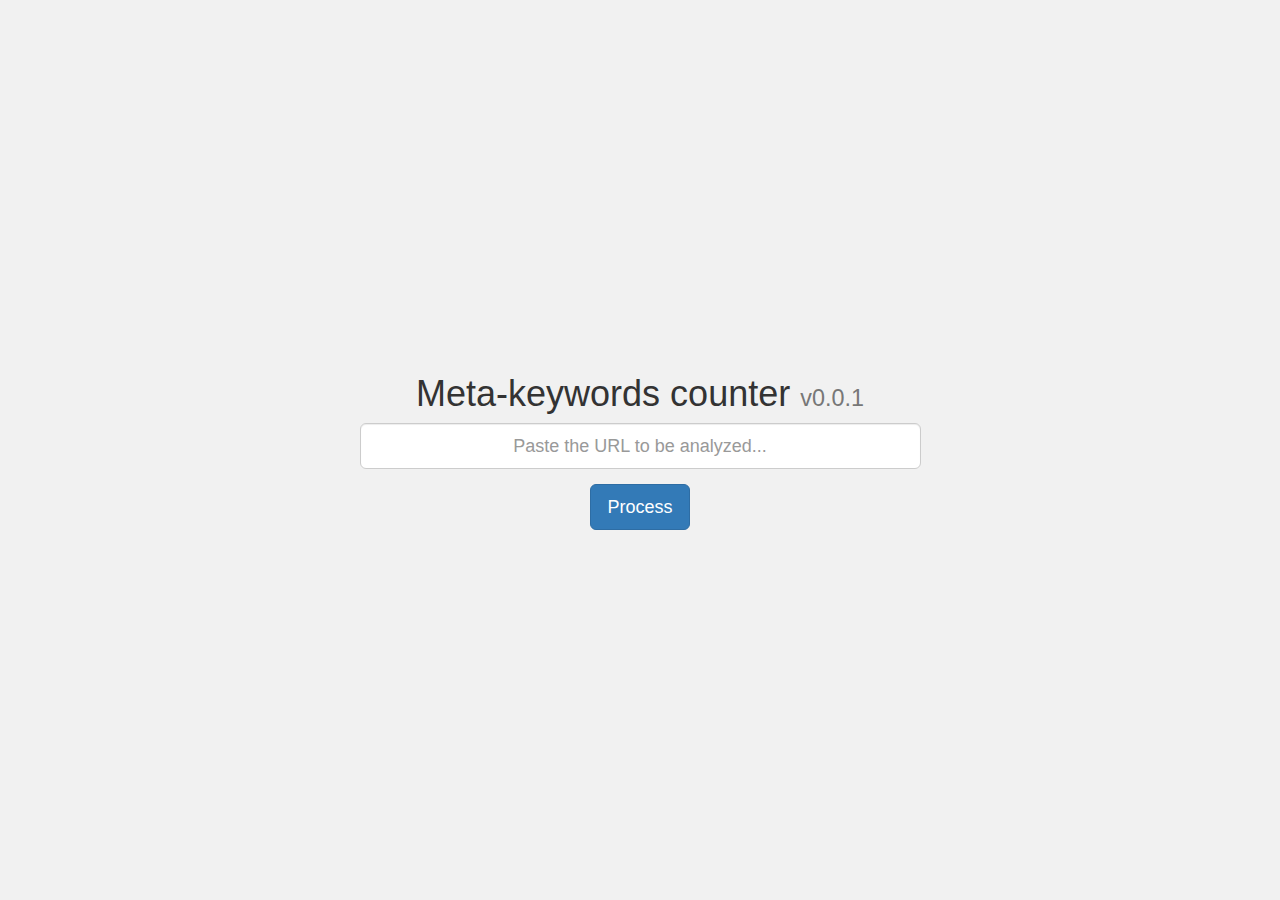
<file: frontend/index.html>
<!DOCTYPE html>
<html lang="en">
    <head>
        <meta charset="utf-8">
        <meta name="viewport" content="width=device-width, initial-scale=1.0">
        <title>Keywords counter</title>
        <meta name="description" content="">
        <meta name="author" content="">

        <!-- Boostrap -->
        <link rel="stylesheet" href="https://maxcdn.bootstrapcdn.com/bootstrap/3.3.7/css/bootstrap.min.css" integrity="sha384-BVYiiSIFeK1dGmJRAkycuHAHRg32OmUcww7on3RYdg4Va+PmSTsz/K68vbdEjh4u" crossorigin="anonymous">
        <link rel="stylesheet" href="https://maxcdn.bootstrapcdn.com/font-awesome/4.7.0/css/font-awesome.min.css">

        <link rel="stylesheet" href="./static/css/style.css">
    </head>

    <body class="app">
        <div class="fill-height">
            <div class="container">
                <div class="row text-center">            
                    <h1>Meta-keywords counter <small>v0.0.1</small></h1>
                </div>

                <div class="col-xs-12 col-sm-offset-2 col-sm-8 col-sm-offset-2 col-md-offset-3 col-md-6 col-md-offset-3 col-lg-offset-3 col-lg-6 col-lg-offset-3">
                    <div class="row">
                        <form id="form">
                            <div class="form-group" id="input-url-group">
                                <input type="text" class='form-control input-lg' id="input-url" placeholder="Paste the URL to be analyzed...">
                                
                                <div class="hidden alert alert-danger custom-alert">
                                    <a href="#" class="close" data-dismiss="alert">&times;</a>
                                    <span></span>
                                </div>
                            </div>
                            <div class="form-group text-center" id="form-submit">
                                <button type="submit" class="btn btn-primary btn-lg"><i class="fa fa-refresh fa-spin hidden"></i><span>Process</span></button>
                            </div>
                        </form>
                    </div>
                </div>
                <div class="col-xs-12 col-sm-offset-3 col-sm-6 col-md-offset-4 col-md-4">
                    <div class="row hidden" id="results-panel">
                        <div class="panel">
                            <p class="lead text-center">
                                Found <span id="results-count"></span> keywords.
                            </p>
                            <ul class="list-group" id="results-group">
                            </ul>
                        </div>
                    </div>
                </div>
            </div>
        </div>


        <!-- jQuery -->
        <script src="https://ajax.googleapis.com/ajax/libs/jquery/1.12.4/jquery.min.js"></script>
        <!-- Boostrap -->
        <script src="https://maxcdn.bootstrapcdn.com/bootstrap/3.3.7/js/bootstrap.min.js" integrity="sha384-Tc5IQib027qvyjSMfHjOMaLkfuWVxZxUPnCJA7l2mCWNIpG9mGCD8wGNIcPD7Txa" crossorigin="anonymous"></script>
        <!-- Site JavaScript -->
        <script src="./static/js/main.js"></script>
    </body>
</html>
</file>
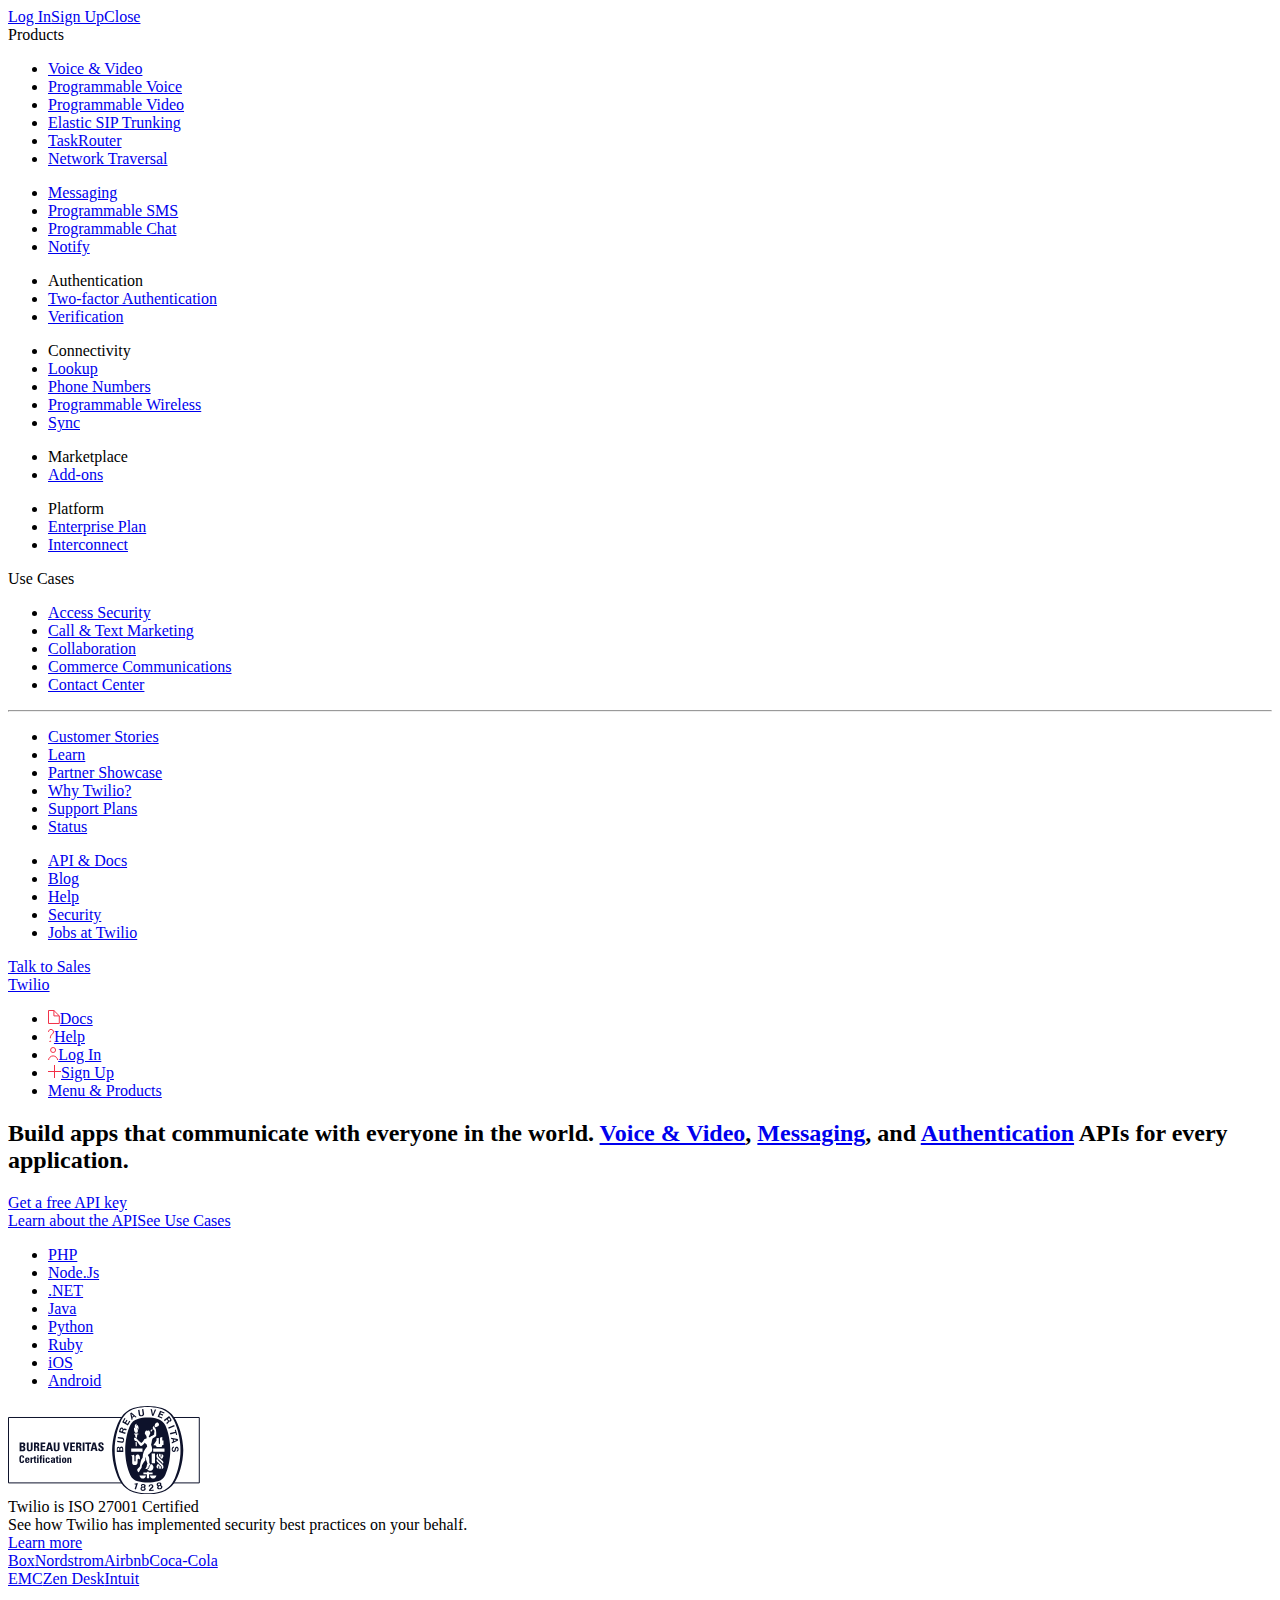
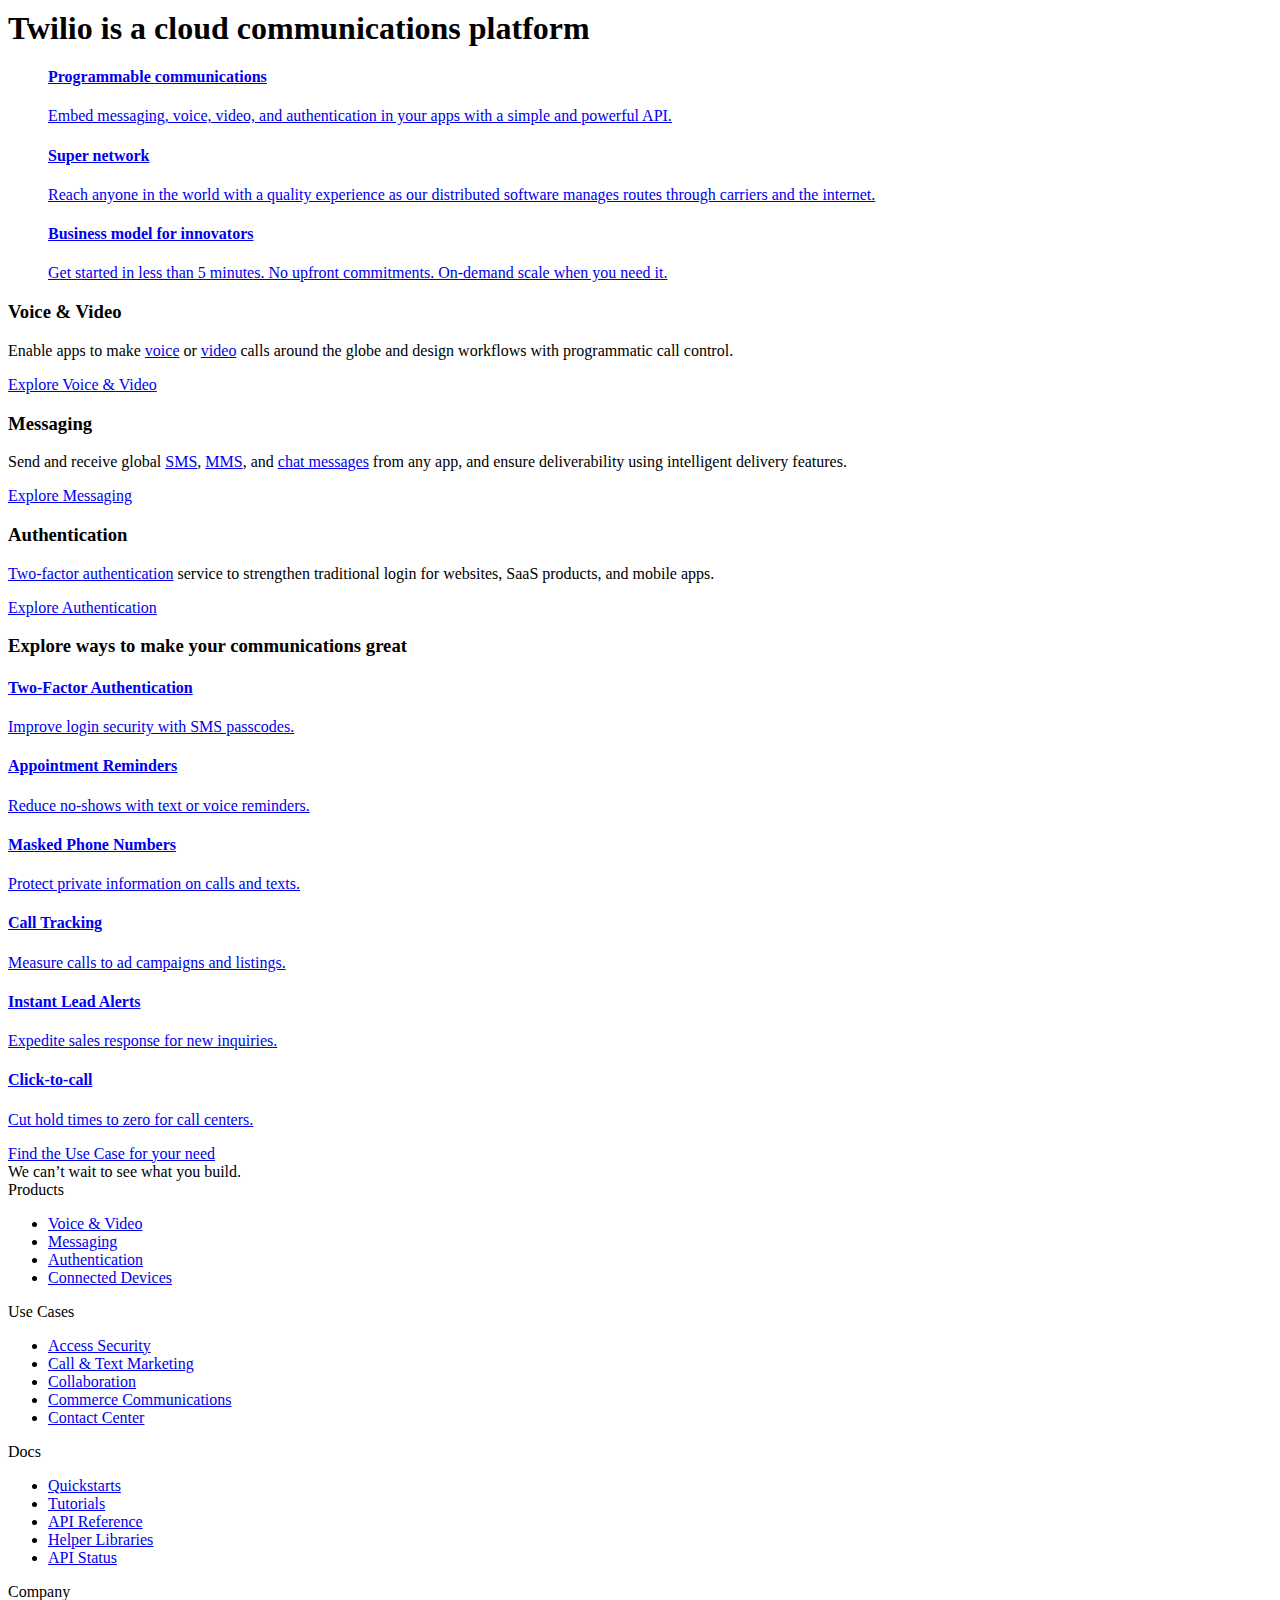
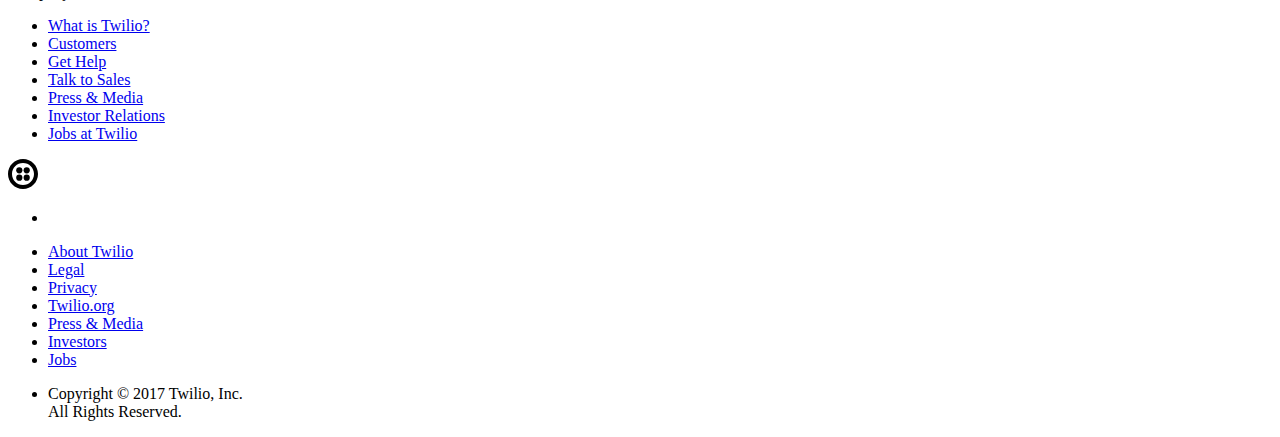
<file: api/tests/fixtures/head_tag_missing.html>
<!DOCTYPE html>
<!--[if IE 8]><html lang="" class="no-js lt-ie9"><![endif]--><!--[if IE 9]><html lang="en" class="no-js ie9"><![endif]--><!--[if (gt IE 9)|!(IE)]><!--><html lang="" class="no-js"><!--<![endif]--><title>Communication APIs for SMS, Voice, Video and Authentication</title><meta http-equiv="content-type" content="text/html; charset=utf-8"/><meta http-equiv="X-UA-Compatible" content="chrome=1"/><meta name="viewport" content="width=device-width,initial-scale=1"><meta name="theme-color" content="#232840"><!-- Chrome, Firefox OS and Opera --><meta name="heartbeat" content="twilio"/><meta name="csrfToken" content="0483a01dcdaadea10854953903268d5e998a7db89ca67257b8be7d8caa1d6196"/><meta name="description" content="Cloud communications platform for building SMS, Voice & Messaging applications on an API built for global scale. Get started with a free trial today!" /><meta name="msvalidate.01" content="3D12095F1193FB34A99AEC3A6839D3C1"/><meta name="p:domain_verify" content="461cef7d1c33614f6741f1219779b382"/><meta property="twitter:account_id" content="15936194"/><link href="https://plus.google.com/102140742001641246827" rel="publisher"/><script type="application/ld+json">
            {
              "@context" : "http://schema.org",
              "@type" : "Organization",
              "name" : "Twilio",
              "url" : "https://www.twilio.com",
              "sameAs" : [
                "https://twitter.com/twilio",
                "https://www.facebook.com/TeamTwilio",
                "https://plus.google.com/+twilio",
                "https://www.linkedin.com/company/twilio-inc-",
                "https://instagram.com/twilio/"
              ]
            }
            </script><link rel="shortcut icon" href="/marketing/bundles/marketing/img/favicons/favicon.ico"/><link rel="apple-touch-icon" href="/marketing/bundles/marketing/img/favicons/favicon_57.png"/><link rel="apple-touch-icon" sizes="72x72" href="/marketing/bundles/marketing/img/favicons/favicon_72.png"/><link rel="apple-touch-icon" sizes="114x114" href="/marketing/bundles/marketing/img/favicons/favicon_114.png"/><script src="//cdn.optimizely.com/js/6082066.js"></script><script type="text/javascript">
window.liveSettings = {
  api_key: '4c06c1c5a6b341e591d969476fe2675f'
};
</script><script type="text/javascript" src="//cdn.transifex.com/live.js"></script><style>
  .txlive-langselector { display: none; }
</style><script type="text/javascript">
        try {
            var _gaq = _gaq || [];
            _gaq.push(['_setAccount', 'UA-2900316-1']);
            _gaq.push(['_setSiteSpeedSampleRate', 50]);
            _gaq.push(['_trackPageview']);
                        _gaq.push(['_setCustomVar', 0, 'loggedIn', 2]);
            
            (function() {
                var ga = document.createElement('script'); ga.type = 'text/javascript'; ga.async = true;
                ga.src = ('https:' == document.location.protocol ? 'https://' : 'http://') + 'stats.g.doubleclick.net/dc.js';
                var s = document.getElementsByTagName('script')[0]; s.parentNode.insertBefore(ga, s);
            })();
        } catch(err) {}

        var _kmq = _kmq || [];
    </script><script>
            var twilio = twilio || {};
            twilio.environment = "prod";
            twilio.realm = "us1";
            twilio.visitorSid = '[base64]';
            window['optimizely'] = window['optimizely'] || [];
            window['optimizely'].push(['setDimensionValue', 'visitorSid', twilio.visitorSid]);
        </script><link rel="stylesheet" type="text/css" href="//cloud.typography.com/6230892/752864/css/fonts.css"><link rel="stylesheet" type="text/css"href="https://fonts.googleapis.com/css?family=Lekton"><link type="text/css" rel="stylesheet" href="//static0.twilio.com/marketing/bundles/archetype.css?d52260feab57df61611b5028211852a1"/><link type="text/css" rel="stylesheet" href="//static0.twilio.com/marketing/bundles/homepage-2016.css?eb3a4f146a04e45176d98ce4eea1c3b8"/><link type="text/css" rel="stylesheet" href="//static0.twilio.com/marketing/bundles/background-video.css?0862cd886c72af44e7fe7b3e339bbb27"/><script src="//static1.twilio.com/marketing/bundles/archetype.js?01ed33fb0bbd5e3ed65992707b3944a9"></script><script src="//static0.twilio.com/marketing/bundles/background-video.js?f6cb3bac07aded73c410b9fdd1ce613d"></script><script>var _sf_startpt = (new Date()).getTime()</script><body class="txlive localization res"><!-- Google Tag Manager --><noscript><iframe src="//www.googletagmanager.com/ns.html?id=GTM-MWRD6S"
    height="0" width="0" style="display:none;visibility:hidden"></iframe></noscript><script>(function(w,d,s,l,i){w[l]=w[l]||[];w[l].push({'gtm.start':
    new Date().getTime(),event:'gtm.js'});var f=d.getElementsByTagName(s)[0],
    j=d.createElement(s),dl=l!='dataLayer'?'&l='+l:'';j.async=true;j.src=
    '//www.googletagmanager.com/gtm.js?id='+i+dl;f.parentNode.insertBefore(j,f);
    })(window,document,'script','dataLayer','GTM-MWRD6S');</script><!-- End Google Tag Manager --><div role="drawer" class="nav__drawer"><div role="drawer__wrapper" class="nav__drawer-wrapper"><div role="drawer__nav" class="nav__drawer-nav"><span class="nav__drawer-auth"><a href="/login" class="nav__drawer-auth-link">Log In</a><a href="/try-twilio" class="nav__drawer-auth-link">Sign Up</a></span><a href="#close" role="drawer__close" class="nav__drawer-close">Close</a></div><div class="nav__drawer-menu"><div class="nav__drawer-container"><div class="nav__drawer-grid"><div class="nav__drawer-section"><div role="drawer__header" class="nav__drawer-header">Products</div><div role="drawer__dropdown" class="nav__drawer-dropdown"><div class="nav__drawer-column"><ul><li><a href="/voice-video" class="nav__drawer-link nav__drawer-link--category">Voice & Video</a></li><li><a href="/voice" class="nav__drawer-link">Programmable Voice</a></li><li><a href="/video" class="nav__drawer-link">Programmable Video</a></li><li><a href="/sip-trunking" class="nav__drawer-link">Elastic SIP Trunking</a></li><li><a href="/taskrouter" class="nav__drawer-link">TaskRouter</a></li><li><a href="/stun-turn" class="nav__drawer-link">Network Traversal</a></li></ul><ul><li><a href="/messaging" class="nav__drawer-link nav__drawer-link--category">Messaging</a></li><li><a href="/sms" class="nav__drawer-link">Programmable SMS</a></li><li><a href="/chat" class="nav__drawer-link">Programmable Chat</a></li><li><a href="/notify" class="nav__drawer-link">Notify</a></li></ul></div><div class="nav__drawer-column"><ul><li><div class="nav__drawer-link nav__drawer-link--category">Authentication</div></li><li><a href="/two-factor-authentication" class="nav__drawer-link">Two-factor Authentication</a></li><li><a href="/verification" class="nav__drawer-link">Verification</a></li></ul><ul><li><div class="nav__drawer-link nav__drawer-link--category">Connectivity</div></li><li><a href="/lookup" class="nav__drawer-link">Lookup</a></li><li><a href="/phone-numbers" class="nav__drawer-link">Phone Numbers</a></li><li><a href="/wireless" class="nav__drawer-link">Programmable Wireless</a></li><li><a href="/sync" class="nav__drawer-link">Sync</a></li></ul><ul><li><div class="nav__drawer-link nav__drawer-link--category">Marketplace</div></li><li><a href="/marketplace/add-ons" class="nav__drawer-link">Add-ons</a></li></ul><ul><li><div class="nav__drawer-link nav__drawer-link--category">Platform</div></li><li><a href="/enterprise" class="nav__drawer-link">Enterprise Plan</a></li><li><a href="/interconnect" class="nav__drawer-link">Interconnect</a></li></ul></div></div></div><div class="nav__drawer-section"><div role="drawer__header" class="nav__drawer-header">Use Cases</div><div role="drawer__dropdown" class="nav__drawer-dropdown"><ul><li><a href="/use-cases/access-security" class="nav__drawer-link nav__drawer-link--category">Access Security</a></li><li><a href="/use-cases/call-and-text-marketing" class="nav__drawer-link nav__drawer-link--category">Call &amp; Text Marketing</a></li><li><a href="/use-cases/collaboration" class="nav__drawer-link nav__drawer-link--category">Collaboration</a></li><li><a href="/use-cases/commerce-communications" class="nav__drawer-link nav__drawer-link--category">Commerce Communications</a></li><li><a href="/use-cases/contact-center" class="nav__drawer-link nav__drawer-link--category">Contact Center</a></li></ul><hr /></div><div><div class="nav__drawer-column"><ul><li><a href="https://customers.twilio.com" class="nav__drawer-link nav__drawer-link--small">Customer Stories</a></li><li><a href="/learn" class="nav__drawer-link nav__drawer-link--small">Learn</a></li><li><a href="/showcase" class="nav__drawer-link nav__drawer-link--small">Partner Showcase</a></li><li><a href="/what-is-cloud-communications?" class="nav__drawer-link nav__drawer-link--small">Why Twilio?</a></li><li><a href="/support-plans" class="nav__drawer-link nav__drawer-link--small">Support Plans</a></li><li><a href="http://status.twilio.com" class="nav__drawer-link nav__drawer-link--small">Status</a></li></ul></div><div class="nav__drawer-column"><ul><li><a href="/docs" class="nav__drawer-link nav__drawer-link--small">API & Docs</a></li><li><a href="/blog" class="nav__drawer-link nav__drawer-link--small">Blog</a></li><li><a href="/help" class="nav__drawer-link nav__drawer-link--small">Help</a></li><li><a href="/security" class="nav__drawer-link nav__drawer-link--small">Security</a></li><li><a href="/company/jobs" class="nav__drawer-link nav__drawer-link--small">Jobs at Twilio</a></li></ul></div></div><div class="nav__sales"><a href="/help/sales" class="nav__sales-button">Talk to Sales</a></div></div></div></div></div></div></div><div role="nav" class="nav  nav--inverted " ><div role="nav__menu" class="nav__header"><div class="nav__title"><a href="/" class="nav__logo">Twilio</a></div><nav class="nav__menu"><ul class="nav__menu-items"><li class="nav__menu-item"><a href="/docs" class="nav__menu-link"><svg xmlns="http://www.w3.org/2000/svg" width="11.8" height="14" viewBox="0 0 11.8 14"><g fill="none" stroke="#F22F46" stroke-miterlimit="10"><path d="M11.3 13.5H.5V.5h5.4l5.4 5.4z"/><path d="M11.3 5.9H5.9V.5"/></g></svg>Docs</a></li><li class="nav__menu-item"><a href="https://support.twilio.com/hc/en-us" class="nav__menu-link"><svg xmlns="http://www.w3.org/2000/svg" width="5.9" height="13.5" viewBox="-130.2 48.3 5.9 13.5"><path fill="none" stroke="#F22F46" stroke-miterlimit="10" d="M-127.5 60.8c0 .3-.2.5-.5.5s-.5-.2-.5-.5.2-.5.5-.5.5.2.5.5zm-2.2-9.6c0-1.4 1.1-2.5 2.5-2.5s2.5 1.1 2.5 2.5c0 1-.5 1.5-1.3 2.2-.9.9-1.9 1.9-1.9 4.2m-.7-9.3"/></svg>Help</a></li><li class="nav__menu-item"><a href="/login" class="nav__menu-link"><svg xmlns="http://www.w3.org/2000/svg" width="10.2" height="13.5" viewBox="0 0 10.2 13.5"><circle fill="none" stroke="#F22F46" stroke-miterlimit="10" cx="5.1" cy="3" r="2.5"/><path fill="none" stroke="#F22F46" stroke-miterlimit="10" d="M.5 13.5c0-2.5 2.1-4.6 4.6-4.6s4.6 2.1 4.6 4.6"/></svg>Log In</a></li><li class="nav__menu-item"><a href="/try-twilio" class="nav__menu-link"><svg xmlns="http://www.w3.org/2000/svg" width="13" height="13" viewBox="0 0 13 13"><path d="M0 6.5h13M6.5 0v13" fill="none" stroke="#F22F46" stroke-miterlimit="10"/></svg>Sign Up</a></li><li class="nav__menu-item"><a href="#menu" role="nav__activate" class="nav__menu-link nav__menu-activate"><span></span>Menu & Products</a></li></ul></nav></div></div><main class="body"><div class="body__inner"><section class="header"
        data-bg-path="https://d3hjue7omxs01q.cloudfront.net/Video/homepage/background-header-v1"
        data-bg-video-options='{"posterPath": "marketing/bundles/homepage-2016/img/background-header-v1"}'><div class="uk-container uk-container-center"><h2 class="header__title">Build apps that communicate with everyone in the world. <a href="/voice-video" class="header__link header__link--voice" role="metric" data-metric-label="category_referral" data-metric-event="click" data-metric-properties='{ "site_section": "homepage_hero", "category": "voice-video" }'>Voice & Video</a>, <a href="/messaging" class="header__link header__link--messaging" role="metric" data-metric-label="category_referral" data-metric-event="click" data-metric-properties='{ "site_section": "homepage_hero", "category": "messaging" }'>Messaging</a>, and <a href="/authy" class="header__link header__link--authentication" role="metric" data-metric-label="category_referral" data-metric-event="click" data-metric-properties='{ "site_section": "homepage_hero", "category": "authentication" }'>Authentication</a> APIs for every application.</h2><div class="call-to-action"><a href="/try-twilio" class="call-to-action__button" role="metric" data-metric-label="signup_referral" data-metric-event="click" data-metric-properties='{ "site_section": "homepage_hero" }'>Get a free API key</a><div class="call-to-action__footer"><a href="/docs/api" class="call-to-action__link" role="metric" data-metric-label="learn_more_api" data-metric-event="click" data-metric-properties='{ "site_section": "homepage" }'>Learn about the API</a><a href="/use-cases" class="call-to-action__link" data-smooth-scroll="#use-cases" data-smooth-scroll-duration="1500" role="metric" data-metric-label="use_cases_referral" data-metric-event="click" data-metric-properties='{ "site_section": "homepage_hero" }'>See Use Cases</a></div></div></div></section><div class="languages"><ul class="languages__list"><li><a href="/docs/php/install" class="language language--php">PHP</a></li><li><a href="/docs/node/install" class="language language--nodejs">Node.Js</a></li><li><a href="/docs/csharp/install" class="language language--dotnet">.NET</a></li><li><a href="/docs/java/install" class="language language--java">Java</a></li><li><a href="/docs/python/install" class="language language--python">Python</a></li><li><a href="/docs/ruby/install" class="language language--ruby">Ruby</a></li><li><a href="/docs/quickstart/php/ios-client" class="language language--ios">iOS</a></li><li><a href="/docs/quickstart/php/android-client" class="language language--android">Android</a></li></ul></div><div class="customers"><div class="customers__wrapper"><div class="customer__featured"><div class="iso-27001"><a href="/security" class="iso-27001__logo"><svg xmlns="http://www.w3.org/2000/svg" width="191.8" height="88.4" viewBox="0 0 191.8 88.4"><path fill="none" stroke="#0D122B" stroke-miterlimit="10" d="M.5 11.5h190.8v65.4H.5z"/><path fill="#0D122B" d="M139.7 88.4h.1c5 0 9.7-.7 14.2-2.1 4.9-1.7 9.5-5.1 12.3-9.3 4.6-6.7 8.8-19.8 9-32.8-.2-13-4.4-26-9-32.8-2.8-4.2-7.3-7.6-12.2-9.3C149.6.7 144.7 0 139.7 0s-9.9.7-14.4 2.1c-4.9 1.7-9.4 5.1-12.2 9.3-4.6 6.7-8.8 19.8-9 32.8.2 13 4.4 26 9 32.8 2.8 4.2 7.3 7.6 12.2 9.3 4.5 1.4 9.3 2.1 14.3 2.1h.1z"/><path fill="#FFF" d="M172.5 44.2c.2 9.8-2.8 21.6-5.7 28-3.2 7.2-8 11.6-15.2 13.6-3.8 1-7.9 1.5-12 1.5s-8.2-.5-12-1.5c-7.1-1.9-12-6.3-15.2-13.6-2.9-6.3-5.9-18.2-5.7-28-.2-9.8 2.8-21.6 5.7-28 3.2-7.2 8-11.6 15.2-13.6 3.8-1 7.9-1.5 12-1.5s8.2.5 12 1.5c7.1 2 12 6.3 15.2 13.6 2.9 6.4 5.9 18.2 5.7 28"/><path fill="#0D122B" d="M139.8 11.6c3.4 0 6.8.5 10 1.3 3.3 1 6.1 3.3 7.5 6.4 3 6.4 5 15.7 5 24.8 0 9.1-2 18.4-5 24.8-1.4 3.1-4.1 5.5-7.5 6.4-3.1.9-6.6 1.3-10 1.3h-.1c-3.4 0-6.8-.5-10-1.3-3.3-1-6.1-3.3-7.5-6.4-3-6.4-5-15.7-5-24.8 0-9.1 2-18.4 5-24.8 1.4-3.1 4.1-5.5 7.5-6.4 3.1-.8 6.6-1.3 10-1.3h.1z"/><path fill="#FFF" d="M144.6 24.1c-.5-.8-.1-.1-.6-1m-20.8 19.4h11.3v3.3h-11.3zm8.7 28.3c-.2-.5-.3-.7-.4-1.2h6.4c0 .9-.5 1.8-1.3 2.4-.9.7-2.4.8-3.4.2-.5-.3-1-.8-1.3-1.4"/><path fill="#FFF" d="M138.9 68.2h-3.5v-1.6h3.5l1.1-1.3c.5.6.6.7 1.1 1.3h3.5v1.6h-3.5v4h-2.2v-4zm.4-5c.7-.2 1.7-.6 1.9-1.3 0-1.1.7-1.9 1.2-2.8.3-.4.3-.6.2-1 1.1 0 2.2 1 2.6 2 .4 1 .3 2.4-.4 3.3-.8 1-2 1.6-3.4 1.3-.8-.1-1.6-.6-2.1-1.5m-8.4-14.3c-.6-.3-1.5-.4-2.1-.1-.6.2-1.1.8-1.2 1.5V55c0 .3-.2.5-.6.5-.4 0-.6-.2-.6-.5v-4.8c0-.5-.1-1-.5-1.4l-2.5.8-.2.1c.6.5.9.5 1 1.2v6.4l.1.2.1.2.1.2c.4.7 1.1.9 1.6 1 .2.1.6.1.8.1.6 0 1.3 0 1.9-.5 1-.8.8-2.2.8-4.2 0-.6 0-.9.4-1.2.3-.2.7-.3 1.1-.2.4.1.5.2.9.4 0-1.7 0-3.9-1.1-4.4m23 7.7c-1.8-1.8-4.9-4.3-5.2-5.3-.3-.7-.2-1.6-.2-2.4.5-.4 1-.8 1.6-1.3 0 1.3-.2 2.5.4 3.3 1.5 1.5 2.8 2.8 4.2 4.1.5.5.9 1.3.6 2-.2.3-.4.7-.6 1-.1-.7-.4-1.1-.8-1.4m-10.2-9.1h3.3v9.7h-3.3v-9.7z"/><path fill="#FFF" d="M151 48.4c.3-.4.5-.5.9-.9l.8 1v2.8c1.2-.6.9-2.2.9-3.6.7.6 1 .9 1.7 1.5.4 1.6-.6 2.6-1.4 3.7L151 50v-1.6zm2.7-7.4l.4-1.8 1.4-.2v-4.6c-.6.1-.8.1-1.2.2v-3.5c-.8.2-1.5.4-2.3.6v5.8c0 .3-.5.4-.5.4h-.1c-.3 0-.6-.2-.6-.4V32l-2.3.3v2.3c-.8 1.6-2 3.1-3.2 4.6 1.2.1 1.3.1 2.6.2l.8 1.6h5zm-26-1.1c0-1.5-.1-2.5-.1-4 .5-.1.9.2 1.3.4-.1 1.9-.1 1.9-.1 3.9h-1l-.1-.3zm-.2-8.7c-.3-1.5-.3-1.6-.4-2.7h-1v-1h4.2v1h-1l-.4 3.5c-.4-.4-.9-.7-1.4-.8m-.2-4.5c-1.4-1.5-1.5-3.8-1.2-5.8.3.8.7 1.3 1.5 1.7-.1-.4-.4-.8-.6-1.2-.3-.8-.3-2 .2-2.7.4-.6.9-.8 1.5-1-.2.7-.3 1.5 0 2.2.4-.3.4-.3.7-.6.1-.1.2-.1.3-.2.6 1.2 1.2 2.8.8 4.2l-.2.6c-.1-1-.2-1.5-.9-1.8-.1.6.3 1 .4 1.7.3 1.2.1 2.3-.7 3h-1.8zm17.3-2.6l-1.4 1.6-.8-.8c.7-.8.8-.9 1.7-1.8m2.4-2.9c.3-1.4.5-3 2-3.5.6-.2 1.3-.1 1.8.3.7.5.8 1.3.7 2-.5 1.6-2.2 1.9-3.7 2.3l-.8-1.1zm10 22.3v3.3l-11.3-.1v-3.2z"/><path fill="#FFF" d="M129.3 64.5c-.5-2.1 2.1-2.8 2.7-4.6.5-2.9.6-5.9 2.6-8.2.2-4.3 1.6-8 4.6-11.1-.1-.9-.5-1.8-.8-2.7-.4 0-.7-.1-1-.4-.3-.4-.4-.6-.4-1.1-1 1.3-2.4 2.8-3.8 3.6-.3.1-.6-.2-1.1-.6-1.8-1.4-2.1-4.5-4.7-4.4-1.2-.4-1.2-1.8-1.4-2.9.5-.3 1.2-.3 1.7-.1 1.7.9 2.8 2.8 4.4 4 .4.3.8.8 1.2.9 1-.9 1.9-1.7 2.6-3 .5-.8 1.3-1.1 2.2-1.1l.6-.8-.3-1.9c-.6-.8-1.2-1.7-1.6-2.6.2-1.1.4-2.3 1.5-2.9.7-.4 1.3.6 1.9-.1.4-.1.8 0 1.1.3.4.8 1 1.5 1 2.4-.3.9-.7 1.7-1.1 2.5-.1.2-.3.2-.5.4.1.4.2.8.4 1.1.3.1.6.1 1 .1.3-.9 1.3-1.4 2.2-1.6l1.9-1.2c-.3-1.4.6-2.7.1-4.1-1.1-.5-1.4-1.7-1.6-2.6.2-.6.5-1.2.9-1.7l.1.1c1 1.2 2 2.4 2.3 3.9.2 1.9.4 3.8.2 5.8-1 1-2.2 1.6-3.4 2.4l-.8 1.6c-.1 1.7-.6 3.2-.9 4.8.7 2 1.6 4.6.9 6.4-.5 1.1-1.5 1.7-2.3 2.3l-1.9 1.5c1.9 2.1 1.5 4.5 1.5 7.6 0 .7 1.3 1.4.6 2.2-.6.9-1.5 1.7-1.4 3-.6 1-2 1.2-2.7 1.2-.1 0-.3-.1-.3-.2.1-.5.5-.9.8-1.4.7-1 .4-2.5 1.2-3.5-.7-2.3-1.8-4.4-2-6.8v-.1c-.6 1.1-.3 2.2 0 3.1-1.9 2.4-3.9 4.7-3.9 7.8-.8 1.4-2 2.7-2.6 4.3-.2.3-.6 0-.8-.1-.6-.7-.7-1-.9-1.5M150 54.2c1.8 1.8 4.9 4.3 5.2 5.3.3.7.2 1.6.2 2.4-.5.4-1 .8-1.6 1.3 0-1.3.2-2.5-.4-3.3-1.5-1.5-2.8-2.8-4.2-4.1-.5-.5-.9-1.3-.6-2 .2-.3.4-.7.6-1 .1.6.4 1 .8 1.4"/><path fill="#FFF" d="M152.9 62.3c-.3.4-.5.5-.9.9l-.8-1v-2.8c-1.2.6-.9 2.2-.9 3.6-.7-.6-1-.9-1.7-1.5-.4-1.6.6-2.6 1.4-3.7l2.9 2.8v1.7zm-4.9 8.5c.2-.5.3-.7.4-1.2H142c0 .9.5 1.8 1.3 2.4.9.7 2.4.8 3.4.2.5-.3 1-.8 1.3-1.4"/><path fill="#0D122B" d="M140.9 84.9c0-1.8 1.7-2.7 2.8-3.9.3-.3.4-.9.2-1.3-.1-.3-.3-.4-.6-.5-.4-.1-.7 0-1 .2-.3.3-.4.7-.4 1.2l-1.2.1c-.1-.7.1-1.3.5-1.8.6-.6 1.4-.8 2.3-.7.7.1 1.4.5 1.7 1.2.4.8.2 1.7-.3 2.4-.7.8-1.7 1.2-2.3 2.1l3.1-.2c0 .4 0 .8.1 1.1l-4.9.1zm-11-7.7l-2 6.2-1.3-.4 1.4-4.2v-.1c-.5-.2-1.1-.4-1.6-.5l.3-.8c.7.2 1.3.3 1.9-.2.2-.2.2-.2.4-.3l.9.3zm24.5 3.4c-.2-.6-.5-1.1-1.2-1.3l-.4-.1c.4-.3.8-.9.6-1.4-.1-.6-.6-1-1.1-1.3-.5-.2-1.1-.1-1.7 0-.6.1-1.1.4-1.5.8-.4.5-.6 1-.4 1.6.1.6.7.9 1.2 1l-.3.3c-.5.5-.6 1.1-.4 1.7.2.7.7 1.2 1.4 1.4.5.1 1.1.1 1.7 0 .6-.1 1.1-.4 1.5-.8.5-.5.7-1.2.6-1.9m-4.3-1.8c-.2-.3-.2-.7.1-1 .2-.2.4-.3.6-.3.2-.1.5-.1.7 0 .4.1.6.5.6.8 0 .2-.1.4-.3.6l-.6.3c-.2.1-.5.1-.7 0-.1 0-.3-.2-.4-.4m2.7 3c-.2.2-.5.3-.8.4-.3.1-.6.1-.9 0-.3-.1-.5-.4-.6-.7-.1-.4 0-.9.4-1.1l.6-.3c.2-.1.5-.1.7 0 .4.1.8.4.8.8.1.3 0 .7-.2.9m-15.1 1.1c0-.6-.1-1.2-.7-1.6l-.3-.2c.5-.2 1-.6 1-1.2.1-.6-.2-1.2-.7-1.5-.4-.3-1-.4-1.6-.5-.6 0-1.2 0-1.6.3-.5.3-.9.8-.9 1.4 0 .6.4 1.1.9 1.3l-.4.2c-.6.3-.9.9-.9 1.5-.1.7.3 1.4.9 1.8.4.3 1 .5 1.6.5.6 0 1.2-.1 1.7-.3.5-.4.9-1 1-1.7m-3.6-2.9c-.1-.3.1-.7.4-.9.2-.1.5-.2.7-.1.3 0 .5.1.7.2.3.2.4.7.3.9-.1.2-.2.4-.4.5-.2.1-.4.1-.7.1-.2 0-.5-.1-.7-.2-.1-.1-.2-.3-.3-.5m1.7 3.6c-.2.1-.5.2-.9.2-.3 0-.6-.1-.8-.3-.3-.2-.4-.5-.4-.8 0-.4.3-.8.7-1 .2-.1.4-.1.7-.1.3 0 .5.1.7.2.4.2.6.6.6 1-.1.3-.3.6-.6.8m24.386-62.048l5.97-2.574.553 1.286-5.97 2.574zM144.1 9.8l-1.5-6.7 1.4.1c.3 1.7.6 3.6.9 5 .6-1.3 1.3-3.1 1.9-4.7l1.4.1-2.8 6.3-1.3-.1zm-25.6 3.9l-1.5 2.6-1.2-.7 1.7-3-1-.5-2.3 4.2 5.7 3.2 2.4-4.2-1-.6-1.7 3-1.6-.8 1.5-2.7zM115 41.5c-.3-.7-1.1-1-1.8-.9-.7.1-1.2.5-1.4 1.2-.1-.4-.5-.9-1.1-1-.7-.1-1.3.1-1.6.7-.4.6-.2 3-.3 4.4h6.5v-.5c-.1-2.6.1-2.9-.3-3.9m-3.7 3h-1.6c0-1.5-.2-2.3.7-2.4.5 0 .7.1.8.4.2.3.1.7.1 2m2.9 0h-1.8c0-1.5-.2-2.3.7-2.5.3-.1.7-.1.9.2.3.3.2.9.2 2.3m52.6-20.6l1-.3 1.4 5.1-1.1.3-.5-1.9-5.2 1.3-.4-1.3 5.3-1.3zm-33.1-13.7c-.7.1-1.5.1-2.1-.3-.5-.3-.7-.7-.8-1.2l-.7-4.7 1.3-.2.8 4.7c.1.4.4.6.8.7h.6m.2 1c.7-.1 1.4-.4 1.9-1 .4-.4.5-.9.4-1.4l-.8-4.7-1.3.2.7 4.7c.1.4-.2.7-.5.9-.2.1-.4.2-.6.2m36.2 24l-6.8-1.4.2 1.3 1.5.3.3 2.3-1.3.7.2 1.3 6.2-3.2-.3-1.3zm-3.8 2.1l-.2-1.6 2.8.4-2.6 1.2zm2.8 9.2h.3c.4-.2.5-.8.5-1.3s-.2-1-.6-1.1c-.2-.1-.5-.1-.7.2-.7 1.1-.2 3.4-2.1 3.8-.8.1-1.6-.2-2-.9-.6-1.1-.6-2.7 0-3.7.4-.5 1-.9 1.6-.9l.1 1.3c-.4.1-.8.3-1 .7-.3.7-.2 1.7.3 2.1.2.2.6.2.8.1.8-.5.6-1.9 1-2.8.1-.4.5-.8.8-1 .7-.3 1.5-.2 2.1.3.9.8.9 2.4.5 3.4-.2.7-1 1.2-1.7 1.2l.1-1.4zm-52.7-9.9c-.1.7-.4 1.4-.9 1.9-.4.4-.9.5-1.4.4l-4.7-.7.2-1.3 4.7.7c.4 0 .7-.2.9-.5.1-.2.2-.4.2-.6m1 .1c.1-.7 0-1.5-.3-2.1-.3-.5-.7-.7-1.2-.8l-4.7-.7-.2 1.3 4.7.7c.4.1.6.4.7.8v.6m8.3-27.8l-1.2.7 1.4 6.8 1.1-.7-.3-1.5 2-1.2 1.1 1 1.1-.7-5.2-4.4zm.8 4.3l-.7-2.8 2.1 1.9-1.4.9zm31-2.2l-2.8-1.1.6-1.3 3.1 1.3.5-1-4.5-1.8-2.5 6 4.4 1.9.4-1-3.1-1.4.7-1.7 2.7 1.2zm-39.9 14.6c0-.4 0-.8-.4-1.2-.4-.4-.9-.5-1.5-.5-1.5.2-1.7 1.9-2.5 4.5l6.3 1.9.4-1.3-2.5-.7h-.1c.2-.6.4-1.4.5-1.5.5-1 2.1 0 2.8-.1l.4-1.3c-1.1-.1-2.6-1.1-3.4.2m-1.3 2.3l-1.6-.5c.4-1.1.5-2.2 1.3-2.2.3 0 .5.1.7.4.3.4-.1 1.2-.4 2.3m47.1-15.4l-5.2 4 .8 1.1 2.1-1.6.1-.1c.4.5.9 1.1.9 1.3.6 1-1.2 1.7-1.5 2.3l.8 1.1c.6-.9 2.3-1.6 1.8-2.9.4.3.7.5 1.2.4.5-.1 1-.4 1.3-.9.6-1.3-.7-2.5-2.3-4.7m1 4.1c-.2.2-.4.4-.7.4-.5 0-.9-.8-1.6-1.7l1.4-1c.6.9 1.4 1.7.9 2.3M11.6 45.1v-8.5h3.2c1.4 0 2.5.4 2.5 2.2 0 1-.5 1.7-1.5 1.9 1.3.2 1.6 1 1.6 2.2 0 2.2-1.9 2.3-2.6 2.3h-3.2zm1.8-5h1.2c.4 0 .9-.3.9-1.1 0-.6-.4-1.1-1-1.1h-1.1v2.2zm0 3.7h1c.4 0 1.2 0 1.2-1.2 0-.8-.3-1.2-1.2-1.2h-1v2.4zm11.2-7.2v6.1c0 1.3-.7 2.6-2.9 2.6-2 0-2.9-1-2.9-2.6v-6.1h1.8v5.9c0 1.1.4 1.5 1.1 1.5.8 0 1.1-.5 1.1-1.5v-5.9h1.8zm3.2 8.5H26v-8.5h3.3c1.2 0 2 .8 2 2.2 0 1.1-.4 1.9-1.6 2.1.4 0 1.5.1 1.5 1.7 0 .5 0 2.2.2 2.5h-1.8c-.2-.5-.2-1.1-.2-1.7 0-1 .1-1.9-1.3-1.9h-.5v3.6zm0-4.8h.8c.7 0 .9-.7.9-1.3 0-.8-.3-1.1-.9-1.1h-.8v2.4zm4.8 4.8v-8.5h4.7v1.3h-2.9V40h2.7v1.3h-2.7v2.5h3v1.3zm5.3 0l2.4-8.5h2.4l2.3 8.5h-1.9l-.5-1.9h-2.4l-.5 1.9h-1.8zm3.4-6.9l-.8 3.7h1.7l-.9-3.7zm10.2-1.6v6.1c0 1.3-.7 2.6-2.9 2.6-2 0-2.9-1-2.9-2.6v-6.1h1.8v5.9c0 1.1.5 1.5 1.1 1.5.8 0 1.1-.5 1.1-1.5v-5.9h1.8zm3.4 0h1.9l1.3 6.2 1.5-6.2h1.8l-2.3 8.5H57zm7.3 8.5v-8.5h4.7v1.3H64V40h2.6v1.3H64v2.5h3v1.3zm7.7 0h-1.8v-8.5h3.3c1.2 0 2 .8 2 2.2 0 1.1-.4 1.9-1.6 2.1.4 0 1.5.1 1.5 1.7 0 .5 0 2.2.2 2.5h-1.8c-.2-.5-.2-1.1-.2-1.7 0-1 .1-1.9-1.3-1.9h-.5v3.6zm0-4.8h.8c.7 0 .9-.7.9-1.3 0-.8-.3-1.1-.9-1.1h-.8v2.4zm4.8-3.7h1.8v8.5h-1.8zm8.4 0V38h-2v7.1h-1.8V38h-2v-1.4zm-.6 8.5l2.4-8.5h2.4l2.3 8.5h-1.9l-.5-1.9h-2.4l-.5 1.9h-1.8zm3.5-6.9l-.8 3.7h1.7l-.9-3.7zm6.7 7c-2.2 0-2.6-1.3-2.5-2.8H92c0 .8 0 1.5 1 1.5.6 0 .9-.4.9-1 0-1.5-3.6-1.6-3.6-4.2 0-1.3.6-2.4 2.8-2.4 1.7 0 2.6.8 2.5 2.6h-1.7c0-.6-.1-1.3-.8-1.3-.6 0-.9.3-.9.9 0 1.6 3.6 1.5 3.6 4.2-.1 2.3-1.7 2.5-3.1 2.5m-81.3 7.9c0-2 0-3.9 2.6-3.9 1.6 0 2.3.9 2.2 2.5h-1.6c0-1-.2-1.4-.7-1.4-.9 0-1 .8-1 2.8 0 1.9.1 2.8 1 2.8.7 0 .7-.9.7-1.5h1.6c0 2-.8 2.7-2.3 2.7-2.5 0-2.5-2-2.5-4m7.3 1.4c0 .6 0 1.6.7 1.6.5 0 .6-.5.6-.9h1.5c0 .6-.2 1.1-.6 1.4-.4.3-.9.4-1.6.4-1.9 0-2.2-1.2-2.2-2.8 0-1.4.2-2.7 2.2-2.7s2.2 1.3 2.2 3h-2.8zm1.3-.8c0-.5 0-1.3-.7-1.3s-.7.8-.7 1.3H20zm4-2.1v.7c.3-.6.8-.8 1.4-.8v1.3c-1.4 0-1.4.7-1.4 1.2v2.9h-1.5v-5.3H24zm1.4 0h.6v-.8l1.5-.7v1.5h.8v.9h-.8v2.8c0 .4 0 .7.5.7h.3v.9c-.2 0-.4.1-.8.1-1.3 0-1.4-.9-1.4-1.2v-3.3h-.6v-.9zm5.2-1.1h-1.5v-1.2h1.5v1.2zm0 6.4h-1.5v-5.3h1.5v5.3zm3.6-6.6c-.6 0-.7.2-.7.7v.6h.7v.9h-.7v4.4H32v-4.4h-.7v-.9h.7c0-1.5-.1-2.3 1.7-2.3h.5v1zm2.2.2h-1.5v-1.2h1.5v1.2zm0 6.4h-1.5v-5.3h1.5v5.3zm4-3.4c0-.8-.2-1.1-.7-1.1-.6 0-.7.6-.7 1.7 0 1.6.1 2 .7 2 .5 0 .7-.4.7-1.1h1.5c0 1.4-.8 2.1-2.2 2.1-1.9 0-2.2-1.2-2.2-2.8 0-1.5.2-2.7 2.2-2.7 1.4 0 2.1.6 2.1 2h-1.4zm6.6 2.4c0 .3 0 .7.1 1h-1.4l-.1-.7c-.3.5-.7.8-1.4.8-1 0-1.4-.8-1.4-1.7 0-1.8 1.4-1.8 2.7-1.8v-.4c0-.5-.1-.8-.6-.8s-.6.4-.6.8H43c0-.6.2-1.1.5-1.3.3-.3.8-.3 1.4-.3 1.9 0 2.1.8 2.1 1.8v2.6zm-2.7-.6c0 .4.1.8.5.8.9 0 .7-1.2.7-1.8-.7.1-1.2 0-1.2 1m3.4-3.7h.6v-.8l1.5-.7v1.5h.8v.9h-.8v2.8c0 .4 0 .7.5.7h.3v.9c-.2 0-.4.1-.8.1-1.3 0-1.5-.9-1.5-1.2v-3.3h-.6v-.9zm5.1-1.1h-1.5v-1.2h1.5v1.2zm0 6.4h-1.5v-5.3h1.5v5.3zm1.2-2.7c0-1.4.2-2.7 2.2-2.7s2.2 1.2 2.2 2.7c0 1.7-.3 2.8-2.2 2.8-2 0-2.2-1.1-2.2-2.8m2.8-.1c0-1.1-.1-1.7-.7-1.7s-.7.6-.7 1.7c0 1.6.1 2 .7 2s.7-.4.7-2m4-1.9c.2-.2.3-.4.5-.5.2-.1.5-.1.7-.1.7 0 1.3.4 1.3 1.2v4.3H62v-3.7c0-.5-.1-.8-.6-.8s-.6.4-.6.8v3.7h-1.5v-5.3h1.5v.4z"/></svg></a><div class="iso-27001__title">Twilio is ISO 27001 Certified</div><div class="iso-27001__description">See how Twilio has implemented security best practices on your behalf.</div><a href="/security" class="button solid blue iso-27001__button">Learn more</a></div></div><div class="customer__wing"><a href="https://customers.twilio.com/230/box/" class="customer customer--box ">Box</a><a href="https://customers.twilio.com/222/nordstrom/" class="customer customer--nordstrom ">Nordstrom</a><a href="https://customers.twilio.com/214/airbnb/" class="customer customer--airbnb ">Airbnb</a><a href="https://customers.twilio.com/244/coca-cola-enterprises/" class="customer customer--coca-cola ">Coca-Cola</a></div><div class="customer__wing"><a href="https://customers.twilio.com/178/emc/" class="customer customer--emc customer--double">EMC</a><a href="https://customers.twilio.com/199/zendesk/" class="customer customer--zendesk ">Zen Desk</a><a href="https://customers.twilio.com/206/intuit/" class="customer customer--intuit ">Intuit</a></div></div></div><section class="platform"><div class="uk-container uk-container-center"><h1 class="group__header group__header--platform">Twilio is a <span>cloud communications platform</span></h1><div class="uk-grid"><div class="uk-width-1-1"><ul class="values"><a href="/what-is-cloud-communications?#programmable-communications" class="value"><div class="value__icon value__icon--twiml"></div><div class="value__body"><h4 class="value__title">Programmable communications</h4><p class="value__description">Embed messaging, voice, video, and authentication in your apps with a simple and powerful API.</p></div></a><a href="/what-is-cloud-communications?#super-network" class="value"><div class="value__icon value__icon--globe"></div><div class="value__body"><h4 class="value__title">Super network</h4><p class="value__description">Reach anyone in the world with a quality experience as our distributed software manages routes through carriers and the internet.</p></div></a><a href="/what-is-cloud-communications?#business-model" class="value"><div class="value__icon value__icon--coins"></div><div class="value__body"><h4 class="value__title">Business model for innovators</h4><p class="value__description">Get started in less than 5 minutes. No upfront commitments. On-demand scale when you need it.</p></div></a></ul></div></div><div class="categories"><div class="uk-grid"><div class="uk-width-1-1 uk-width-medium-1-3"><div class="category"><h3 class="category__title">Voice & Video</h3><p class="category__description">Enable apps to make <a href="/voice">voice</a> or <a href="/video">video</a> calls around the globe and design workflows with programmatic call control.</p><a href="/voice-video" class="category__button">Explore Voice & Video</a></div></div><div class="uk-width-1-1 uk-width-medium-1-3"><div class="category"><h3 class="category__title">Messaging</h3><p class="category__description">Send and receive global <a href="/sms">SMS</a>, <a href="/mms">MMS</a>, and <a href="/chat">chat messages</a> from any app, and ensure deliverability using intelligent delivery features.</p><a href="/messaging" class="category__button">Explore Messaging</a></div></div><div class="uk-width-1-1 uk-width-medium-1-3"><div class="category"><h3 class="category__title">Authentication</h3><p class="category__description"><a href="/use-cases/two-factor-authentication">Two-factor authentication</a> service to strengthen traditional login for websites, SaaS products, and mobile apps.</p><a href="/authy" class="category__button">Explore Authentication</a></div></div></div></div></div><div id="use-cases" class="use-cases"><div class="uk-container uk-container-center"><h3 class="group__header group__header--use-cases">Explore ways to <span>make your communications great</span></h3><div class="uk-grid"><div class="uk-width-1-1 uk-width-medium-5-6 uk-width-large-1-1"><div class="uk-grid"><div class="uk-width-1-1 uk-width-medium-1-2 uk-width-large-1-3"><a href="/use-cases/two-factor-authentication" class="use-case"><div class="use-case__icon use-case__icon--two-factor-authentication"></div><h4 class="use-case__title">Two-Factor Authentication</h4><p class="use-case__description">Improve login security with SMS passcodes.</p></a></div><div class="uk-width-1-1 uk-width-medium-1-2 uk-width-large-1-3"><a href="/use-cases/mobile-messaging/appointment-reminders" class="use-case"><div class="use-case__icon use-case__icon--appointment-reminders"></div><h4 class="use-case__title">Appointment Reminders</h4><p class="use-case__description">Reduce no-shows with text or voice reminders.</p></a></div><div class="uk-width-1-1 uk-width-medium-1-2 uk-width-large-1-3"><a href="/use-cases/marketplace-communications/masked-phone-numbers" class="use-case"><div class="use-case__icon use-case__icon--masked-phone-numbers"></div><h4 class="use-case__title">Masked Phone Numbers</h4><p class="use-case__description">Protect private information on calls and texts.</p></a></div><div class="uk-width-1-1 uk-width-medium-1-2 uk-width-large-1-3"><a href="/use-cases/call-tracking" class="use-case"><div class="use-case__icon use-case__icon--call-tracking"></div><h4 class="use-case__title">Call Tracking</h4><p class="use-case__description">Measure calls to ad campaigns and listings.</p></a></div><div class="uk-width-1-1 uk-width-medium-1-2 uk-width-large-1-3"><a href="/use-cases/instant-lead-alerts" class="use-case"><div class="use-case__icon use-case__icon--instant-lead-alerts"></div><h4 class="use-case__title">Instant Lead Alerts</h4><p class="use-case__description">Expedite sales response for new inquiries.</p></a></div><div class="uk-width-1-1 uk-width-medium-1-2 uk-width-large-1-3"><a href="/docs/tutorials/walkthrough/click-to-call/php/laravel" class="use-case"><div class="use-case__icon use-case__icon--click-to-call"></div><h4 class="use-case__title">Click-to-call</h4><p class="use-case__description">Cut hold times to zero for call centers.</p></a></div></div></div></div><a href="/use-cases" class="use-cases__button">Find the Use Case <span>for your need</span></a></div></div></section></div></main><div class="footer"><div class="uk-container uk-container-center"><div class="footer__statement">We can’t wait to see what you build.</div><div class="uk-grid"><div class="uk-width-1-1 uk-width-small-1-2 uk-width-medium-1-4"><section class="footer__section"><header class="footer__header">Products</header><ul class="footer__list"><li class="footer__list-item"><a href="/voice-video" class="footer__link">Voice & Video</a></li><li class="footer__list-item"><a href="/messaging" class="footer__link">Messaging</a></li><li class="footer__list-item"><a href="/authy" class="footer__link">Authentication</a></li><li class="footer__list-item"><a href="/wireless" class="footer__link">Connected Devices</a></li></ul></section></div><div class="uk-width-1-1 uk-width-small-1-2 uk-width-medium-1-4"><section class="footer__section"><header class="footer__header">Use Cases</header><ul class="footer__list"><li class="footer__list-item"><a href="/use-cases/access-security" class="footer__link">Access Security</a></li><li class="footer__list-item"><a href="/use-cases/call-and-text-marketing" class="footer__link">Call &amp; Text Marketing</a></li><li class="footer__list-item"><a href="/use-cases/collaboration" class="footer__link">Collaboration</a></li><li class="footer__list-item"><a href="/use-cases/commerce-communications" class="footer__link">Commerce Communications</a></li><li class="footer__list-item"><a href="/use-cases/contact-center" class="footer__link">Contact Center</a></li></ul></section></div><div class="uk-width-1-1 uk-width-small-1-2 uk-width-medium-1-4"><section class="footer__section"><header class="footer__header">Docs</header><ul class="footer__list"><li class="footer__list-item"><a href="/docs/quickstart" class="footer__link">Quickstarts</a></li><li class="footer__list-item"><a href="/docs/tutorials" class="footer__link">Tutorials</a></li><li class="footer__list-item"><a href="/docs/api" class="footer__link">API Reference</a></li><li class="footer__list-item"><a href="/docs/libraries" class="footer__link">Helper Libraries</a></li><li class="footer__list-item"><a href="http://status.twilio.com" class="footer__link">API Status</a></li></ul></section></div><div class="uk-width-1-1 uk-width-small-1-2 uk-width-medium-1-4"><section class="footer__section"><header class="footer__header">Company</header><ul class="footer__list"><li class="footer__list-item"><a href="/what-is-cloud-communications?" class="footer__link">What is Twilio?</a></li><li class="footer__list-item"><a href="https://customers.twilio.com" class="footer__link">Customers</a></li><li class="footer__list-item"><a href="/help" class="footer__link">Get Help</a></li><li class="footer__list-item"><a href="/help/sales" class="footer__link">Talk to Sales</a></li><li class="footer__list-item"><a href="/press" class="footer__link">Press & Media</a></li><li class="footer__list-item"><a href="https://investors.twilio.com" class="footer__link">Investor Relations</a></li><li class="footer__list-item"><a href="/company/jobs" class="footer__link">Jobs at Twilio</a></li></ul></section></div></div><footer class="footer__footer"><div class="footer__logo" title="Twilio"><svg xmlns="http://www.w3.org/2000/svg" width="30" height="30" viewBox="0 0 30 30"><path d="M15 0C6.7 0 0 6.7 0 15s6.7 15 15 15 15-6.7 15-15S23.3 0 15 0zm0 26C8.9 26 4 21.1 4 15S8.9 4 15 4s11 4.9 11 11-4.9 11-11 11z"/><circle cx="18.7" cy="11.3" r="3.1"/><circle cx="18.7" cy="18.7" r="3.1"/><circle cx="11.3" cy="18.7" r="3.1"/><circle cx="11.3" cy="11.3" r="3.1"/></svg></div><ul class="legal__list"><li class="legal__list-item"><div role="localization" class="legal__link legal__link--language legal__link--hidden"><span class="language__name"></span><aside class="language__selector"></aside></div></li><li class="legal__list-item"><a href="/company" class="legal__link">About Twilio</a></li><li class="legal__list-item"><a href="/legal" class="legal__link">Legal</a></li><li class="legal__list-item"><a href="/legal/privacy" class="legal__link">Privacy</a></li><li class="legal__list-item"><a href="http://twilio.org" class="legal__link">Twilio.org</a></li><li class="legal__list-item"><a href="/press" class="legal__link">Press & Media</a></li><li class="legal__list-item"><a href="https://investors.twilio.com" class="legal__link">Investors</a></li><li class="legal__list-item"><a href="/company/jobs" class="legal__link">Jobs</a></li></ul><ul class="legal__list"><li class="legal__list-item">Copyright &copy; 2017 Twilio, Inc. <br class="uk-visible-small">All Rights Reserved.</li></ul></footer></div></div><script type="text/javascript">
    window.heap=window.heap||[],heap.load=function(e,t){window.heap.appid=e,window.heap.config=t=t||{};var r=t.forceSSL||"https:"===document.location.protocol,a=document.createElement("script");a.type="text/javascript",a.async=!0,a.src=(r?"https:":"http:")+"//cdn.heapanalytics.com/js/heap-"+e+".js";var n=document.getElementsByTagName("script")[0];n.parentNode.insertBefore(a,n);for(var o=function(e){return function(){heap.push([e].concat(Array.prototype.slice.call(arguments,0)))}},p=["addEventProperties","addUserProperties","clearEventProperties","identify","removeEventProperty","setEventProperties","track","unsetEventProperty"],c=0;c<p.length;c++)heap[p[c]]=o(p[c])};
    heap.load("1541905715");

    
    if (optimizely) {
        // Create an object to store experiment names and variations
        var props = {};
        // This covers both A/B Experiments and Personalization
        var camState = optimizely.get("state").getCampaignStates(
            {"isActive": true}
        );
        for (x in camState) {
            if (camState.isInCampaignHoldback !== true) {
                props[camState[x].id] = camState[x].variation.name;
            } else {
                props[camState[x].id] = "Campaign Hold Back";
            }
        }
        heap.addUserProperties(props);
    }
</script><script type="text/javascript">
        var _elqQ = _elqQ || [];
        _elqQ.push(['elqSetSiteId', '815114181']);
        _elqQ.push(['elqTrackPageView']);
        _elqQ.push(['elqUseFirstPartyCookie', 'www.twilio.com']);

        (function () {
            function async_load() {
                var s = document.createElement('script'); s.type = 'text/javascript'; s.async = true;
                s.src = '//img03.en25.com/i/elqCfg.min.js';
                var x = document.getElementsByTagName('script')[0]; x.parentNode.insertBefore(s, x);
            }
            if (window.addEventListener) window.addEventListener('DOMContentLoaded', async_load, false);
            else if (window.attachEvent) window.attachEvent('onload', async_load);
        })();
    </script><script type="text/javascript">
        setTimeout(function(){var a=document.createElement("script");
            var b=document.getElementsByTagName('script')[0];
            a.src=document.location.protocol+"//dnn506yrbagrg.cloudfront.net/pages/scripts/0011/0384.js?"+Math.floor(new Date().getTime()/3600000);
            a.async=true;a.type="text/javascript";b.parentNode.insertBefore(a,b)}, 1);
    </script></body></html>
</file>
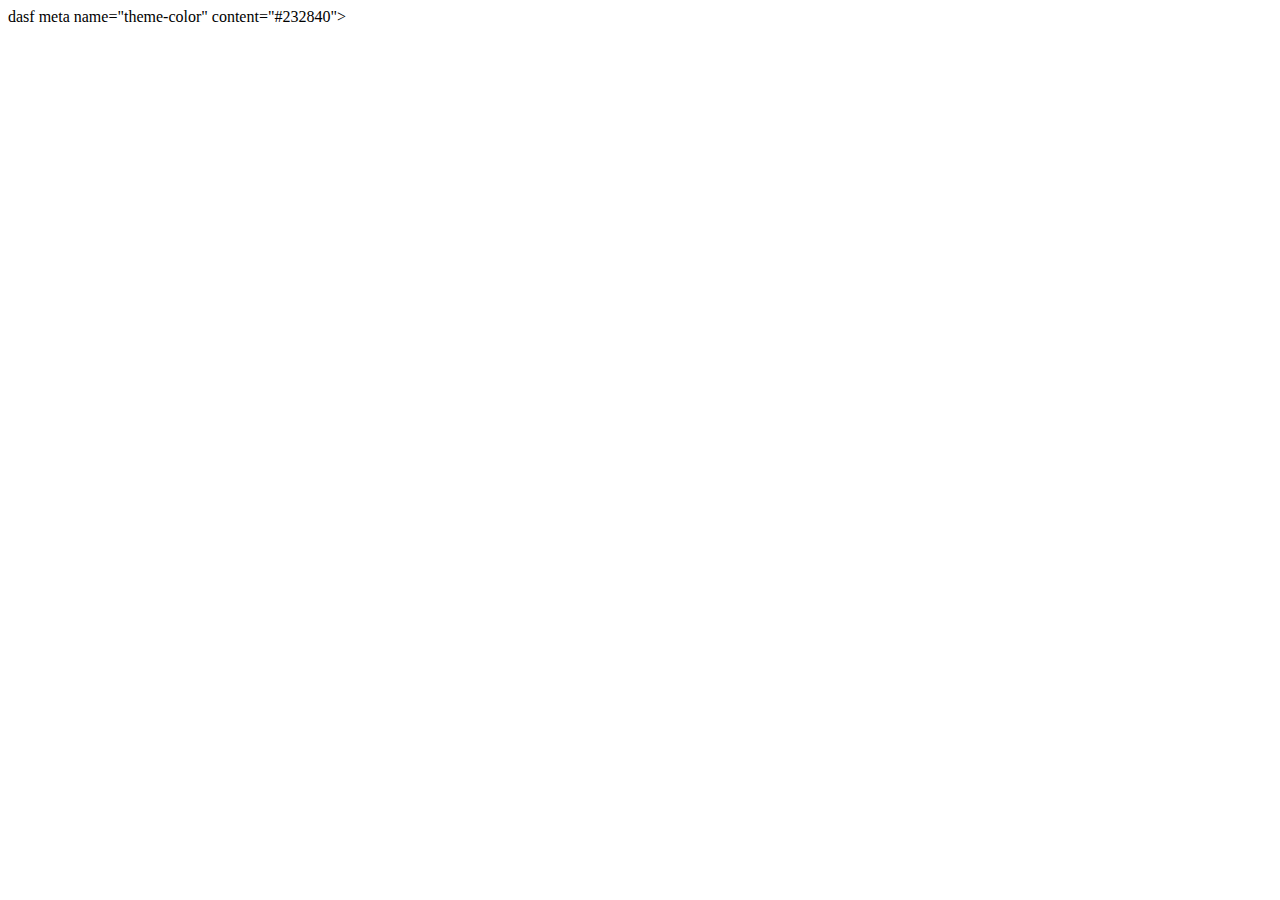
<file: api/tests/fixtures/invalid_document.html>
<!DOCTYPE html>
<!--[if IE 8]><html lang="" class="no-js lt-ie9"><![endif]--><!--[if IE 9]><html lang="en" class="no-js ie9"><![endif]--><!--[if (gt IE 9)|!(IE)]><!--><body></body>dasf
<html lang="" class="no-js"><!--<![endif]--><title>Communication APIs for SMS, Voice, Video and Authentication</title><meta http-equiv="content-type" content="text/html; charset=utf-8"/><meta http-equiv="X-UA-Compatible" content="chrome=1"/><meta name="viewport" content="width=device-width,initial-scale=1"></html></html>meta name="theme-color" content="#232840"><!-- Chrome, Firefox OS and Opera --><meta name="heartbeat" content="twilio"/><meta name="csrfToken" content="0483a01de & Messaging applications on an API built for global scale. Get started with a free trial today!" /><meta name="msvalidate.01" content="3D12095F1193FB34A99AEC3A6839D3C1"/><meta name="p:domain_verify" content="461cef7d1c33614f6741f1219779b382"/><meta property="twitter:account_id" content="15936194"/><link href="https://plus.google.com/102140742001641246827" rel="publisher"/r><scipt / type="application/ld+json"
            {
              "@context" : "http://schema.org",
              "@type" : "Organization",
              "name" : "Twilio",
              "url" : "https://www.twilio.com",
              "sameAs" : [
                "https://www.facebook.com/TeamTwilio",
                "https://plus.google.com/+twilio",
                "https://www.linkedin.com/company/twilio-inc-",
                "https://instagram.com/twilio/"
              ]
            }
window.liveSettings = {
  api_key: '4c06c1c5a6b341e591d969476fe2675f'
};
</script><script type="text/javascript" src="//cdn.transifex.com/live.js"></script><style>
  .txlive-langselector { display: none; }
</style><script type="text/javascript">
        try {
            var _gah(['_setAccount', 'UA-2900316-1']);
            _gaq.push(['_setSiteSpeedSampleRate', 50]);
            _gaq.push(['_trackPageview']);
                        _gaq.push(['_setCustomVar', 0, 'loggedIn', 2]);
            
            (function() {
                var ga = document.createElement('script'); ga.type = 'text/javascript'; ga.async = true;
                ga.src = ('https:' == document.location.protocol ? 'https://' : 'http://') + 'stats.g.doubleclick.net/dc.js';
                var s = document.getElementsByTagName('script')[0]; s.parentNode.insertBefore(ga, s);
            })();
        } catch(err) {}

        var _kmq = _kmq || [];
    </script><script>
            var twilio = twilio || {};
            twilio.environment = "prod";
            twilio.realm = "us1";
            twilio.visitorSid = '[base64]';
            window['optimizely'] = window['optimizely'] || [];
        </script><link rel="stylesheet" type="text/css" href="//cloud.typography.com/6230892/752864/css/fonts.css"><link rel="stylesheet" type="text/css"href="https://fonts.googleapis.com/css?family=Lekton"><link type="text/css" rel="stylesheet" href="//static0.twilio.com/marketing/bundles/archetype.css?d52260feab57df61611b5028211852a1"/><link type="text/css" rel="stylesheet" href="//static0.twilio.com/marketing/bundles/homepage-2016.css?eb3a4f146a04e45176d98ce4eea1c3b8"/><link type="text/css" rel="stylesheet" href="//static0.twilio.com/marketing/bundles/background-video.css?0862cd886c72af44e7fe7b3e339bbb27"/><script src="//static1.twilio.com/marketing/bundles/archetype.js?01ed33fb0bbd5e3ed65992707b3944a9"></script><script src="//static0.twilio.com/marketing/bundles/background-video.js?f6cb3bac07aded73c410b9fdd1ce613d"></script><script>var _sf_startpt = (new Date()).getTime()</script><body class="txlive localization res"><!-- Google Tag Manager --><noscript><iframe src="//www.googletagmanager.com/ns.html?id=GTM-MWRD6S"
    new Date().getTime(),event:'gtm.js'});var f=d.getElementsByTagName(s)[0],
    j=d.createElement(s),dl=l!='dataLayer'?'&l='+l:'';j.async=true;j.src=
    '//www.googletagmanager.com/gtm.js?id='+i+dl;f.parentNode.insertBefore(j,f);
    })(window,document,'script','dataLayer','GTM-MWRD6S');</script><!-- End Google Tag Manager --><div role="drawer" class="nav__drawer"><div role="drawer__wrapper" class="nav__drawer-wrapper"><div role="drawer__nav" class="nav__drawer-nav"><span class="nav__drawer-auth"><a href="/login" class="nav__drawer-auth-link">Log In</a><a href="/try-twilio" class="nav__drawer-auth-link">Sign Up</a></span><a href="#close" role="drawer__close" class="nav__drawer-close">Close</a></div><div class="nav__drawer-menu"><div class="nav__drawer-container"><div class="nav__drawer-grid"><div class="nav__drawer-section"><div role="drawer__header" class="nav__drawer-header">Products</div><div role="drawer__dropdown" class="nav__drawer-dropdown"><div class="nav__drawer-column"><ul><li><a href="/voice-video" class="nav__drawer-link nav__drawer-link--category">Voice & Video</a></li><li><a href="/voice" class="nav__drawer-link">Programmable Voice</a></li><li><a href="/video" class="nav__drawer-link">Programmable Video</a></li><li><a href="/sip-trunking" class="nav__drawer-link">Elastic SIP Trunking</a></li><li><a href="/taskrouter" class="nav__drawer-link">TaskRouter</a></li><li><a href="/stun-turn" class="nav__drawer-link">Network Traversal</a></li></ul><ul><li><a href="/messaging" class="nav__drawer-link nav__drawer-link--category">Messaging</a></li><li><a href="/sms" class="nav__drawer-link">Programmable SMS</a></li><li><a href="/chat" class="nav__drawer-link">Programmable Chat</a></li><li><a href="/notify" class="nav__drawer-link">Notify</a></li></ul></div><div class="nav__drawer-column"><ul><li><div class="nav__drawer-link nav__drawer-link--category">Authentication</div></li><li><a href="/two-factor-authentication" class="nav__drawer-link">Two-factor Authentication</a></li><li><a href="/verification" class="nav__drawer-link">Verification</a></li></ul><ul><li><div class="nav__drawer-link nav__drawer-link--category">Connectivity</div></li><li><a hriv class="nav__drawer-link nav__drawer-link--category">Marketplace</div></li><li><a href="/marketplace/add-ons" class="nav__drawer-link">Add-ons</a></li></ul><ul><li><div class="nav__drawer-link nav__drawer-link--category">Platform</div></li><li><a href="/enterprise" class="nav__drawer-link">Enterprise Plan</a></li><li><a href="/interconnect" class="nav__drawer-link">Interconnect</a></li></ul></div></div></div><div class="na
        data-bg-path="https://d3hjue7omxs01q.cloudfront.net/Video/homepage/background-header-v1"
        data-bg-video-options='{"posterPath": "marketing/bundles/homepage-2016/img/background-header-v1"}'><div class="uk-container uk-container-center"><h2 class="header__title">Build apps that communicate with everyone in the world. <a href="/voice-video" class="header__link header__link--voice" role="metric" data-metric-label="category_referral" data-metric-event="click" data-metric-properties='{ "site_section": "homepage_hero", "category": "voice-video" }'>Voice & Video</a>, <a href="/messaging" class="header__link header__link--messaging" role="metric" data-metric-label="category_referral" data-metric-event="click" data-metric-properties='{ "site_section": "homepage_hero", "category": "messaging" }'>Messaging</a>, and <a href="/authy" class="header__link header__link--authentication" role="metric" data-metric-label="category_referral" data-metric-event="click" data-metric-properties='{ "site_section": "homepage_hero", "category": "authentication" }'>Authentication</a> APIs for every application.</h2><div class="call-to-action"><a href="/try-twilio" class="call-to-action__button" role="metric" data-metric-label="signup_referral" data-metric-event="click" data-metric-properties='{ "site_section": "homepage_hero" }'>Get a free API key</a><div class="call-to-action__footer"><a href="/docs/api" class="call-to-action__link" role="metric" data-metric-label="learn_more_api" data-metric-event="click" data-metric-properties='{ "site_section": "homepage" }'>Learn about the API</a><a href="/use-cases" class="call-to-action__link" data-smooth-scroll="#use-cases" data-smooth-scroll-duration="1500" role="metric" data-metric-label="use_cases_referral" data-metric-event="click" data-metric-properties='{ "site_section": "homepage_hero" }'>See Use Cases</a></div></div></div></section><div class="languages"><ul class="languages__list"><li><a href="/docs/php/install" class="language language--php">PHP</a></li><li><a href="/docs/node/install" class="language language--nodejs">Node.Js</a></li><li><a href="/docs/csharp/install" class="language language--dotnet">.NET</a></li><li><a href="/docs/java/install" class="language language--java">Java</a></li><li><a href="/docs/python/install" class="language language--python">Python</a></li><li><a href="/docs/ruby/install" class="language language--ruby">Ruby</a></li><li><a href="/docs/quickstart/php/ios-client" class="language language--ios">iOS</a></li><li><a href="/docs/quickstart/php/android-client" class="language language--android">Android</a></li></ul></div><div class="customers"><div class="customers__wrapper"><div class="customer__featured"><div class="iso-27001"><a href="/security" class="iso-27001__logo"><svg xmlns="http://www.w3.org/2000/svg" width="191.8" height="88.4" viewBox="0 0 191.8 88.4"><path fill="none" stroke="#0D122B" stroke-miterlimit="10" d="M.5 11.5h190.8v65.4H.5z"/><path fill="#0D122B" d="M139.7 88.4h.1c5 0 9.7-.7 14.2-2.1 4.9-1.7 9.5-5.1 12.3-9.3 4.6-6.7 8.8-19.8 9-32.8-.2-13-4.4-26-9-32.8-2.8-4.2-7.3-7.6-12.2-9.3C149.6.7 144.7 0 139.7 0s-9.9.7-14.4 2.1c-4.9 1.7-9.4 5.1-12.2 9.3-4.6 6.7-8.8 19.8-9 32.8.2 13 4.4 26 9 32.8 2.8 4.2 7.3 7.6 12.2 9.3 4.5 1.4 9.3 2.1 14.3 2.1h.1z"/><path fill="#FFF" d="M172.5 44.2c.2 9.8-2.8 21.6-5.7 28-3.2 7.2-8 11.6-15.2 13.6-3.8 1-7.9 1.5-12 1.5s-8.2-.5-12-1.5c-7.1-1.9-12-6.3-15.2-13.6-2.9-6.3-5.9-18.2-5.7-28-.2-9.8 2.8-21.6 5.7-28 3.2-7.2 8-11.6 15.2-13.6 3.8-1 7.9-1.5 12-1.5s8.2.5 12 1.5c7.1 2 12 6.3 15.2 13.6 2.9 6.4 5.9 18.2 5.7 28"/><path fill="#0D122B" d="M139.8 11.6c3.4 0 6.8.5 10 1.3 3.3 1 6.1 3.3 7.5 6.4 3 6.4 5 15.7 5 24.8 0 9.1-2 18.4-5 24.8-1.4 3.1-4.1 5.5-7.5 6.4-3.1.9-6.6 1.3-10 1.3h-.1c-3.4 0-6.8-.5-10-1.3-3.3-1-6.1-3.3-7.5-6.4-3-6.4-5-15.7-5-24.8 0-9.1 2-18.4 5-24.8 1.4-3.1 4.1-5.5 7.5-6.4 3.1-.8 6.6-1.3 10-1.3h.1z"/><path fill="#FFF" d="M144.6 24.1c-.5-.8-.1-.1-.6-1m-20.8 19.4h11.3v3.3h-11.3zm8.7 28.3c-.2-.5-.3-.7-.4-1.2h6.4c0 .9-.5 1.8-1.3 2.4-.9.7-2.4.8-3.4.2-.5-.3-1-.8-1.3-1.4"/><path fill="#FFF" d="M138.9 68.2h-3.5v-1.6h3.5l1.1-1.3c.5.6.6.7 1.1 1.3h3.5v1.6h-3.5v4h-2.2v-4zm.4-5c.7-.2 1.7-.6 1.9-1.3 0-1.1.7-1.9 1.2-2.8.3-.4.3-.6.2-1 1.1 0 2.2 1 2.6 2 .4 1 .3 2.4-.4 3.3-.8 1-2 1.6-3.4 1.3-.8-.1-1.6-.6-2.1-1.5m-8.4-14.3c-.6-.3-1.5-.4-2.1-.1-.6.2-1.1.8-1.2 1.5V55c0 .3-.2.5-.6.5-.4 0-.6-.2-.6-.5v-4.8c0-.5-.1-1-.5-1.4l-2.5.8-.2.1c.6.5.9.5 1 1.2v6.4l.1.2.1.2.1.2c.4.7 1.1.9 1.6 1 .2.1.6.1.8.1.6 0 1.3 0 1.9-.5 1-.8.8-2.2.8-4.2 0-.6 0-.9.4-1.2.3-.2.7-.3 1.1-.2.4.1.5.2.9.4 0-1.7 0-3.9-1.1-4.4m23 7.7c-1.8-1.8-4.9-4.3-5.2-5.3-.3-.7-.2-1.6-.2-2.4.5-.4 1-.8 1.6-1.3 0 1.3-.2 2.5.4 3.3 1.5 1.5 2.8 2.8 4.2 4.1.5.5.9 1.3.6 2-.2.3-.4.7-.6 1-.1-.7-.4-1.1-.8-1.4m-10.2-9.1h3.3v9.7h-3.3v-9.7z"/><path fill="#FFF" d="M151 48.4c.3-.4.5-.5.9-.9l.8 1v2.8c1.2-.6.9-2.2.9-3.6.7.6 1 .9 1.7 1.5.4 1.6-.6 2.6-1.4 3.7L151 50v-1.6zm2.7-7.4l.4-1.8 1.4-.2v-4.6c-.6.1-.8.1-1.2.2v-3.5c-.8.2-1.5.4-2.3.6v5.8c0 .3-.5.4-.5.4h-.1c-.3 0-.6-.2-.6-.4V32l-2.3.3v2.3c-.8 1.6-2 3.1-3.2 4.6 1.2.1 1.3.1 2.6.2l.8 1.6h5zm-26-1.1c0-1.5-.1-2.5-.1-4 .5-.1.9.2 1.3.4-.1 1.9-.1 1.9-.1 3.9h-1l-.1-.3zm-.2-8.7c-.3-1.5-.3-1.6-.4-2.7h-1v-1h4.2v1h-1l-.4 3.5c-.4-.4-.9-.7-1.4-.8m-.2-4.5c-1.4-1.5-1.5-3.8-1.2-5.8.3.8.7 1.3 1.5 1.7-.1-.4-.4-.8-.6-1.2-.3-.8-.3-2 .2-2.7.4-.6.9-.8 1.5-1-.2.7-.3 1.5 0 2.2.4-.3.4-.3.7-.6.1-.1.2-.1.3-.2.6 1.2 1.2 2.8.8 4.2l-.2.6c-.1-1-.2-1.5-.9-1.8-.1.6.3 1 .4 1.7.3 1.2.1 2.3-.7 3h-1.8zm17.3-2.6l-1.4 1.6-.8-.8c.7-.8.8-.9 1.7-1.8m2.4-2.9c.3-1.4.5-3 2-3.5.6-.2 1.3-.1 1.8.3.7.5.8 1.3.7 2-.5 1.6-2.2 1.9-3.7 2.3l-.8-1.1zm10 22.3v3.3l-11.3-.1v-3.2z"/><path fill="#FFF" d="M129.3 64.5c-.5-2.1 2.1-2.8 2.7-4.6.5-2.9.6-5.9 2.6-8.2.2-4.3 1.6-8 4.6-11.1-.1-.9-.5-1.8-.8-2.7-.4 0-.7-.1-1-.4-.3-.4-.4-.6-.4-1.1-1 1.3-2.4 2.8-3.8 3.6-.3.1-.6-.2-1.1-.6-1.8-1.4-2.1-4.5-4.7-4.4-1.2-.4-1.2-1.8-1.4-2.9.5-.3 1.2-.3 1.7-.1 1.7.9 2.8 2.8 4.4 4 .4.3.8.8 1.2.9 1-.9 1.9-1.7 2.6-3 .5-.8 1.3-1.1 2.2-1.1l.6-.8-.3-1.9c-.6-.8-1.2-1.7-1.6-2.6.2-1.1.4-2.3 1.5-2.9.7-.4 1.3.6 1.9-.1.4-.1.8 0 1.1.3.4.8 1 1.5 1 2.4-.3.9-.7 1.7-1.1 2.5-.1.2-.3.2-.5.4.1.4.2.8.4 1.1.3.1.6.1 1 .1.3-.9 1.3-1.4 2.2-1.6l1.9-1.2c-.3-1.4.6-2.7.1-4.1-1.1-.5-1.4-1.7-1.6-2.6.2-.6.5-1.2.9-1.7l.1.1c1 1.2 2 2.4 2.3 3.9.2 1.9.4 3.8.2 5.8-1 1-2.2 1.6-3.4 2.4l-.8 1.6c-.1 1.7-.6 3.2-.9 4.8.7 2 1.6 4.6.9 6.4-.5 1.1-1.5 1.7-2.3 2.3l-1.9 1.5c1.9 2.1 1.5 4.5 1.5 7.6 0 .7 1.3 1.4.6 2.2-.6.9-1.5 1.7-1.4 3-.6 1-2 1.2-2.7 1.2-.1 0-.3-.1-.3-.2.1-.5.5-.9.8-1.4.7-1 .4-2.5 1.2-3.5-.7-2.3-1.8-4.4-2-6.8v-.1c-.6 1.1-.3 2.2 0 3.1-1.9 2.4-3.9 4.7-3.9 7.8-.8 1.4-2 2.7-2.6 4.3-.2.3-.6 0-.8-.1-.6-.7-.7-1-.9-1.5M150 54.2c1.8 1.8 4.9 4.3 5.2 5.3.3.7.2 1.6.2 2.4-.5.4-1 .8-1.6 1.3 0-1.3.2-2.5-.4-3.3-1.5-1.5-2.8-2.8-4.2-4.1-.5-.5-.9-1.3-.6-2 .2-.3.4-.7.6-1 .1.6.4 1 .8 1.4"/><path fill="#FFF" d="M152.9 62.3c-.3.4-.5.5-.9.9l-.8-1v-2.8c-1.2.6-.9 2.2-.9 3.6-.7-.6-1-.9-1.7-1.5-.4-1.6.6-2.6 1.4-3.7l2.9 2.8v1.7zm-4.9 8.5c.2-.5.3-.7.4-1.2H142c0 .9.5 1.8 1.3 2.4.9.7 2.4.8 3.4.2.5-.3 1-.8 1.3-1.4"/><path fill="#0D122B" d="M140.9 84.9c0-1.8 1.7-2.7 2.8-3.9.3-.3.4-.9.2-1.3-.1-.3-.3-.4-.6-.5-.4-.1-.7 0-1 .2-.3.3-.4.7-.4 1.2l-1.2.1c-.1-.7.1-1.3.5-1.8.6-.6 1.4-.8 2.3-.7.7.1 1.4.5 1.7 1.2.4.8.2 1.7-.3 2.4-.7.8-1.7 1.2-2.3 2.1l3.1-.2c0 .4 0 .8.1 1.1l-4.9.1zm-11-7.7l-2 6.2-1.3-.4 1.4-4.2v-.1c-.5-.2-1.1-.4-1.6-.5l.3-.8c.7.2 1.3.3 1.9-.2.2-.2.2-.2.4-.3l.9.3zm24.5 3.4c-.2-.6-.5-1.1-1.2-1.3l-.4-.1c.4-.3.8-.9.6-1.4-.1-.6-.6-1-1.1-1.3-.5-.2-1.1-.1-1.7 0-.6.1-1.1.4-1.5.8-.4.5-.6 1-.4 1.6.1.6.7.9 1.2 1l-.3.3c-.5.5-.6 1.1-.4 1.7.2.7.7 1.2 1.4 1.4.5.1 1.1.1 1.7 0 .6-.1 1.1-.4 1.5-.8.5-.5.7-1.2.6-1.9m-4.3-1.8c-.2-.3-.2-.7.1-1 .2-.2.4-.3.6-.3.2-.1.5-.1.7 0 .4.1.6.5.6.8 0 .2-.1.4-.3.6l-.6.3c-.2.1-.5.1-.7 0-.1 0-.3-.2-.4-.4m2.7 3c-.2.2-.5.3-.8.4-.3.1-.6.1-.9 0-.3-.1-.5-.4-.6-.7-.1-.4 0-.9.4-1.1l.6-.3c.2-.1.5-.1.7 0 .4.1.8.4.8.8.1.3 0 .7-.2.9m-15.1 1.1c0-.6-.1-1.2-.7-1.6l-.3-.2c.5-.2 1-.6 1-1.2.1-.6-.2-1.2-.7-1.5-.4-.3-1-.4-1.6-.5-.6 0-1.2 0-1.6.3-.5.3-.9.8-.9 1.4 0 .6.4 1.1.9 1.3l-.4.2c-.6.3-.9.9-.9 1.5-.1.7.3 1.4.9 1.8.4.3 1 .5 1.6.5.6 0 1.2-.1 1.7-.3.5-.4.9-1 1-1.7m-3.6-2.9c-.1-.3.1-.7.4-.9.2-.1.5-.2.7-.1.3 0 .5.1.7.2.3.2.4.7.3.9-.1.2-.2.4-.4.5-.2.1-.4.1-.7.1-.2 0-.5-.1-.7-.2-.1-.1-.2-.3-.3-.5m1.7 3.6c-.2.1-.5.2-.9.2-.3 0-.6-.1-.8-.3-.3-.2-.4-.5-.4-.8 0-.4.3-.8.7-1 .2-.1.4-.1.7-.1.3 0 .5.1.7.2.4.2.6.6.6 1-.1.3-.3.6-.6.8m24.386-62.048l5.97-2.574.553 1.286-5.97 2.574zM144.1 9.8l-1.5-6.7 1.4.1c.3 1.7.6 3.6.9 5 .6-1.3 1.3-3.1 1.9-4.7l1.4.1-2.8 6.3-1.3-.1zm-25.6 3.9l-1.5 2.6-1.2-.7 1.7-3-1-.5-2.3 4.2 5.7 3.2 2.4-4.2-1-.6-1.7 3-1.6-.8 1.5-2.7zM115 41.5c-.3-.7-1.1-1-1.8-.9-.7.1-1.2.5-1.4 1.2-.1-.4-.5-.9-1.1-1-.7-.1-1.3.1-1.6.7-.4.6-.2 3-.3 4.4h6.5v-.5c-.1-2.6.1-2.9-.3-3.9m-3.7 3h-1.6c0-1.5-.2-2.3.7-2.4.5 0 .7.1.8.4.2.3.1.7.1 2m2.9 0h-1.8c0-1.5-.2-2.3.7-2.5.3-.1.7-.1.9.2.3.3.2.9.2 2.3m52.6-20.6l1-.3 1.4 5.1-1.1.3-.5-1.9-5.2 1.3-.4-1.3 5.3-1.3zm-33.1-13.7c-.7.1-1.5.1-2.1-.3-.5-.3-.7-.7-.8-1.2l-.7-4.7 1.3-.2.8 4.7c.1.4.4.6.8.7h.6m.2 1c.7-.1 1.4-.4 1.9-1 .4-.4.5-.9.4-1.4l-.8-4.7-1.3.2.7 4.7c.1.4-.2.7-.5.9-.2.1-.4.2-.6.2m36.2 24l-6.8-1.4.2 1.3 1.5.3.3 2.3-1.3.7.2 1.3 6.2-3.2-.3-1.3zm-3.8 2.1l-.2-1.6 2.8.4-2.6 1.2zm2.8 9.2h.3c.4-.2.5-.8.5-1.3s-.2-1-.6-1.1c-.2-.1-.5-.1-.7.2-.7 1.1-.2 3.4-2.1 3.8-.8.1-1.6-.2-2-.9-.6-1.1-.6-2.7 0-3.7.4-.5 1-.9 1.6-.9l.1 1.3c-.4.1-.8.3-1 .7-.3.7-.2 1.7.3 2.1.2.2.6.2.8.1.8-.5.6-1.9 1-2.8.1-.4.5-.8.8-1 .7-.3 1.5-.2 2.1.3.9.8.9 2.4.5 3.4-.2.7-1 1.2-1.7 1.2l.1-1.4zm-52.7-9.9c-.1.7-.4 1.4-.9 1.9-.4.4-.9.5-1.4.4l-4.7-.7.2-1.3 4.7.7c.4 0 .7-.2.9-.5.1-.2.2-.4.2-.6m1 .1c.1-.7 0-1.5-.3-2.1-.3-.5-.7-.7-1.2-.8l-4.7-.7-.2 1.3 4.7.7c.4.1.6.4.7.8v.6m8.3-27.8l-1.2.7 1.4 6.8 1.1-.7-.3-1.5 2-1.2 1.1 1 1.1-.7-5.2-4.4zm.8 4.3l-.7-2.8 2.1 1.9-1.4.9zm31-2.2l-2.8-1.1.6-1.3 3.1 1.3.5-1-4.5-1.8-2.5 6 4.4 1.9.4-1-3.1-1.4.7-1.7 2.7 1.2zm-39.9 14.6c0-.4 0-.8-.4-1.2-.4-.4-.9-.5-1.5-.5-1.5.2-1.7 1.9-2.5 4.5l6.3 1.9.4-1.3-2.5-.7h-.1c.2-.6.4-1.4.5-1.5.5-1 2.1 0 2.8-.1l.4-1.3c-1.1-.1-2.6-1.1-3.4.2m-1.3 2.3l-1.6-.5c.4-1.1.5-2.2 1.3-2.2.3 0 .5.1.7.4.3.4-.1 1.2-.4 2.3m47.1-15.4l-5.2 4 .8 1.1 2.1-1.6.1-.1c.4.5.9 1.1.9 1.3.6 1-1.2 1.7-1.5 2.3l.8 1.1c.6-.9 2.3-1.6 1.8-2.9.4.3.7.5 1.2.4.5-.1 1-.4 1.3-.9.6-1.3-.7-2.5-2.3-4.7m1 4.1c-.2.2-.4.4-.7.4-.5 0-.9-.8-1.6-1.7l1.4-1c.6.9 1.4 1.7.9 2.3M11.6 45.1v-8.5h3.2c1.4 0 2.5.4 2.5 2.2 0 1-.5 1.7-1.5 1.9 1.3.2 1.6 1 1.6 2.2 0 2.2-1.9 2.3-2.6 2.3h-3.2zm1.8-5h1.2c.4 0 .9-.3.9-1.1 0-.6-.4-1.1-1-1.1h-1.1v2.2zm0 3.7h1c.4 0 1.2 0 1.2-1.2 0-.8-.3-1.2-1.2-1.2h-1v2.4zm11.2-7.2v6.1c0 1.3-.7 2.6-2.9 2.6-2 0-2.9-1-2.9-2.6v-6.1h1.8v5.9c0 1.1.4 1.5 1.1 1.5.8 0 1.1-.5 1.1-1.5v-5.9h1.8zm3.2 8.5H26v-8.5h3.3c1.2 0 2 .8 2 2.2 0 1.1-.4 1.9-1.6 2.1.4 0 1.5.1 1.5 1.7 0 .5 0 2.2.2 2.5h-1.8c-.2-.5-.2-1.1-.2-1.7 0-1 .1-1.9-1.3-1.9h-.5v3.6zm0-4.8h.8c.7 0 .9-.7.9-1.3 0-.8-.3-1.1-.9-1.1h-.8v2.4zm4.8 4.8v-8.5h4.7v1.3h-2.9V40h2.7v1.3h-2.7v2.5h3v1.3zm5.3 0l2.4-8.5h2.4l2.3 8.5h-1.9l-.5-1.9h-2.4l-.5 1.9h-1.8zm3.4-6.9l-.8 3.7h1.7l-.9-3.7zm10.2-1.6v6.1c0 1.3-.7 2.6-2.9 2.6-2 0-2.9-1-2.9-2.6v-6.1h1.8v5.9c0 1.1.5 1.5 1.1 1.5.8 0 1.1-.5 1.1-1.5v-5.9h1.8zm3.4 0h1.9l1.3 6.2 1.5-6.2h1.8l-2.3 8.5H57zm7.3 8.5v-8.5h4.7v1.3H64V40h2.6v1.3H64v2.5h3v1.3zm7.7 0h-1.8v-8.5h3.3c1.2 0 2 .8 2 2.2 0 1.1-.4 1.9-1.6 2.1.4 0 1.5.1 1.5 1.7 0 .5 0 2.2.2 2.5h-1.8c-.2-.5-.2-1.1-.2-1.7 0-1 .1-1.9-1.3-1.9h-.5v3.6zm0-4.8h.8c.7 0 .9-.7.9-1.3 0-.8-.3-1.1-.9-1.1h-.8v2.4zm4.8-3.7h1.8v8.5h-1.8zm8.4 0V38h-2v7.1h-1.8V38h-2v-1.4zm-.6 8.5l2.4-8.5h2.4l2.3 8.5h-1.9l-.5-1.9h-2.4l-.5 1.9h-1.8zm3.5-6.9l-.8 3.7h1.7l-.9-3.7zm6.7 7c-2.2 0-2.6-1.3-2.5-2.8H92c0 .8 0 1.5 1 1.5.6 0 .9-.4.9-1 0-1.5-3.6-1.6-3.6-4.2 0-1.3.6-2.4 2.8-2.4 1.7 0 2.6.8 2.5 2.6h-1.7c0-.6-.1-1.3-.8-1.3-.6 0-.9.3-.9.9 0 1.6 3.6 1.5 3.6 4.2-.1 2.3-1.7 2.5-3.1 2.5m-81.3 7.9c0-2 0-3.9 2.6-3.9 1.6 0 2.3.9 2.2 2.5h-1.6c0-1-.2-1.4-.7-1.4-.9 0-1 .8-1 2.8 0 1.9.1 2.8 1 2.8.7 0 .7-.9.7-1.5h1.6c0 2-.8 2.7-2.3 2.7-2.5 0-2.5-2-2.5-4m7.3 1.4c0 .6 0 1.6.7 1.6.5 0 .6-.5.6-.9h1.5c0 .6-.2 1.1-.6 1.4-.4.3-.9.4-1.6.4-1.9 0-2.2-1.2-2.2-2.8 0-1.4.2-2.7 2.2-2.7s2.2 1.3 2.2 3h-2.8zm1.3-.8c0-.5 0-1.3-.7-1.3s-.7.8-.7 1.3H20zm4-2.1v.7c.3-.6.8-.8 1.4-.8v1.3c-1.4 0-1.4.7-1.4 1.2v2.9h-1.5v-5.3H24zm1.4 0h.6v-.8l1.5-.7v1.5h.8v.9h-.8v2.8c0 .4 0 .7.5.7h.3v.9c-.2 0-.4.1-.8.1-1.3 0-1.4-.9-1.4-1.2v-3.3h-.6v-.9zm5.2-1.1h-1.5v-1.2h1.5v1.2zm0 6.4h-1.5v-5.3h1.5v5.3zm3.6-6.6c-.6 0-.7.2-.7.7v.6h.7v.9h-.7v4.4H32v-4.4h-.7v-.9h.7c0-1.5-.1-2.3 1.7-2.3h.5v1zm2.2.2h-1.5v-1.2h1.5v1.2zm0 6.4h-1.5v-5.3h1.5v5.3zm4-3.4c0-.8-.2-1.1-.7-1.1-.6 0-.7.6-.7 1.7 0 1.6.1 2 .7 2 .5 0 .7-.4.7-1.1h1.5c0 1.4-.8 2.1-2.2 2.1-1.9 0-2.2-1.2-2.2-2.8 0-1.5.2-2.7 2.2-2.7 1.4 0 2.1.6 2.1 2h-1.4zm6.6 2.4c0 .3 0 .7.1 1h-1.4l-.1-.7c-.3.5-.7.8-1.4.8-1 0-1.4-.8-1.4-1.7 0-1.8 1.4-1.8 2.7-1.8v-.4c0-.5-.1-.8-.6-.8s-.6.4-.6.8H43c0-.6.2-1.1.5-1.3.3-.3.8-.3 1.4-.3 1.9 0 2.1.8 2.1 1.8v2.6zm-2.7-.6c0 .4.1.8.5.8.9 0 .7-1.2.7-1.8-.7.1-1.2 0-1.2 1m3.4-3.7h.6v-.8l1.5-.7v1.5h.8v.9h-.8v2.8c0 .4 0 .7.5.7h.3v.9c-.2 0-.4.1-.8.1-1.3 0-1.5-.9-1.5-1.2v-3.3h-.6v-.9zm5.1-1.1h-1.5v-1.2h1.5v1.2zm0 6.4h-1.5v-5.3h1.5v5.3zm1.2-2.7c0-1.4.2-2.7 2.2-2.7s2.2 1.2 2.2 2.7c0 1.7-.3 2.8-2.2 2.8-2 0-2.2-1.1-2.2-2.8m2.8-.1c0-1.1-.1-1.7-.7-1.7s-.7.6-.7 1.7c0 1.6.1 2 .7 2s.7-.4.7-2m4-1.9c.2-.2.3-.4.5-.5.2-.1.5-.1.7-.1.7 0 1.3.4 1.3 1.2v4.3H62v-3.7c0-.5-.1-.8-.6-.8s-.6.4-.6.8v3.7h-1.5v-5.3h1.5v.4z"/></svg></a><div class="iso-27001__title">Twilio is ISO 27001 Certified</div><div class="iso-27001__description">See how Twilio has implemented security best practices on your behalf.</div><a href="/security" class="button solid blue iso-27001__button">Learn more</a></div></div><div class="customer__wing"><a href="https://customers.twilio.com/230/box/" class="customer customer--box ">Box</a><a href="https://customers.twilio.com/222/nordstrom/" class="customer customer--nordstrom ">Nordstrom</a><a href="https://customers.twilio.com/214/airbnb/" class="customer customer--airbnb ">Airbnb</a><a href="https://customers.twilio.com/244/coca-cola-enterprises/" class="customer customer--coca-cola ">Coca-Cola</a></div><div class="customer__wing"><a href="https://customers.twilio.com/178/emc/" class="customer customer--emc customer--double">EMC</a><a href="https://customers.twilio.com/199/zendesk/" class="customer customer--zendesk ">Zen Desk</a><a href="https://customers.twilio.com/206/intuit/" class="customer customer--intuit ">Intuit</a></div></div></div><section class="platform"><div class="uk-container uk-container-center"><h1 class="group__header group__header--platform">Twilio is a <span>cloud communications platform</span></h1><div class="uk-grid"><div class="uk-width-1-1"><ul class="values"><a href="/what-is-cloud-communications?#programmable-communications" class="value"><div class="value__icon value__icon--twiml"></div><div class="value__body"><h4 class="value__title">Programmable communications</h4><p class="value__description">Embed messaging, voice, video, and authentication in your apps with a simple and powerful API.</p></div></a><a href="/what-is-cloud-communications?#super-network" class="value"><div class="value__icon value__icon--globe"></div><div class="value__body"><h4 class="value__title">Super network</h4><p class="value__description">Reach anyone in the world with a quality experience as our distributed software manages routes through carriers and the internet.</p></div></a><a href="/what-is-cloud-communications?#business-model" class="value"><div class="value__icon value__icon--coins"></div><div class="value__body"><h4 class="value__title">Business model for innovators</h4><p class="value__description">Get started in less than 5 minutes. No upfront commitments. On-demand scale when you need it.</p></div></a></ul></div></div><div class="categories"><div class="uk-grid"><div class="uk-width-1-1 uk-width-medium-1-3"><div class="category"><h3 class="category__title">Voice & Video</h3><p class="category__description">Enable apps to make <a href="/voice">voice</a> or <a href="/video">video</a> calls around the globe and design workflows with programmatic call control.</p><a href="/voice-video" class="category__button">Explore Voice & Video</a></div></div><div class="uk-width-1-1 uk-width-medium-1-3"><div class="category"><h3 class="category__title">Messaging</h3><p class="category__description">Send and receive global <a href="/sms">SMS</a>, <a href="/mms">MMS</a>, and <a href="/chat">chat messages</a> from any app, and ensure deliverability using intelligent delivery features.</p><a href="/messaging" class="category__button">Explore Messaging</a></div></div><div class="uk-width-1-1 uk-width-medium-1-3"><div class="category"><h3 class="category__title">Authentication</h3><p class="category__description"><a href="/use-cases/two-factor-authentication">Two-factor authentication</a> service to strengthen traditional login for websites, SaaS products, and mobile apps.</p><a href="/authy" class="category__button">Explore Authentication</a></div></div></div></div></div><div id="use-cases" class="use-cases"><div class="uk-container uk-container-center"><h3 class="group__header group__header--use-cases">Explore ways to <span>make your communications great</span></h3><div class="uk-grid"><div class="uk-width-1-1 uk-width-medium-5-6 uk-width-large-1-1"><div class="uk-grid"><div class="uk-width-1-1 uk-width-medium-1-2 uk-width-large-1-3"><a href="/use-cases/two-factor-authentication" class="use-case"><div class="use-case__icon use-case__icon--two-factor-authentication"></div><h4 class="use-case__title">Two-Factor Authentication</h4><p class="use-case__description">Improve login security with SMS passcodes.</p></a></div><div class="uk-width-1-1 uk-width-medium-1-2 uk-width-large-1-3"><a href="/use-cases/mobile-messaging/appointment-reminders" class="use-case"><div class="use-case__icon use-case__icon--appointment-reminders"></div><h4 class="use-case__title">Appointment Reminders</h4><p class="use-case__description">Reduce no-shows with text or voice reminders.</p></a></div><div class="uk-width-1-1 uk-width-medium-1-2 uk-width-large-1-3"><a href="/use-cases/marketplace-communications/masked-phone-numbers" class="use-case"><div class="use-case__icon use-case__icon--masked-phone-numbers"></div><h4 class="use-case__title">Masked Phone Numbers</h4><p class="use-case__description">Protect private information on calls and texts.</p></a></div><div class="uk-width-1-1 uk-width-medium-1-2 uk-width-large-1-3"><a href="/use-cases/call-tracking" class="use-case"><div class="use-case__icon use-case__icon--call-tracking"></div><h4 class="use-case__title">Call Tracking</h4><p class="use-case__description">Measure calls to ad campaigns and listings.</p></a></div><div class="uk-width-1-1 uk-width-medium-1-2 uk-width-large-1-3"><a href="/use-cases/instant-lead-alerts" class="use-case"><div class="use-case__icon use-case__icon--instant-lead-alerts"></div><h4 class="use-case__title">Instant Lead Alerts</h4><p class="use-case__description">Expedite sales response for new inquiries.</p></a></div><div class="uk-width-1-1 uk-width-medium-1-2 uk-width-large-1-3"><a href="/docs/tutorials/walkthrough/click-to-call/php/laravel" class="use-case"><div class="use-case__icon use-case__icon--click-to-call"></div><h4 class="use-case__title">Click-to-call</h4><p class="use-case__description">Cut hold times to zero for call centers.</p></a></div></div></div></div><a href="/use-cases" class="use-cases__button">Find the Use Case <span>for your need</span></a></div></div></section></div></main><div class="footer"><div class="uk-container uk-container-center"><div class="footer__statement">We can’t wait to see what you build.</div><div class="uk-grid"><div class="uk-width-1-1 uk-width-small-1-2 uk-width-medium-1-4"><section class="footer__section"><header class="footer__header">Products</header><ul class="footer__list"><li class="footer__list-item"><a href="/voice-video" class="footer__link">Voice & Video</a></li><li class="footer__list-item"><a href="/messaging" class="footer__link">Messaging</a></li><li class="footer__list-item"><a href="/authy" class="footer__link">Authentication</a></li><li class="footer__list-item"><a href="/wireless" class="footer__link">Connected Devices</a></li></ul></section></div><div class="uk-width-1-1 uk-width-small-1-2 uk-width-medium-1-4"><section class="footer__section"><header class="footer__header">Use Cases</header><ul class="footer__list"><li class="footer__list-item"><a href="/use-cases/access-security" class="footer__link">Access Security</a></li><li class="footer__list-item"><a href="/use-cases/call-and-text-marketing" class="footer__link">Call &amp; Text Marketing</a></li><li class="footer__list-item"><a href="/use-cases/collaboration" class="footer__link">Collaboration</a></li><li class="footer__list-item"><a href="/use-cases/commerce-communications" class="footer__link">Commerce Communications</a></li><li class="footer__list-item"><a href="/use-cases/contact-center" class="footer__link">Contact Center</a></li></ul></section></div><div class="uk-width-1-1 uk-width-small-1-2 uk-width-medium-1-4"><section class="footer__section"><header class="footer__header">Docs</header><ul class="footer__list"><li class="footer__list-item"><a href="/docs/quickstart" class="footer__link">Quickstarts</a></li><li class="footer__list-item"><a href="/docs/tutorials" class="footer__link">Tutorials</a></li><li class="footer__list-item"><a href="/docs/api" class="footer__link">API Reference</a></li><li class="footer__list-item"><a href="/docs/libraries" class="footer__link">Helper Libraries</a></li><li class="footer__list-item"><a href="http://status.twilio.com" class="footer__link">API Status</a></li></ul></section></div><div class="uk-width-1-1 uk-width-small-1-2 uk-width-medium-1-4"><section class="footer__section"><header class="footer__header">Company</header><ul class="footer__list"><li class="footer__list-item"><a href="/what-is-cloud-communications?" class="footer__link">What is Twilio?</a></li><li class="footer__list-item"><a href="https://customers.twilio.com" class="footer__link">Customers</a></li><li class="footer__list-item"><a href="/help" class="footer__link">Get Help</a></li><li class="footer__list-item"><a href="/help/sales" class="footer__link">Talk to Sales</a></li><li class="footer__list-item"><a href="/press" class="footer__link">Press & Media</a></li><li class="footer__list-item"><a href="https://investors.twilio.com" class="footer__link">Investor Relations</a></li><li class="footer__list-item"><a href="/company/jobs" class="footer__link">Jobs at Twilio</a></li></ul></section></div></div><footer class="footer__footer"><div class="footer__logo" title="Twilio"><svg xmlns="http://www.w3.org/2000/svg" width="30" height="30" viewBox="0 0 30 30"><path d="M15 0C6.7 0 0 6.7 0 15s6.7 15 15 15 15-6.7 15-15S23.3 0 15 0zm0 26C8.9 26 4 21.1 4 15S8.9 4 15 4s11 4.9 11 11-4.9 11-11 11z"/><circle cx="18.7" cy="11.3" r="3.1"/><circle cx="18.7" cy="18.7" r="3.1"/><circle cx="11.3" cy="18.7" r="3.1"/><circle cx="11.3" cy="11.3" r="3.1"/></svg></div><ul class="legal__list"><li class="legal__list-item"><div role="localization" class="legal__link legal__link--language legal__link--hidden"><span class="language__name"></span><aside class="language__selector"></aside></div></li><li class="legal__list-item"><a href="/company" class="legal__link">About Twilio</a></li><li class="legal__list-item"><a href="/legal" class="legal__link">Legal</a></li><li class="legal__list-item"><a href="/legal/privacy" class="legal__link">Privacy</a></li><li class="legal__list-item"><a href="http://twilio.org" class="legal__link">Twilio.org</a></li><li class="legal__list-item"><a href="/press" class="legal__link">Press & Media</a></li><li class="legal__list-item"><a href="https://investors.twilio.com" class="legal__link">Investors</a></li><li class="legal__list-item"><a href="/company/jobs" class="legal__link">Jobs</a></li></ul><ul class="legal__list"><li class="legal__list-item">Copyright &copy; 2017 Twilio, Inc. <br class="uk-visible-small">All Rights Reserved.</li></ul></footer></div></div><script type="text/javascript">
    window.heap=window.heap||[],heap.load=function(e,t){window.heap.appid=e,window.heap.config=t=t||{};var r=t.forceSSL||"https:"===document.location.protocol,a=document.createElement("script");a.type="text/javascript",a.async=!0,a.src=(r?"https:":"http:")+"//cdn.heapanalytics.com/js/heap-"+e+".js";var n=document.getElementsByTagName("script")[0];n.parentNode.insertBefore(a,n);for(var o=function(e){return function(){heap.push([e].concat(Array.prototype.slice.call(arguments,0)))}},p=["addEventProperties","addUserProperties","clearEventProperties","identify","removeEventProperty","setEventProperties","track","unsetEventProperty"],c=0;c<p.length;c++)heap[p[c]]=o(p[c])};
    heap.load("1541905715");

    
    if (optimizely) {
        // Create an object to store experiment names and variations
        var props = {};
        // This covers both A/B Experiments and Personalization
        var camState = optimizely.get("state").getCampaignStates(
            {"isActive": true}
        );
        for (x in camState) {
            if (camState.isInCampaignHoldback !== true) {
                props[camState[x].id] = camState[x].variation.name;
            } else {
                props[camState[x].id] = "Campaign Hold Back";
            }
        }
        heap.addUserProperties(props);
    }
</script><script type="text/javascript">
        var _elqQ = _elqQ || [];
        _elqQ.push(['elqSetSiteId', '815114181']);
        _elqQ.push(['elqTrackPageView']);

        
        _elqQ.push(['elqUseFirstPartyCookie', 'www.twilio.com']);

            function async_load() {
                var s = document.createElement('script'); s.type = 'text/javascript'; s.async = true;
                s.src = '//img03.en25.com/i/elqCfg.min.js';
                var x = document.getElementsByTagName('script')[0]; x.parentNode.insertBefore(s, x);
            if (window.addEventListener) window.addEventListener('DOMContentLoaded', async_load, false);
            else if (window.attachEvent) window.attachEvent('onload', async_load);
        })();
    </script><script type="text/javascript">
        setTimeout(function(){var a=document.createElement("script");
            var b=document.getElementsByTagName('script')[0];
            a.src=document.location.protocol+"//dnn506yrbagrg.cloudfront.net/pages/scripts/0011/0384.js?"+Math.floor(new Date().getTime()/3600000);
            a.async=true;a.type="text/javascript";b.parentNode.insertBefore(a,b)}, 1);
    </script></
</file>
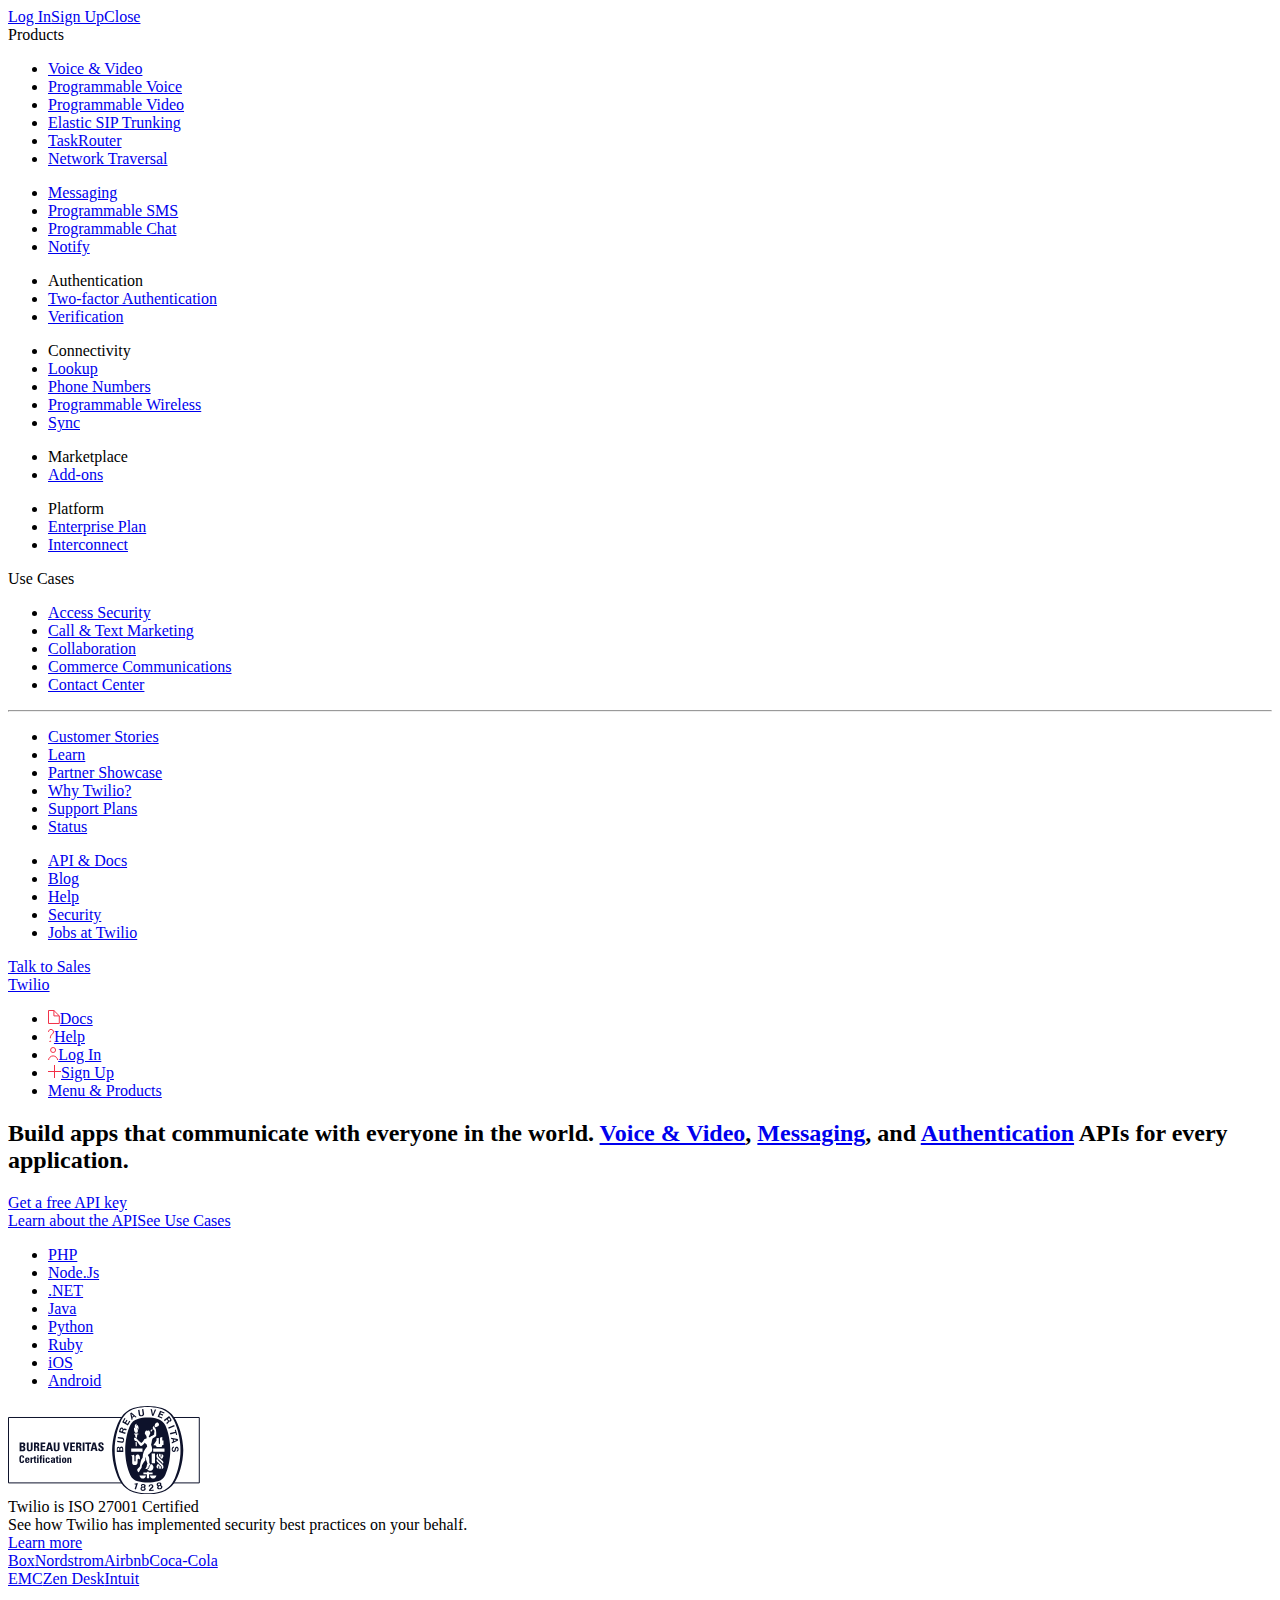
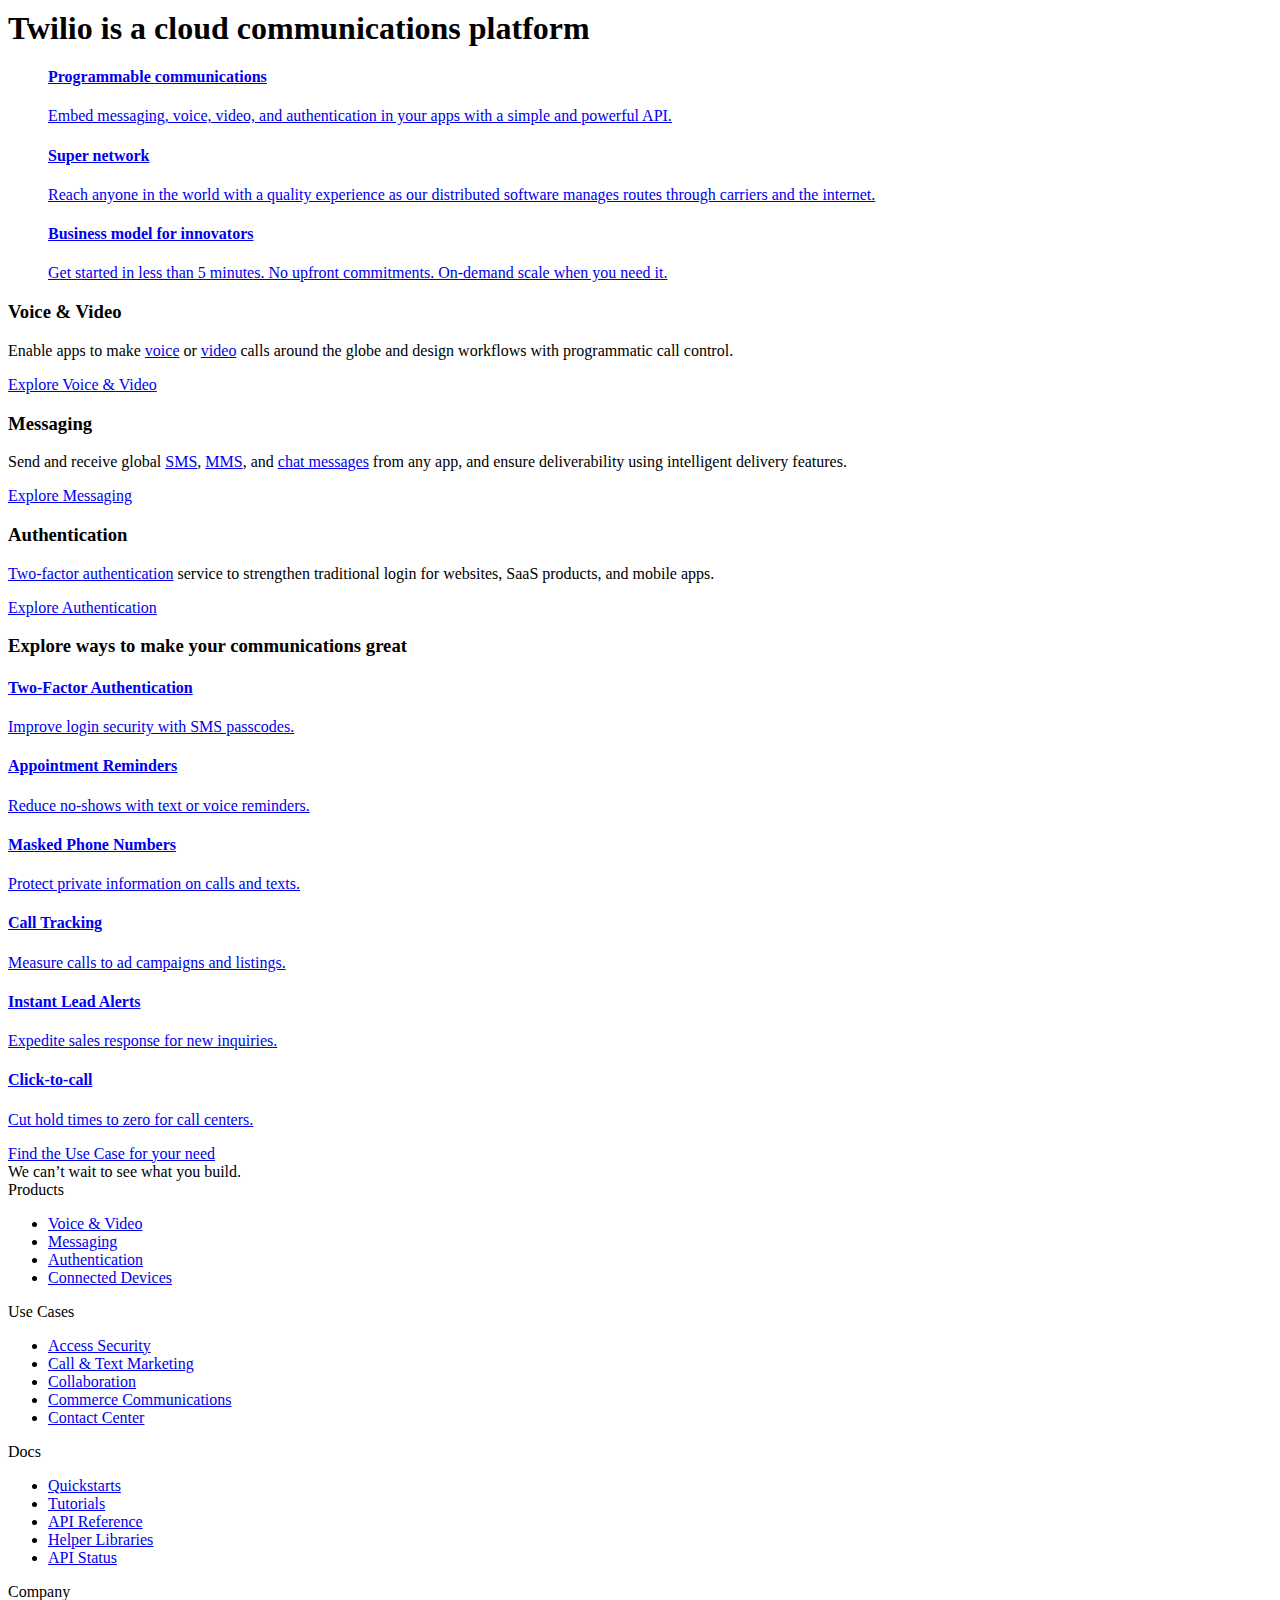
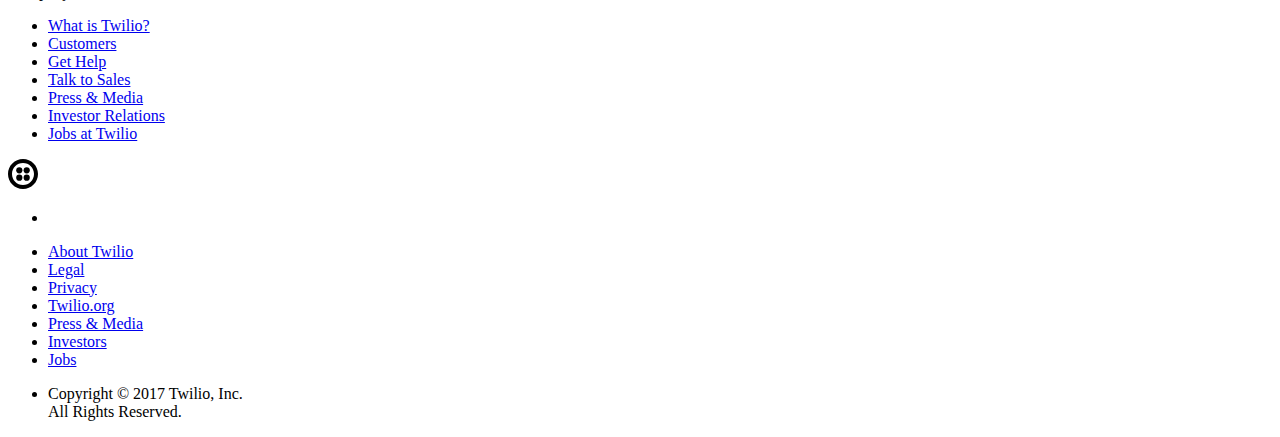
<file: api/tests/fixtures/meta_keywords_missing.html>
<!DOCTYPE html>
<!--[if IE 8]><html lang="" class="no-js lt-ie9"><![endif]--><!--[if IE 9]><html lang="en" class="no-js ie9"><![endif]--><!--[if (gt IE 9)|!(IE)]><!--><html lang="" class="no-js"><!--<![endif]--><head><title>Communication APIs for SMS, Voice, Video and Authentication</title><meta http-equiv="content-type" content="text/html; charset=utf-8"/><meta http-equiv="X-UA-Compatible" content="chrome=1"/><meta name="viewport" content="width=device-width,initial-scale=1"><meta name="theme-color" content="#232840"><!-- Chrome, Firefox OS and Opera --><meta name="heartbeat" content="twilio"/><meta name="csrfToken" content="0483a01dcdaadea10854953903268d5e998a7db89ca67257b8be7d8caa1d6196"/><meta name="description" content="Cloud communications platform for building SMS, Voice & Messaging applications on an API built for global scale. Get started with a free trial today!" /><meta name="msvalidate.01" content="3D12095F1193FB34A99AEC3A6839D3C1"/><meta name="p:domain_verify" content="461cef7d1c33614f6741f1219779b382"/><meta property="twitter:account_id" content="15936194"/><link href="https://plus.google.com/102140742001641246827" rel="publisher"/><script type="application/ld+json">
            {
              "@context" : "http://schema.org",
              "@type" : "Organization",
              "name" : "Twilio",
              "url" : "https://www.twilio.com",
              "sameAs" : [
                "https://twitter.com/twilio",
                "https://www.facebook.com/TeamTwilio",
                "https://plus.google.com/+twilio",
                "https://www.linkedin.com/company/twilio-inc-",
                "https://instagram.com/twilio/"
              ]
            }
            </script><link rel="shortcut icon" href="/marketing/bundles/marketing/img/favicons/favicon.ico"/><link rel="apple-touch-icon" href="/marketing/bundles/marketing/img/favicons/favicon_57.png"/><link rel="apple-touch-icon" sizes="72x72" href="/marketing/bundles/marketing/img/favicons/favicon_72.png"/><link rel="apple-touch-icon" sizes="114x114" href="/marketing/bundles/marketing/img/favicons/favicon_114.png"/><script src="//cdn.optimizely.com/js/6082066.js"></script><script type="text/javascript">
window.liveSettings = {
  api_key: '4c06c1c5a6b341e591d969476fe2675f'
};
</script><script type="text/javascript" src="//cdn.transifex.com/live.js"></script><style>
  .txlive-langselector { display: none; }
</style><script type="text/javascript">
        try {
            var _gaq = _gaq || [];
            _gaq.push(['_setAccount', 'UA-2900316-1']);
            _gaq.push(['_setSiteSpeedSampleRate', 50]);
            _gaq.push(['_trackPageview']);
                        _gaq.push(['_setCustomVar', 0, 'loggedIn', 2]);
            
            (function() {
                var ga = document.createElement('script'); ga.type = 'text/javascript'; ga.async = true;
                ga.src = ('https:' == document.location.protocol ? 'https://' : 'http://') + 'stats.g.doubleclick.net/dc.js';
                var s = document.getElementsByTagName('script')[0]; s.parentNode.insertBefore(ga, s);
            })();
        } catch(err) {}

        var _kmq = _kmq || [];
    </script><script>
            var twilio = twilio || {};
            twilio.environment = "prod";
            twilio.realm = "us1";
            twilio.visitorSid = '[base64]';
            window['optimizely'] = window['optimizely'] || [];
            window['optimizely'].push(['setDimensionValue', 'visitorSid', twilio.visitorSid]);
        </script><link rel="stylesheet" type="text/css" href="//cloud.typography.com/6230892/752864/css/fonts.css"><link rel="stylesheet" type="text/css"href="https://fonts.googleapis.com/css?family=Lekton"><link type="text/css" rel="stylesheet" href="//static0.twilio.com/marketing/bundles/archetype.css?d52260feab57df61611b5028211852a1"/><link type="text/css" rel="stylesheet" href="//static0.twilio.com/marketing/bundles/homepage-2016.css?eb3a4f146a04e45176d98ce4eea1c3b8"/><link type="text/css" rel="stylesheet" href="//static0.twilio.com/marketing/bundles/background-video.css?0862cd886c72af44e7fe7b3e339bbb27"/><script src="//static1.twilio.com/marketing/bundles/archetype.js?01ed33fb0bbd5e3ed65992707b3944a9"></script><script src="//static0.twilio.com/marketing/bundles/background-video.js?f6cb3bac07aded73c410b9fdd1ce613d"></script><script>var _sf_startpt = (new Date()).getTime()</script></head><body class="txlive localization res"><!-- Google Tag Manager --><noscript><iframe src="//www.googletagmanager.com/ns.html?id=GTM-MWRD6S"
    height="0" width="0" style="display:none;visibility:hidden"></iframe></noscript><script>(function(w,d,s,l,i){w[l]=w[l]||[];w[l].push({'gtm.start':
    new Date().getTime(),event:'gtm.js'});var f=d.getElementsByTagName(s)[0],
    j=d.createElement(s),dl=l!='dataLayer'?'&l='+l:'';j.async=true;j.src=
    '//www.googletagmanager.com/gtm.js?id='+i+dl;f.parentNode.insertBefore(j,f);
    })(window,document,'script','dataLayer','GTM-MWRD6S');</script><!-- End Google Tag Manager --><div role="drawer" class="nav__drawer"><div role="drawer__wrapper" class="nav__drawer-wrapper"><div role="drawer__nav" class="nav__drawer-nav"><span class="nav__drawer-auth"><a href="/login" class="nav__drawer-auth-link">Log In</a><a href="/try-twilio" class="nav__drawer-auth-link">Sign Up</a></span><a href="#close" role="drawer__close" class="nav__drawer-close">Close</a></div><div class="nav__drawer-menu"><div class="nav__drawer-container"><div class="nav__drawer-grid"><div class="nav__drawer-section"><div role="drawer__header" class="nav__drawer-header">Products</div><div role="drawer__dropdown" class="nav__drawer-dropdown"><div class="nav__drawer-column"><ul><li><a href="/voice-video" class="nav__drawer-link nav__drawer-link--category">Voice & Video</a></li><li><a href="/voice" class="nav__drawer-link">Programmable Voice</a></li><li><a href="/video" class="nav__drawer-link">Programmable Video</a></li><li><a href="/sip-trunking" class="nav__drawer-link">Elastic SIP Trunking</a></li><li><a href="/taskrouter" class="nav__drawer-link">TaskRouter</a></li><li><a href="/stun-turn" class="nav__drawer-link">Network Traversal</a></li></ul><ul><li><a href="/messaging" class="nav__drawer-link nav__drawer-link--category">Messaging</a></li><li><a href="/sms" class="nav__drawer-link">Programmable SMS</a></li><li><a href="/chat" class="nav__drawer-link">Programmable Chat</a></li><li><a href="/notify" class="nav__drawer-link">Notify</a></li></ul></div><div class="nav__drawer-column"><ul><li><div class="nav__drawer-link nav__drawer-link--category">Authentication</div></li><li><a href="/two-factor-authentication" class="nav__drawer-link">Two-factor Authentication</a></li><li><a href="/verification" class="nav__drawer-link">Verification</a></li></ul><ul><li><div class="nav__drawer-link nav__drawer-link--category">Connectivity</div></li><li><a href="/lookup" class="nav__drawer-link">Lookup</a></li><li><a href="/phone-numbers" class="nav__drawer-link">Phone Numbers</a></li><li><a href="/wireless" class="nav__drawer-link">Programmable Wireless</a></li><li><a href="/sync" class="nav__drawer-link">Sync</a></li></ul><ul><li><div class="nav__drawer-link nav__drawer-link--category">Marketplace</div></li><li><a href="/marketplace/add-ons" class="nav__drawer-link">Add-ons</a></li></ul><ul><li><div class="nav__drawer-link nav__drawer-link--category">Platform</div></li><li><a href="/enterprise" class="nav__drawer-link">Enterprise Plan</a></li><li><a href="/interconnect" class="nav__drawer-link">Interconnect</a></li></ul></div></div></div><div class="nav__drawer-section"><div role="drawer__header" class="nav__drawer-header">Use Cases</div><div role="drawer__dropdown" class="nav__drawer-dropdown"><ul><li><a href="/use-cases/access-security" class="nav__drawer-link nav__drawer-link--category">Access Security</a></li><li><a href="/use-cases/call-and-text-marketing" class="nav__drawer-link nav__drawer-link--category">Call &amp; Text Marketing</a></li><li><a href="/use-cases/collaboration" class="nav__drawer-link nav__drawer-link--category">Collaboration</a></li><li><a href="/use-cases/commerce-communications" class="nav__drawer-link nav__drawer-link--category">Commerce Communications</a></li><li><a href="/use-cases/contact-center" class="nav__drawer-link nav__drawer-link--category">Contact Center</a></li></ul><hr /></div><div><div class="nav__drawer-column"><ul><li><a href="https://customers.twilio.com" class="nav__drawer-link nav__drawer-link--small">Customer Stories</a></li><li><a href="/learn" class="nav__drawer-link nav__drawer-link--small">Learn</a></li><li><a href="/showcase" class="nav__drawer-link nav__drawer-link--small">Partner Showcase</a></li><li><a href="/what-is-cloud-communications?" class="nav__drawer-link nav__drawer-link--small">Why Twilio?</a></li><li><a href="/support-plans" class="nav__drawer-link nav__drawer-link--small">Support Plans</a></li><li><a href="http://status.twilio.com" class="nav__drawer-link nav__drawer-link--small">Status</a></li></ul></div><div class="nav__drawer-column"><ul><li><a href="/docs" class="nav__drawer-link nav__drawer-link--small">API & Docs</a></li><li><a href="/blog" class="nav__drawer-link nav__drawer-link--small">Blog</a></li><li><a href="/help" class="nav__drawer-link nav__drawer-link--small">Help</a></li><li><a href="/security" class="nav__drawer-link nav__drawer-link--small">Security</a></li><li><a href="/company/jobs" class="nav__drawer-link nav__drawer-link--small">Jobs at Twilio</a></li></ul></div></div><div class="nav__sales"><a href="/help/sales" class="nav__sales-button">Talk to Sales</a></div></div></div></div></div></div></div><div role="nav" class="nav  nav--inverted " ><div role="nav__menu" class="nav__header"><div class="nav__title"><a href="/" class="nav__logo">Twilio</a></div><nav class="nav__menu"><ul class="nav__menu-items"><li class="nav__menu-item"><a href="/docs" class="nav__menu-link"><svg xmlns="http://www.w3.org/2000/svg" width="11.8" height="14" viewBox="0 0 11.8 14"><g fill="none" stroke="#F22F46" stroke-miterlimit="10"><path d="M11.3 13.5H.5V.5h5.4l5.4 5.4z"/><path d="M11.3 5.9H5.9V.5"/></g></svg>Docs</a></li><li class="nav__menu-item"><a href="https://support.twilio.com/hc/en-us" class="nav__menu-link"><svg xmlns="http://www.w3.org/2000/svg" width="5.9" height="13.5" viewBox="-130.2 48.3 5.9 13.5"><path fill="none" stroke="#F22F46" stroke-miterlimit="10" d="M-127.5 60.8c0 .3-.2.5-.5.5s-.5-.2-.5-.5.2-.5.5-.5.5.2.5.5zm-2.2-9.6c0-1.4 1.1-2.5 2.5-2.5s2.5 1.1 2.5 2.5c0 1-.5 1.5-1.3 2.2-.9.9-1.9 1.9-1.9 4.2m-.7-9.3"/></svg>Help</a></li><li class="nav__menu-item"><a href="/login" class="nav__menu-link"><svg xmlns="http://www.w3.org/2000/svg" width="10.2" height="13.5" viewBox="0 0 10.2 13.5"><circle fill="none" stroke="#F22F46" stroke-miterlimit="10" cx="5.1" cy="3" r="2.5"/><path fill="none" stroke="#F22F46" stroke-miterlimit="10" d="M.5 13.5c0-2.5 2.1-4.6 4.6-4.6s4.6 2.1 4.6 4.6"/></svg>Log In</a></li><li class="nav__menu-item"><a href="/try-twilio" class="nav__menu-link"><svg xmlns="http://www.w3.org/2000/svg" width="13" height="13" viewBox="0 0 13 13"><path d="M0 6.5h13M6.5 0v13" fill="none" stroke="#F22F46" stroke-miterlimit="10"/></svg>Sign Up</a></li><li class="nav__menu-item"><a href="#menu" role="nav__activate" class="nav__menu-link nav__menu-activate"><span></span>Menu & Products</a></li></ul></nav></div></div><main class="body"><div class="body__inner"><section class="header"
        data-bg-path="https://d3hjue7omxs01q.cloudfront.net/Video/homepage/background-header-v1"
        data-bg-video-options='{"posterPath": "marketing/bundles/homepage-2016/img/background-header-v1"}'><div class="uk-container uk-container-center"><h2 class="header__title">Build apps that communicate with everyone in the world. <a href="/voice-video" class="header__link header__link--voice" role="metric" data-metric-label="category_referral" data-metric-event="click" data-metric-properties='{ "site_section": "homepage_hero", "category": "voice-video" }'>Voice & Video</a>, <a href="/messaging" class="header__link header__link--messaging" role="metric" data-metric-label="category_referral" data-metric-event="click" data-metric-properties='{ "site_section": "homepage_hero", "category": "messaging" }'>Messaging</a>, and <a href="/authy" class="header__link header__link--authentication" role="metric" data-metric-label="category_referral" data-metric-event="click" data-metric-properties='{ "site_section": "homepage_hero", "category": "authentication" }'>Authentication</a> APIs for every application.</h2><div class="call-to-action"><a href="/try-twilio" class="call-to-action__button" role="metric" data-metric-label="signup_referral" data-metric-event="click" data-metric-properties='{ "site_section": "homepage_hero" }'>Get a free API key</a><div class="call-to-action__footer"><a href="/docs/api" class="call-to-action__link" role="metric" data-metric-label="learn_more_api" data-metric-event="click" data-metric-properties='{ "site_section": "homepage" }'>Learn about the API</a><a href="/use-cases" class="call-to-action__link" data-smooth-scroll="#use-cases" data-smooth-scroll-duration="1500" role="metric" data-metric-label="use_cases_referral" data-metric-event="click" data-metric-properties='{ "site_section": "homepage_hero" }'>See Use Cases</a></div></div></div></section><div class="languages"><ul class="languages__list"><li><a href="/docs/php/install" class="language language--php">PHP</a></li><li><a href="/docs/node/install" class="language language--nodejs">Node.Js</a></li><li><a href="/docs/csharp/install" class="language language--dotnet">.NET</a></li><li><a href="/docs/java/install" class="language language--java">Java</a></li><li><a href="/docs/python/install" class="language language--python">Python</a></li><li><a href="/docs/ruby/install" class="language language--ruby">Ruby</a></li><li><a href="/docs/quickstart/php/ios-client" class="language language--ios">iOS</a></li><li><a href="/docs/quickstart/php/android-client" class="language language--android">Android</a></li></ul></div><div class="customers"><div class="customers__wrapper"><div class="customer__featured"><div class="iso-27001"><a href="/security" class="iso-27001__logo"><svg xmlns="http://www.w3.org/2000/svg" width="191.8" height="88.4" viewBox="0 0 191.8 88.4"><path fill="none" stroke="#0D122B" stroke-miterlimit="10" d="M.5 11.5h190.8v65.4H.5z"/><path fill="#0D122B" d="M139.7 88.4h.1c5 0 9.7-.7 14.2-2.1 4.9-1.7 9.5-5.1 12.3-9.3 4.6-6.7 8.8-19.8 9-32.8-.2-13-4.4-26-9-32.8-2.8-4.2-7.3-7.6-12.2-9.3C149.6.7 144.7 0 139.7 0s-9.9.7-14.4 2.1c-4.9 1.7-9.4 5.1-12.2 9.3-4.6 6.7-8.8 19.8-9 32.8.2 13 4.4 26 9 32.8 2.8 4.2 7.3 7.6 12.2 9.3 4.5 1.4 9.3 2.1 14.3 2.1h.1z"/><path fill="#FFF" d="M172.5 44.2c.2 9.8-2.8 21.6-5.7 28-3.2 7.2-8 11.6-15.2 13.6-3.8 1-7.9 1.5-12 1.5s-8.2-.5-12-1.5c-7.1-1.9-12-6.3-15.2-13.6-2.9-6.3-5.9-18.2-5.7-28-.2-9.8 2.8-21.6 5.7-28 3.2-7.2 8-11.6 15.2-13.6 3.8-1 7.9-1.5 12-1.5s8.2.5 12 1.5c7.1 2 12 6.3 15.2 13.6 2.9 6.4 5.9 18.2 5.7 28"/><path fill="#0D122B" d="M139.8 11.6c3.4 0 6.8.5 10 1.3 3.3 1 6.1 3.3 7.5 6.4 3 6.4 5 15.7 5 24.8 0 9.1-2 18.4-5 24.8-1.4 3.1-4.1 5.5-7.5 6.4-3.1.9-6.6 1.3-10 1.3h-.1c-3.4 0-6.8-.5-10-1.3-3.3-1-6.1-3.3-7.5-6.4-3-6.4-5-15.7-5-24.8 0-9.1 2-18.4 5-24.8 1.4-3.1 4.1-5.5 7.5-6.4 3.1-.8 6.6-1.3 10-1.3h.1z"/><path fill="#FFF" d="M144.6 24.1c-.5-.8-.1-.1-.6-1m-20.8 19.4h11.3v3.3h-11.3zm8.7 28.3c-.2-.5-.3-.7-.4-1.2h6.4c0 .9-.5 1.8-1.3 2.4-.9.7-2.4.8-3.4.2-.5-.3-1-.8-1.3-1.4"/><path fill="#FFF" d="M138.9 68.2h-3.5v-1.6h3.5l1.1-1.3c.5.6.6.7 1.1 1.3h3.5v1.6h-3.5v4h-2.2v-4zm.4-5c.7-.2 1.7-.6 1.9-1.3 0-1.1.7-1.9 1.2-2.8.3-.4.3-.6.2-1 1.1 0 2.2 1 2.6 2 .4 1 .3 2.4-.4 3.3-.8 1-2 1.6-3.4 1.3-.8-.1-1.6-.6-2.1-1.5m-8.4-14.3c-.6-.3-1.5-.4-2.1-.1-.6.2-1.1.8-1.2 1.5V55c0 .3-.2.5-.6.5-.4 0-.6-.2-.6-.5v-4.8c0-.5-.1-1-.5-1.4l-2.5.8-.2.1c.6.5.9.5 1 1.2v6.4l.1.2.1.2.1.2c.4.7 1.1.9 1.6 1 .2.1.6.1.8.1.6 0 1.3 0 1.9-.5 1-.8.8-2.2.8-4.2 0-.6 0-.9.4-1.2.3-.2.7-.3 1.1-.2.4.1.5.2.9.4 0-1.7 0-3.9-1.1-4.4m23 7.7c-1.8-1.8-4.9-4.3-5.2-5.3-.3-.7-.2-1.6-.2-2.4.5-.4 1-.8 1.6-1.3 0 1.3-.2 2.5.4 3.3 1.5 1.5 2.8 2.8 4.2 4.1.5.5.9 1.3.6 2-.2.3-.4.7-.6 1-.1-.7-.4-1.1-.8-1.4m-10.2-9.1h3.3v9.7h-3.3v-9.7z"/><path fill="#FFF" d="M151 48.4c.3-.4.5-.5.9-.9l.8 1v2.8c1.2-.6.9-2.2.9-3.6.7.6 1 .9 1.7 1.5.4 1.6-.6 2.6-1.4 3.7L151 50v-1.6zm2.7-7.4l.4-1.8 1.4-.2v-4.6c-.6.1-.8.1-1.2.2v-3.5c-.8.2-1.5.4-2.3.6v5.8c0 .3-.5.4-.5.4h-.1c-.3 0-.6-.2-.6-.4V32l-2.3.3v2.3c-.8 1.6-2 3.1-3.2 4.6 1.2.1 1.3.1 2.6.2l.8 1.6h5zm-26-1.1c0-1.5-.1-2.5-.1-4 .5-.1.9.2 1.3.4-.1 1.9-.1 1.9-.1 3.9h-1l-.1-.3zm-.2-8.7c-.3-1.5-.3-1.6-.4-2.7h-1v-1h4.2v1h-1l-.4 3.5c-.4-.4-.9-.7-1.4-.8m-.2-4.5c-1.4-1.5-1.5-3.8-1.2-5.8.3.8.7 1.3 1.5 1.7-.1-.4-.4-.8-.6-1.2-.3-.8-.3-2 .2-2.7.4-.6.9-.8 1.5-1-.2.7-.3 1.5 0 2.2.4-.3.4-.3.7-.6.1-.1.2-.1.3-.2.6 1.2 1.2 2.8.8 4.2l-.2.6c-.1-1-.2-1.5-.9-1.8-.1.6.3 1 .4 1.7.3 1.2.1 2.3-.7 3h-1.8zm17.3-2.6l-1.4 1.6-.8-.8c.7-.8.8-.9 1.7-1.8m2.4-2.9c.3-1.4.5-3 2-3.5.6-.2 1.3-.1 1.8.3.7.5.8 1.3.7 2-.5 1.6-2.2 1.9-3.7 2.3l-.8-1.1zm10 22.3v3.3l-11.3-.1v-3.2z"/><path fill="#FFF" d="M129.3 64.5c-.5-2.1 2.1-2.8 2.7-4.6.5-2.9.6-5.9 2.6-8.2.2-4.3 1.6-8 4.6-11.1-.1-.9-.5-1.8-.8-2.7-.4 0-.7-.1-1-.4-.3-.4-.4-.6-.4-1.1-1 1.3-2.4 2.8-3.8 3.6-.3.1-.6-.2-1.1-.6-1.8-1.4-2.1-4.5-4.7-4.4-1.2-.4-1.2-1.8-1.4-2.9.5-.3 1.2-.3 1.7-.1 1.7.9 2.8 2.8 4.4 4 .4.3.8.8 1.2.9 1-.9 1.9-1.7 2.6-3 .5-.8 1.3-1.1 2.2-1.1l.6-.8-.3-1.9c-.6-.8-1.2-1.7-1.6-2.6.2-1.1.4-2.3 1.5-2.9.7-.4 1.3.6 1.9-.1.4-.1.8 0 1.1.3.4.8 1 1.5 1 2.4-.3.9-.7 1.7-1.1 2.5-.1.2-.3.2-.5.4.1.4.2.8.4 1.1.3.1.6.1 1 .1.3-.9 1.3-1.4 2.2-1.6l1.9-1.2c-.3-1.4.6-2.7.1-4.1-1.1-.5-1.4-1.7-1.6-2.6.2-.6.5-1.2.9-1.7l.1.1c1 1.2 2 2.4 2.3 3.9.2 1.9.4 3.8.2 5.8-1 1-2.2 1.6-3.4 2.4l-.8 1.6c-.1 1.7-.6 3.2-.9 4.8.7 2 1.6 4.6.9 6.4-.5 1.1-1.5 1.7-2.3 2.3l-1.9 1.5c1.9 2.1 1.5 4.5 1.5 7.6 0 .7 1.3 1.4.6 2.2-.6.9-1.5 1.7-1.4 3-.6 1-2 1.2-2.7 1.2-.1 0-.3-.1-.3-.2.1-.5.5-.9.8-1.4.7-1 .4-2.5 1.2-3.5-.7-2.3-1.8-4.4-2-6.8v-.1c-.6 1.1-.3 2.2 0 3.1-1.9 2.4-3.9 4.7-3.9 7.8-.8 1.4-2 2.7-2.6 4.3-.2.3-.6 0-.8-.1-.6-.7-.7-1-.9-1.5M150 54.2c1.8 1.8 4.9 4.3 5.2 5.3.3.7.2 1.6.2 2.4-.5.4-1 .8-1.6 1.3 0-1.3.2-2.5-.4-3.3-1.5-1.5-2.8-2.8-4.2-4.1-.5-.5-.9-1.3-.6-2 .2-.3.4-.7.6-1 .1.6.4 1 .8 1.4"/><path fill="#FFF" d="M152.9 62.3c-.3.4-.5.5-.9.9l-.8-1v-2.8c-1.2.6-.9 2.2-.9 3.6-.7-.6-1-.9-1.7-1.5-.4-1.6.6-2.6 1.4-3.7l2.9 2.8v1.7zm-4.9 8.5c.2-.5.3-.7.4-1.2H142c0 .9.5 1.8 1.3 2.4.9.7 2.4.8 3.4.2.5-.3 1-.8 1.3-1.4"/><path fill="#0D122B" d="M140.9 84.9c0-1.8 1.7-2.7 2.8-3.9.3-.3.4-.9.2-1.3-.1-.3-.3-.4-.6-.5-.4-.1-.7 0-1 .2-.3.3-.4.7-.4 1.2l-1.2.1c-.1-.7.1-1.3.5-1.8.6-.6 1.4-.8 2.3-.7.7.1 1.4.5 1.7 1.2.4.8.2 1.7-.3 2.4-.7.8-1.7 1.2-2.3 2.1l3.1-.2c0 .4 0 .8.1 1.1l-4.9.1zm-11-7.7l-2 6.2-1.3-.4 1.4-4.2v-.1c-.5-.2-1.1-.4-1.6-.5l.3-.8c.7.2 1.3.3 1.9-.2.2-.2.2-.2.4-.3l.9.3zm24.5 3.4c-.2-.6-.5-1.1-1.2-1.3l-.4-.1c.4-.3.8-.9.6-1.4-.1-.6-.6-1-1.1-1.3-.5-.2-1.1-.1-1.7 0-.6.1-1.1.4-1.5.8-.4.5-.6 1-.4 1.6.1.6.7.9 1.2 1l-.3.3c-.5.5-.6 1.1-.4 1.7.2.7.7 1.2 1.4 1.4.5.1 1.1.1 1.7 0 .6-.1 1.1-.4 1.5-.8.5-.5.7-1.2.6-1.9m-4.3-1.8c-.2-.3-.2-.7.1-1 .2-.2.4-.3.6-.3.2-.1.5-.1.7 0 .4.1.6.5.6.8 0 .2-.1.4-.3.6l-.6.3c-.2.1-.5.1-.7 0-.1 0-.3-.2-.4-.4m2.7 3c-.2.2-.5.3-.8.4-.3.1-.6.1-.9 0-.3-.1-.5-.4-.6-.7-.1-.4 0-.9.4-1.1l.6-.3c.2-.1.5-.1.7 0 .4.1.8.4.8.8.1.3 0 .7-.2.9m-15.1 1.1c0-.6-.1-1.2-.7-1.6l-.3-.2c.5-.2 1-.6 1-1.2.1-.6-.2-1.2-.7-1.5-.4-.3-1-.4-1.6-.5-.6 0-1.2 0-1.6.3-.5.3-.9.8-.9 1.4 0 .6.4 1.1.9 1.3l-.4.2c-.6.3-.9.9-.9 1.5-.1.7.3 1.4.9 1.8.4.3 1 .5 1.6.5.6 0 1.2-.1 1.7-.3.5-.4.9-1 1-1.7m-3.6-2.9c-.1-.3.1-.7.4-.9.2-.1.5-.2.7-.1.3 0 .5.1.7.2.3.2.4.7.3.9-.1.2-.2.4-.4.5-.2.1-.4.1-.7.1-.2 0-.5-.1-.7-.2-.1-.1-.2-.3-.3-.5m1.7 3.6c-.2.1-.5.2-.9.2-.3 0-.6-.1-.8-.3-.3-.2-.4-.5-.4-.8 0-.4.3-.8.7-1 .2-.1.4-.1.7-.1.3 0 .5.1.7.2.4.2.6.6.6 1-.1.3-.3.6-.6.8m24.386-62.048l5.97-2.574.553 1.286-5.97 2.574zM144.1 9.8l-1.5-6.7 1.4.1c.3 1.7.6 3.6.9 5 .6-1.3 1.3-3.1 1.9-4.7l1.4.1-2.8 6.3-1.3-.1zm-25.6 3.9l-1.5 2.6-1.2-.7 1.7-3-1-.5-2.3 4.2 5.7 3.2 2.4-4.2-1-.6-1.7 3-1.6-.8 1.5-2.7zM115 41.5c-.3-.7-1.1-1-1.8-.9-.7.1-1.2.5-1.4 1.2-.1-.4-.5-.9-1.1-1-.7-.1-1.3.1-1.6.7-.4.6-.2 3-.3 4.4h6.5v-.5c-.1-2.6.1-2.9-.3-3.9m-3.7 3h-1.6c0-1.5-.2-2.3.7-2.4.5 0 .7.1.8.4.2.3.1.7.1 2m2.9 0h-1.8c0-1.5-.2-2.3.7-2.5.3-.1.7-.1.9.2.3.3.2.9.2 2.3m52.6-20.6l1-.3 1.4 5.1-1.1.3-.5-1.9-5.2 1.3-.4-1.3 5.3-1.3zm-33.1-13.7c-.7.1-1.5.1-2.1-.3-.5-.3-.7-.7-.8-1.2l-.7-4.7 1.3-.2.8 4.7c.1.4.4.6.8.7h.6m.2 1c.7-.1 1.4-.4 1.9-1 .4-.4.5-.9.4-1.4l-.8-4.7-1.3.2.7 4.7c.1.4-.2.7-.5.9-.2.1-.4.2-.6.2m36.2 24l-6.8-1.4.2 1.3 1.5.3.3 2.3-1.3.7.2 1.3 6.2-3.2-.3-1.3zm-3.8 2.1l-.2-1.6 2.8.4-2.6 1.2zm2.8 9.2h.3c.4-.2.5-.8.5-1.3s-.2-1-.6-1.1c-.2-.1-.5-.1-.7.2-.7 1.1-.2 3.4-2.1 3.8-.8.1-1.6-.2-2-.9-.6-1.1-.6-2.7 0-3.7.4-.5 1-.9 1.6-.9l.1 1.3c-.4.1-.8.3-1 .7-.3.7-.2 1.7.3 2.1.2.2.6.2.8.1.8-.5.6-1.9 1-2.8.1-.4.5-.8.8-1 .7-.3 1.5-.2 2.1.3.9.8.9 2.4.5 3.4-.2.7-1 1.2-1.7 1.2l.1-1.4zm-52.7-9.9c-.1.7-.4 1.4-.9 1.9-.4.4-.9.5-1.4.4l-4.7-.7.2-1.3 4.7.7c.4 0 .7-.2.9-.5.1-.2.2-.4.2-.6m1 .1c.1-.7 0-1.5-.3-2.1-.3-.5-.7-.7-1.2-.8l-4.7-.7-.2 1.3 4.7.7c.4.1.6.4.7.8v.6m8.3-27.8l-1.2.7 1.4 6.8 1.1-.7-.3-1.5 2-1.2 1.1 1 1.1-.7-5.2-4.4zm.8 4.3l-.7-2.8 2.1 1.9-1.4.9zm31-2.2l-2.8-1.1.6-1.3 3.1 1.3.5-1-4.5-1.8-2.5 6 4.4 1.9.4-1-3.1-1.4.7-1.7 2.7 1.2zm-39.9 14.6c0-.4 0-.8-.4-1.2-.4-.4-.9-.5-1.5-.5-1.5.2-1.7 1.9-2.5 4.5l6.3 1.9.4-1.3-2.5-.7h-.1c.2-.6.4-1.4.5-1.5.5-1 2.1 0 2.8-.1l.4-1.3c-1.1-.1-2.6-1.1-3.4.2m-1.3 2.3l-1.6-.5c.4-1.1.5-2.2 1.3-2.2.3 0 .5.1.7.4.3.4-.1 1.2-.4 2.3m47.1-15.4l-5.2 4 .8 1.1 2.1-1.6.1-.1c.4.5.9 1.1.9 1.3.6 1-1.2 1.7-1.5 2.3l.8 1.1c.6-.9 2.3-1.6 1.8-2.9.4.3.7.5 1.2.4.5-.1 1-.4 1.3-.9.6-1.3-.7-2.5-2.3-4.7m1 4.1c-.2.2-.4.4-.7.4-.5 0-.9-.8-1.6-1.7l1.4-1c.6.9 1.4 1.7.9 2.3M11.6 45.1v-8.5h3.2c1.4 0 2.5.4 2.5 2.2 0 1-.5 1.7-1.5 1.9 1.3.2 1.6 1 1.6 2.2 0 2.2-1.9 2.3-2.6 2.3h-3.2zm1.8-5h1.2c.4 0 .9-.3.9-1.1 0-.6-.4-1.1-1-1.1h-1.1v2.2zm0 3.7h1c.4 0 1.2 0 1.2-1.2 0-.8-.3-1.2-1.2-1.2h-1v2.4zm11.2-7.2v6.1c0 1.3-.7 2.6-2.9 2.6-2 0-2.9-1-2.9-2.6v-6.1h1.8v5.9c0 1.1.4 1.5 1.1 1.5.8 0 1.1-.5 1.1-1.5v-5.9h1.8zm3.2 8.5H26v-8.5h3.3c1.2 0 2 .8 2 2.2 0 1.1-.4 1.9-1.6 2.1.4 0 1.5.1 1.5 1.7 0 .5 0 2.2.2 2.5h-1.8c-.2-.5-.2-1.1-.2-1.7 0-1 .1-1.9-1.3-1.9h-.5v3.6zm0-4.8h.8c.7 0 .9-.7.9-1.3 0-.8-.3-1.1-.9-1.1h-.8v2.4zm4.8 4.8v-8.5h4.7v1.3h-2.9V40h2.7v1.3h-2.7v2.5h3v1.3zm5.3 0l2.4-8.5h2.4l2.3 8.5h-1.9l-.5-1.9h-2.4l-.5 1.9h-1.8zm3.4-6.9l-.8 3.7h1.7l-.9-3.7zm10.2-1.6v6.1c0 1.3-.7 2.6-2.9 2.6-2 0-2.9-1-2.9-2.6v-6.1h1.8v5.9c0 1.1.5 1.5 1.1 1.5.8 0 1.1-.5 1.1-1.5v-5.9h1.8zm3.4 0h1.9l1.3 6.2 1.5-6.2h1.8l-2.3 8.5H57zm7.3 8.5v-8.5h4.7v1.3H64V40h2.6v1.3H64v2.5h3v1.3zm7.7 0h-1.8v-8.5h3.3c1.2 0 2 .8 2 2.2 0 1.1-.4 1.9-1.6 2.1.4 0 1.5.1 1.5 1.7 0 .5 0 2.2.2 2.5h-1.8c-.2-.5-.2-1.1-.2-1.7 0-1 .1-1.9-1.3-1.9h-.5v3.6zm0-4.8h.8c.7 0 .9-.7.9-1.3 0-.8-.3-1.1-.9-1.1h-.8v2.4zm4.8-3.7h1.8v8.5h-1.8zm8.4 0V38h-2v7.1h-1.8V38h-2v-1.4zm-.6 8.5l2.4-8.5h2.4l2.3 8.5h-1.9l-.5-1.9h-2.4l-.5 1.9h-1.8zm3.5-6.9l-.8 3.7h1.7l-.9-3.7zm6.7 7c-2.2 0-2.6-1.3-2.5-2.8H92c0 .8 0 1.5 1 1.5.6 0 .9-.4.9-1 0-1.5-3.6-1.6-3.6-4.2 0-1.3.6-2.4 2.8-2.4 1.7 0 2.6.8 2.5 2.6h-1.7c0-.6-.1-1.3-.8-1.3-.6 0-.9.3-.9.9 0 1.6 3.6 1.5 3.6 4.2-.1 2.3-1.7 2.5-3.1 2.5m-81.3 7.9c0-2 0-3.9 2.6-3.9 1.6 0 2.3.9 2.2 2.5h-1.6c0-1-.2-1.4-.7-1.4-.9 0-1 .8-1 2.8 0 1.9.1 2.8 1 2.8.7 0 .7-.9.7-1.5h1.6c0 2-.8 2.7-2.3 2.7-2.5 0-2.5-2-2.5-4m7.3 1.4c0 .6 0 1.6.7 1.6.5 0 .6-.5.6-.9h1.5c0 .6-.2 1.1-.6 1.4-.4.3-.9.4-1.6.4-1.9 0-2.2-1.2-2.2-2.8 0-1.4.2-2.7 2.2-2.7s2.2 1.3 2.2 3h-2.8zm1.3-.8c0-.5 0-1.3-.7-1.3s-.7.8-.7 1.3H20zm4-2.1v.7c.3-.6.8-.8 1.4-.8v1.3c-1.4 0-1.4.7-1.4 1.2v2.9h-1.5v-5.3H24zm1.4 0h.6v-.8l1.5-.7v1.5h.8v.9h-.8v2.8c0 .4 0 .7.5.7h.3v.9c-.2 0-.4.1-.8.1-1.3 0-1.4-.9-1.4-1.2v-3.3h-.6v-.9zm5.2-1.1h-1.5v-1.2h1.5v1.2zm0 6.4h-1.5v-5.3h1.5v5.3zm3.6-6.6c-.6 0-.7.2-.7.7v.6h.7v.9h-.7v4.4H32v-4.4h-.7v-.9h.7c0-1.5-.1-2.3 1.7-2.3h.5v1zm2.2.2h-1.5v-1.2h1.5v1.2zm0 6.4h-1.5v-5.3h1.5v5.3zm4-3.4c0-.8-.2-1.1-.7-1.1-.6 0-.7.6-.7 1.7 0 1.6.1 2 .7 2 .5 0 .7-.4.7-1.1h1.5c0 1.4-.8 2.1-2.2 2.1-1.9 0-2.2-1.2-2.2-2.8 0-1.5.2-2.7 2.2-2.7 1.4 0 2.1.6 2.1 2h-1.4zm6.6 2.4c0 .3 0 .7.1 1h-1.4l-.1-.7c-.3.5-.7.8-1.4.8-1 0-1.4-.8-1.4-1.7 0-1.8 1.4-1.8 2.7-1.8v-.4c0-.5-.1-.8-.6-.8s-.6.4-.6.8H43c0-.6.2-1.1.5-1.3.3-.3.8-.3 1.4-.3 1.9 0 2.1.8 2.1 1.8v2.6zm-2.7-.6c0 .4.1.8.5.8.9 0 .7-1.2.7-1.8-.7.1-1.2 0-1.2 1m3.4-3.7h.6v-.8l1.5-.7v1.5h.8v.9h-.8v2.8c0 .4 0 .7.5.7h.3v.9c-.2 0-.4.1-.8.1-1.3 0-1.5-.9-1.5-1.2v-3.3h-.6v-.9zm5.1-1.1h-1.5v-1.2h1.5v1.2zm0 6.4h-1.5v-5.3h1.5v5.3zm1.2-2.7c0-1.4.2-2.7 2.2-2.7s2.2 1.2 2.2 2.7c0 1.7-.3 2.8-2.2 2.8-2 0-2.2-1.1-2.2-2.8m2.8-.1c0-1.1-.1-1.7-.7-1.7s-.7.6-.7 1.7c0 1.6.1 2 .7 2s.7-.4.7-2m4-1.9c.2-.2.3-.4.5-.5.2-.1.5-.1.7-.1.7 0 1.3.4 1.3 1.2v4.3H62v-3.7c0-.5-.1-.8-.6-.8s-.6.4-.6.8v3.7h-1.5v-5.3h1.5v.4z"/></svg></a><div class="iso-27001__title">Twilio is ISO 27001 Certified</div><div class="iso-27001__description">See how Twilio has implemented security best practices on your behalf.</div><a href="/security" class="button solid blue iso-27001__button">Learn more</a></div></div><div class="customer__wing"><a href="https://customers.twilio.com/230/box/" class="customer customer--box ">Box</a><a href="https://customers.twilio.com/222/nordstrom/" class="customer customer--nordstrom ">Nordstrom</a><a href="https://customers.twilio.com/214/airbnb/" class="customer customer--airbnb ">Airbnb</a><a href="https://customers.twilio.com/244/coca-cola-enterprises/" class="customer customer--coca-cola ">Coca-Cola</a></div><div class="customer__wing"><a href="https://customers.twilio.com/178/emc/" class="customer customer--emc customer--double">EMC</a><a href="https://customers.twilio.com/199/zendesk/" class="customer customer--zendesk ">Zen Desk</a><a href="https://customers.twilio.com/206/intuit/" class="customer customer--intuit ">Intuit</a></div></div></div><section class="platform"><div class="uk-container uk-container-center"><h1 class="group__header group__header--platform">Twilio is a <span>cloud communications platform</span></h1><div class="uk-grid"><div class="uk-width-1-1"><ul class="values"><a href="/what-is-cloud-communications?#programmable-communications" class="value"><div class="value__icon value__icon--twiml"></div><div class="value__body"><h4 class="value__title">Programmable communications</h4><p class="value__description">Embed messaging, voice, video, and authentication in your apps with a simple and powerful API.</p></div></a><a href="/what-is-cloud-communications?#super-network" class="value"><div class="value__icon value__icon--globe"></div><div class="value__body"><h4 class="value__title">Super network</h4><p class="value__description">Reach anyone in the world with a quality experience as our distributed software manages routes through carriers and the internet.</p></div></a><a href="/what-is-cloud-communications?#business-model" class="value"><div class="value__icon value__icon--coins"></div><div class="value__body"><h4 class="value__title">Business model for innovators</h4><p class="value__description">Get started in less than 5 minutes. No upfront commitments. On-demand scale when you need it.</p></div></a></ul></div></div><div class="categories"><div class="uk-grid"><div class="uk-width-1-1 uk-width-medium-1-3"><div class="category"><h3 class="category__title">Voice & Video</h3><p class="category__description">Enable apps to make <a href="/voice">voice</a> or <a href="/video">video</a> calls around the globe and design workflows with programmatic call control.</p><a href="/voice-video" class="category__button">Explore Voice & Video</a></div></div><div class="uk-width-1-1 uk-width-medium-1-3"><div class="category"><h3 class="category__title">Messaging</h3><p class="category__description">Send and receive global <a href="/sms">SMS</a>, <a href="/mms">MMS</a>, and <a href="/chat">chat messages</a> from any app, and ensure deliverability using intelligent delivery features.</p><a href="/messaging" class="category__button">Explore Messaging</a></div></div><div class="uk-width-1-1 uk-width-medium-1-3"><div class="category"><h3 class="category__title">Authentication</h3><p class="category__description"><a href="/use-cases/two-factor-authentication">Two-factor authentication</a> service to strengthen traditional login for websites, SaaS products, and mobile apps.</p><a href="/authy" class="category__button">Explore Authentication</a></div></div></div></div></div><div id="use-cases" class="use-cases"><div class="uk-container uk-container-center"><h3 class="group__header group__header--use-cases">Explore ways to <span>make your communications great</span></h3><div class="uk-grid"><div class="uk-width-1-1 uk-width-medium-5-6 uk-width-large-1-1"><div class="uk-grid"><div class="uk-width-1-1 uk-width-medium-1-2 uk-width-large-1-3"><a href="/use-cases/two-factor-authentication" class="use-case"><div class="use-case__icon use-case__icon--two-factor-authentication"></div><h4 class="use-case__title">Two-Factor Authentication</h4><p class="use-case__description">Improve login security with SMS passcodes.</p></a></div><div class="uk-width-1-1 uk-width-medium-1-2 uk-width-large-1-3"><a href="/use-cases/mobile-messaging/appointment-reminders" class="use-case"><div class="use-case__icon use-case__icon--appointment-reminders"></div><h4 class="use-case__title">Appointment Reminders</h4><p class="use-case__description">Reduce no-shows with text or voice reminders.</p></a></div><div class="uk-width-1-1 uk-width-medium-1-2 uk-width-large-1-3"><a href="/use-cases/marketplace-communications/masked-phone-numbers" class="use-case"><div class="use-case__icon use-case__icon--masked-phone-numbers"></div><h4 class="use-case__title">Masked Phone Numbers</h4><p class="use-case__description">Protect private information on calls and texts.</p></a></div><div class="uk-width-1-1 uk-width-medium-1-2 uk-width-large-1-3"><a href="/use-cases/call-tracking" class="use-case"><div class="use-case__icon use-case__icon--call-tracking"></div><h4 class="use-case__title">Call Tracking</h4><p class="use-case__description">Measure calls to ad campaigns and listings.</p></a></div><div class="uk-width-1-1 uk-width-medium-1-2 uk-width-large-1-3"><a href="/use-cases/instant-lead-alerts" class="use-case"><div class="use-case__icon use-case__icon--instant-lead-alerts"></div><h4 class="use-case__title">Instant Lead Alerts</h4><p class="use-case__description">Expedite sales response for new inquiries.</p></a></div><div class="uk-width-1-1 uk-width-medium-1-2 uk-width-large-1-3"><a href="/docs/tutorials/walkthrough/click-to-call/php/laravel" class="use-case"><div class="use-case__icon use-case__icon--click-to-call"></div><h4 class="use-case__title">Click-to-call</h4><p class="use-case__description">Cut hold times to zero for call centers.</p></a></div></div></div></div><a href="/use-cases" class="use-cases__button">Find the Use Case <span>for your need</span></a></div></div></section></div></main><div class="footer"><div class="uk-container uk-container-center"><div class="footer__statement">We can’t wait to see what you build.</div><div class="uk-grid"><div class="uk-width-1-1 uk-width-small-1-2 uk-width-medium-1-4"><section class="footer__section"><header class="footer__header">Products</header><ul class="footer__list"><li class="footer__list-item"><a href="/voice-video" class="footer__link">Voice & Video</a></li><li class="footer__list-item"><a href="/messaging" class="footer__link">Messaging</a></li><li class="footer__list-item"><a href="/authy" class="footer__link">Authentication</a></li><li class="footer__list-item"><a href="/wireless" class="footer__link">Connected Devices</a></li></ul></section></div><div class="uk-width-1-1 uk-width-small-1-2 uk-width-medium-1-4"><section class="footer__section"><header class="footer__header">Use Cases</header><ul class="footer__list"><li class="footer__list-item"><a href="/use-cases/access-security" class="footer__link">Access Security</a></li><li class="footer__list-item"><a href="/use-cases/call-and-text-marketing" class="footer__link">Call &amp; Text Marketing</a></li><li class="footer__list-item"><a href="/use-cases/collaboration" class="footer__link">Collaboration</a></li><li class="footer__list-item"><a href="/use-cases/commerce-communications" class="footer__link">Commerce Communications</a></li><li class="footer__list-item"><a href="/use-cases/contact-center" class="footer__link">Contact Center</a></li></ul></section></div><div class="uk-width-1-1 uk-width-small-1-2 uk-width-medium-1-4"><section class="footer__section"><header class="footer__header">Docs</header><ul class="footer__list"><li class="footer__list-item"><a href="/docs/quickstart" class="footer__link">Quickstarts</a></li><li class="footer__list-item"><a href="/docs/tutorials" class="footer__link">Tutorials</a></li><li class="footer__list-item"><a href="/docs/api" class="footer__link">API Reference</a></li><li class="footer__list-item"><a href="/docs/libraries" class="footer__link">Helper Libraries</a></li><li class="footer__list-item"><a href="http://status.twilio.com" class="footer__link">API Status</a></li></ul></section></div><div class="uk-width-1-1 uk-width-small-1-2 uk-width-medium-1-4"><section class="footer__section"><header class="footer__header">Company</header><ul class="footer__list"><li class="footer__list-item"><a href="/what-is-cloud-communications?" class="footer__link">What is Twilio?</a></li><li class="footer__list-item"><a href="https://customers.twilio.com" class="footer__link">Customers</a></li><li class="footer__list-item"><a href="/help" class="footer__link">Get Help</a></li><li class="footer__list-item"><a href="/help/sales" class="footer__link">Talk to Sales</a></li><li class="footer__list-item"><a href="/press" class="footer__link">Press & Media</a></li><li class="footer__list-item"><a href="https://investors.twilio.com" class="footer__link">Investor Relations</a></li><li class="footer__list-item"><a href="/company/jobs" class="footer__link">Jobs at Twilio</a></li></ul></section></div></div><footer class="footer__footer"><div class="footer__logo" title="Twilio"><svg xmlns="http://www.w3.org/2000/svg" width="30" height="30" viewBox="0 0 30 30"><path d="M15 0C6.7 0 0 6.7 0 15s6.7 15 15 15 15-6.7 15-15S23.3 0 15 0zm0 26C8.9 26 4 21.1 4 15S8.9 4 15 4s11 4.9 11 11-4.9 11-11 11z"/><circle cx="18.7" cy="11.3" r="3.1"/><circle cx="18.7" cy="18.7" r="3.1"/><circle cx="11.3" cy="18.7" r="3.1"/><circle cx="11.3" cy="11.3" r="3.1"/></svg></div><ul class="legal__list"><li class="legal__list-item"><div role="localization" class="legal__link legal__link--language legal__link--hidden"><span class="language__name"></span><aside class="language__selector"></aside></div></li><li class="legal__list-item"><a href="/company" class="legal__link">About Twilio</a></li><li class="legal__list-item"><a href="/legal" class="legal__link">Legal</a></li><li class="legal__list-item"><a href="/legal/privacy" class="legal__link">Privacy</a></li><li class="legal__list-item"><a href="http://twilio.org" class="legal__link">Twilio.org</a></li><li class="legal__list-item"><a href="/press" class="legal__link">Press & Media</a></li><li class="legal__list-item"><a href="https://investors.twilio.com" class="legal__link">Investors</a></li><li class="legal__list-item"><a href="/company/jobs" class="legal__link">Jobs</a></li></ul><ul class="legal__list"><li class="legal__list-item">Copyright &copy; 2017 Twilio, Inc. <br class="uk-visible-small">All Rights Reserved.</li></ul></footer></div></div><script type="text/javascript">
    window.heap=window.heap||[],heap.load=function(e,t){window.heap.appid=e,window.heap.config=t=t||{};var r=t.forceSSL||"https:"===document.location.protocol,a=document.createElement("script");a.type="text/javascript",a.async=!0,a.src=(r?"https:":"http:")+"//cdn.heapanalytics.com/js/heap-"+e+".js";var n=document.getElementsByTagName("script")[0];n.parentNode.insertBefore(a,n);for(var o=function(e){return function(){heap.push([e].concat(Array.prototype.slice.call(arguments,0)))}},p=["addEventProperties","addUserProperties","clearEventProperties","identify","removeEventProperty","setEventProperties","track","unsetEventProperty"],c=0;c<p.length;c++)heap[p[c]]=o(p[c])};
    heap.load("1541905715");

    
    if (optimizely) {
        // Create an object to store experiment names and variations
        var props = {};
        // This covers both A/B Experiments and Personalization
        var camState = optimizely.get("state").getCampaignStates(
            {"isActive": true}
        );
        for (x in camState) {
            if (camState.isInCampaignHoldback !== true) {
                props[camState[x].id] = camState[x].variation.name;
            } else {
                props[camState[x].id] = "Campaign Hold Back";
            }
        }
        heap.addUserProperties(props);
    }
</script><script type="text/javascript">
        var _elqQ = _elqQ || [];
        _elqQ.push(['elqSetSiteId', '815114181']);
        _elqQ.push(['elqTrackPageView']);
        _elqQ.push(['elqUseFirstPartyCookie', 'www.twilio.com']);

        (function () {
            function async_load() {
                var s = document.createElement('script'); s.type = 'text/javascript'; s.async = true;
                s.src = '//img03.en25.com/i/elqCfg.min.js';
                var x = document.getElementsByTagName('script')[0]; x.parentNode.insertBefore(s, x);
            }
            if (window.addEventListener) window.addEventListener('DOMContentLoaded', async_load, false);
            else if (window.attachEvent) window.attachEvent('onload', async_load);
        })();
    </script><script type="text/javascript">
        setTimeout(function(){var a=document.createElement("script");
            var b=document.getElementsByTagName('script')[0];
            a.src=document.location.protocol+"//dnn506yrbagrg.cloudfront.net/pages/scripts/0011/0384.js?"+Math.floor(new Date().getTime()/3600000);
            a.async=true;a.type="text/javascript";b.parentNode.insertBefore(a,b)}, 1);
    </script></body></html>
</file>
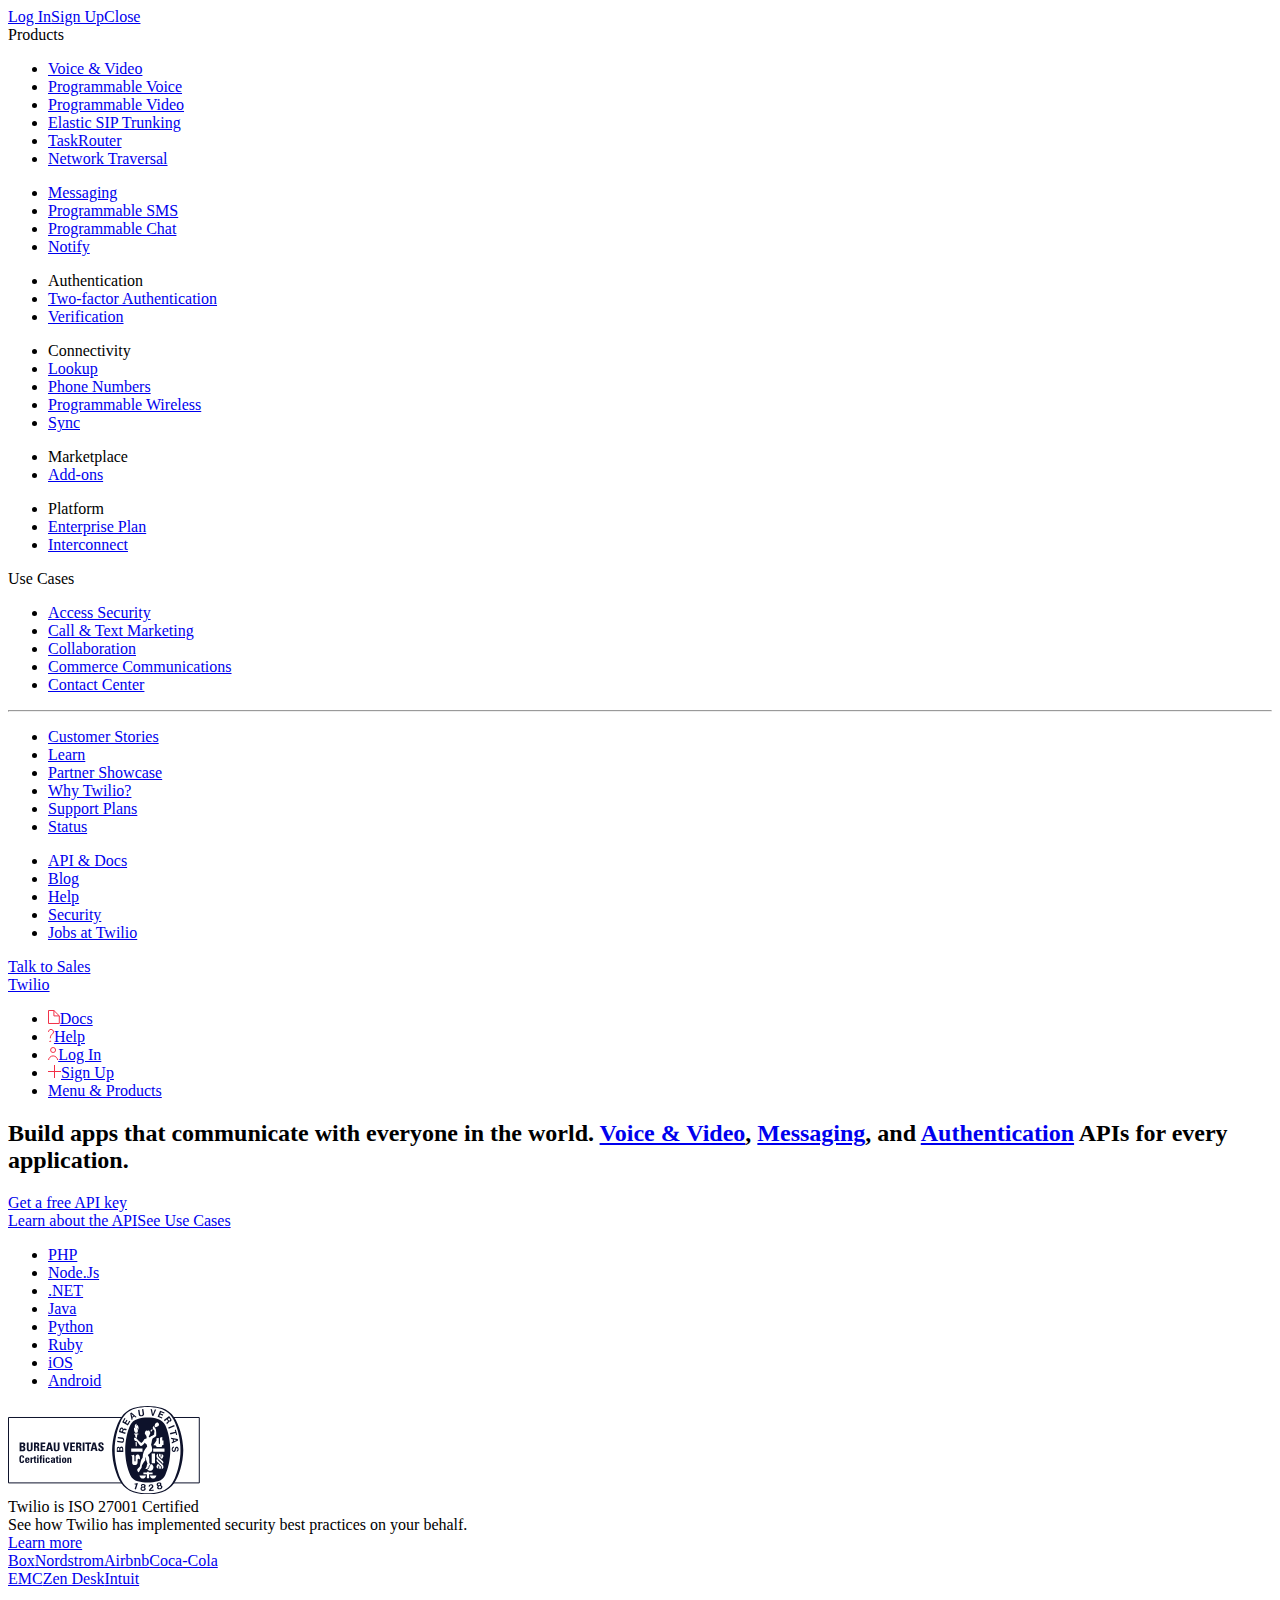
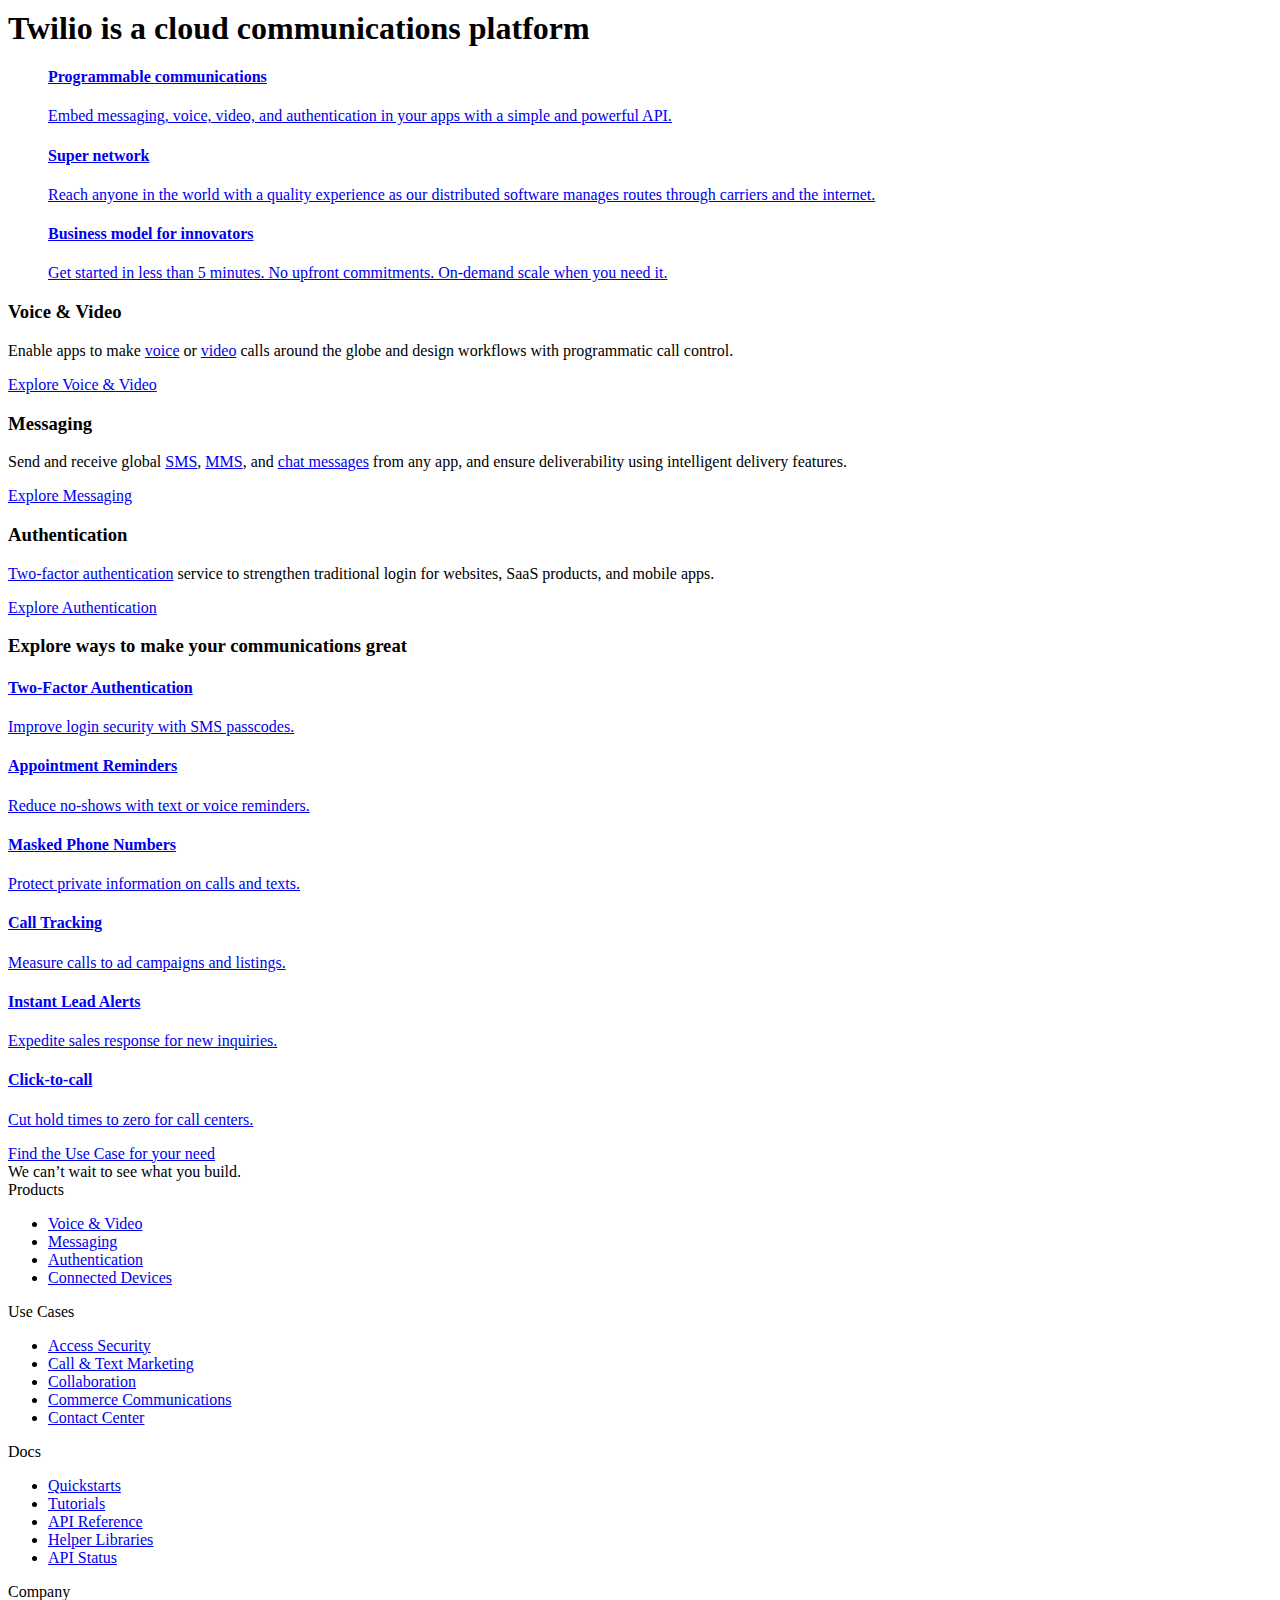
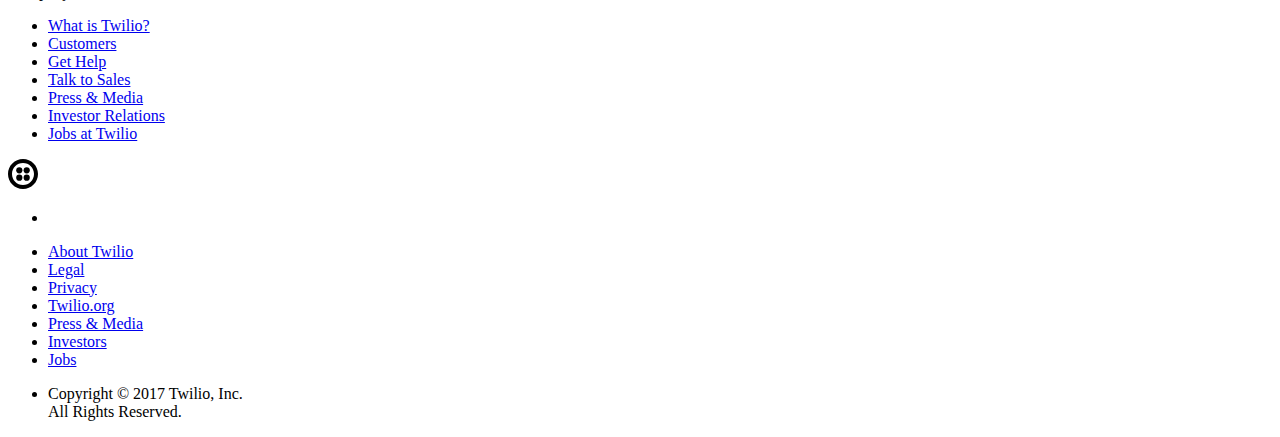
<file: api/tests/fixtures/six_keywords_one_match.html>
<!DOCTYPE html>
<!--[if IE 8]><html lang="" class="no-js lt-ie9"><![endif]--><!--[if IE 9]><html lang="en" class="no-js ie9"><![endif]--><!--[if (gt IE 9)|!(IE)]><!--><html lang="" class="no-js"><!--<![endif]--><head><title>Communication APIs for SMS, Voice, Video and Authentication</title><meta http-equiv="content-type" content="text/html; charset=utf-8"/><meta http-equiv="X-UA-Compatible" content="chrome=1"/><meta name="viewport" content="width=device-width,initial-scale=1"><meta name="theme-color" content="#232840"><!-- Chrome, Firefox OS and Opera --><meta name="heartbeat" content="twilio"/><meta name="csrfToken" content="0483a01dcdaadea10854953903268d5e998a7db89ca67257b8be7d8caa1d6196"/><meta name="description" content="Cloud communications platform for building SMS, Voice & Messaging applications on an API built for global scale. Get started with a free trial today!" /><meta name="keywords" content="voice api, sms api, SMS API, cloud communications, telephony infrastructure, call tracking, automated notifications"/><meta name="msvalidate.01" content="3D12095F1193FB34A99AEC3A6839D3C1"/><meta name="p:domain_verify" content="461cef7d1c33614f6741f1219779b382"/><meta property="twitter:account_id" content="15936194"/><link href="https://plus.google.com/102140742001641246827" rel="publisher"/><script type="application/ld+json">
            {
              "@context" : "http://schema.org",
              "@type" : "Organization",
              "name" : "Twilio",
              "url" : "https://www.twilio.com",
              "sameAs" : [
                "https://twitter.com/twilio",
                "https://www.facebook.com/TeamTwilio",
                "https://plus.google.com/+twilio",
                "https://www.linkedin.com/company/twilio-inc-",
                "https://instagram.com/twilio/"
              ]
            }
            </script><link rel="shortcut icon" href="/marketing/bundles/marketing/img/favicons/favicon.ico"/><link rel="apple-touch-icon" href="/marketing/bundles/marketing/img/favicons/favicon_57.png"/><link rel="apple-touch-icon" sizes="72x72" href="/marketing/bundles/marketing/img/favicons/favicon_72.png"/><link rel="apple-touch-icon" sizes="114x114" href="/marketing/bundles/marketing/img/favicons/favicon_114.png"/><script src="//cdn.optimizely.com/js/6082066.js"></script><script type="text/javascript">
window.liveSettings = {
  api_key: '4c06c1c5a6b341e591d969476fe2675f'
};
</script><script type="text/javascript" src="//cdn.transifex.com/live.js"></script><style>
  .txlive-langselector { display: none; }
</style><script type="text/javascript">
        try {
            var _gaq = _gaq || [];
            _gaq.push(['_setAccount', 'UA-2900316-1']);
            _gaq.push(['_setSiteSpeedSampleRate', 50]);
            _gaq.push(['_trackPageview']);
                        _gaq.push(['_setCustomVar', 0, 'loggedIn', 2]);
            
            (function() {
                var ga = document.createElement('script'); ga.type = 'text/javascript'; ga.async = true;
                ga.src = ('https:' == document.location.protocol ? 'https://' : 'http://') + 'stats.g.doubleclick.net/dc.js';
                var s = document.getElementsByTagName('script')[0]; s.parentNode.insertBefore(ga, s);
            })();
        } catch(err) {}

        var _kmq = _kmq || [];
    </script><script>
            var twilio = twilio || {};
            twilio.environment = "prod";
            twilio.realm = "us1";
            twilio.visitorSid = '[base64]';
            window['optimizely'] = window['optimizely'] || [];
            window['optimizely'].push(['setDimensionValue', 'visitorSid', twilio.visitorSid]);
        </script><link rel="stylesheet" type="text/css" href="//cloud.typography.com/6230892/752864/css/fonts.css"><link rel="stylesheet" type="text/css"href="https://fonts.googleapis.com/css?family=Lekton"><link type="text/css" rel="stylesheet" href="//static0.twilio.com/marketing/bundles/archetype.css?d52260feab57df61611b5028211852a1"/><link type="text/css" rel="stylesheet" href="//static0.twilio.com/marketing/bundles/homepage-2016.css?eb3a4f146a04e45176d98ce4eea1c3b8"/><link type="text/css" rel="stylesheet" href="//static0.twilio.com/marketing/bundles/background-video.css?0862cd886c72af44e7fe7b3e339bbb27"/><script src="//static1.twilio.com/marketing/bundles/archetype.js?01ed33fb0bbd5e3ed65992707b3944a9"></script><script src="//static0.twilio.com/marketing/bundles/background-video.js?f6cb3bac07aded73c410b9fdd1ce613d"></script><script>var _sf_startpt = (new Date()).getTime()</script></head><body class="txlive localization res"><!-- Google Tag Manager --><noscript><iframe src="//www.googletagmanager.com/ns.html?id=GTM-MWRD6S"
    height="0" width="0" style="display:none;visibility:hidden"></iframe></noscript><script>(function(w,d,s,l,i){w[l]=w[l]||[];w[l].push({'gtm.start':
    new Date().getTime(),event:'gtm.js'});var f=d.getElementsByTagName(s)[0],
    j=d.createElement(s),dl=l!='dataLayer'?'&l='+l:'';j.async=true;j.src=
    '//www.googletagmanager.com/gtm.js?id='+i+dl;f.parentNode.insertBefore(j,f);
    })(window,document,'script','dataLayer','GTM-MWRD6S');</script><!-- End Google Tag Manager --><div role="drawer" class="nav__drawer"><div role="drawer__wrapper" class="nav__drawer-wrapper"><div role="drawer__nav" class="nav__drawer-nav"><span class="nav__drawer-auth"><a href="/login" class="nav__drawer-auth-link">Log In</a><a href="/try-twilio" class="nav__drawer-auth-link">Sign Up</a></span><a href="#close" role="drawer__close" class="nav__drawer-close">Close</a></div><div class="nav__drawer-menu"><div class="nav__drawer-container"><div class="nav__drawer-grid"><div class="nav__drawer-section"><div role="drawer__header" class="nav__drawer-header">Products</div><div role="drawer__dropdown" class="nav__drawer-dropdown"><div class="nav__drawer-column"><ul><li><a href="/voice-video" class="nav__drawer-link nav__drawer-link--category">Voice & Video</a></li><li><a href="/voice" class="nav__drawer-link">Programmable Voice</a></li><li><a href="/video" class="nav__drawer-link">Programmable Video</a></li><li><a href="/sip-trunking" class="nav__drawer-link">Elastic SIP Trunking</a></li><li><a href="/taskrouter" class="nav__drawer-link">TaskRouter</a></li><li><a href="/stun-turn" class="nav__drawer-link">Network Traversal</a></li></ul><ul><li><a href="/messaging" class="nav__drawer-link nav__drawer-link--category">Messaging</a></li><li><a href="/sms" class="nav__drawer-link">Programmable SMS</a></li><li><a href="/chat" class="nav__drawer-link">Programmable Chat</a></li><li><a href="/notify" class="nav__drawer-link">Notify</a></li></ul></div><div class="nav__drawer-column"><ul><li><div class="nav__drawer-link nav__drawer-link--category">Authentication</div></li><li><a href="/two-factor-authentication" class="nav__drawer-link">Two-factor Authentication</a></li><li><a href="/verification" class="nav__drawer-link">Verification</a></li></ul><ul><li><div class="nav__drawer-link nav__drawer-link--category">Connectivity</div></li><li><a href="/lookup" class="nav__drawer-link">Lookup</a></li><li><a href="/phone-numbers" class="nav__drawer-link">Phone Numbers</a></li><li><a href="/wireless" class="nav__drawer-link">Programmable Wireless</a></li><li><a href="/sync" class="nav__drawer-link">Sync</a></li></ul><ul><li><div class="nav__drawer-link nav__drawer-link--category">Marketplace</div></li><li><a href="/marketplace/add-ons" class="nav__drawer-link">Add-ons</a></li></ul><ul><li><div class="nav__drawer-link nav__drawer-link--category">Platform</div></li><li><a href="/enterprise" class="nav__drawer-link">Enterprise Plan</a></li><li><a href="/interconnect" class="nav__drawer-link">Interconnect</a></li></ul></div></div></div><div class="nav__drawer-section"><div role="drawer__header" class="nav__drawer-header">Use Cases</div><div role="drawer__dropdown" class="nav__drawer-dropdown"><ul><li><a href="/use-cases/access-security" class="nav__drawer-link nav__drawer-link--category">Access Security</a></li><li><a href="/use-cases/call-and-text-marketing" class="nav__drawer-link nav__drawer-link--category">Call &amp; Text Marketing</a></li><li><a href="/use-cases/collaboration" class="nav__drawer-link nav__drawer-link--category">Collaboration</a></li><li><a href="/use-cases/commerce-communications" class="nav__drawer-link nav__drawer-link--category">Commerce Communications</a></li><li><a href="/use-cases/contact-center" class="nav__drawer-link nav__drawer-link--category">Contact Center</a></li></ul><hr /></div><div><div class="nav__drawer-column"><ul><li><a href="https://customers.twilio.com" class="nav__drawer-link nav__drawer-link--small">Customer Stories</a></li><li><a href="/learn" class="nav__drawer-link nav__drawer-link--small">Learn</a></li><li><a href="/showcase" class="nav__drawer-link nav__drawer-link--small">Partner Showcase</a></li><li><a href="/what-is-cloud-communications?" class="nav__drawer-link nav__drawer-link--small">Why Twilio?</a></li><li><a href="/support-plans" class="nav__drawer-link nav__drawer-link--small">Support Plans</a></li><li><a href="http://status.twilio.com" class="nav__drawer-link nav__drawer-link--small">Status</a></li></ul></div><div class="nav__drawer-column"><ul><li><a href="/docs" class="nav__drawer-link nav__drawer-link--small">API & Docs</a></li><li><a href="/blog" class="nav__drawer-link nav__drawer-link--small">Blog</a></li><li><a href="/help" class="nav__drawer-link nav__drawer-link--small">Help</a></li><li><a href="/security" class="nav__drawer-link nav__drawer-link--small">Security</a></li><li><a href="/company/jobs" class="nav__drawer-link nav__drawer-link--small">Jobs at Twilio</a></li></ul></div></div><div class="nav__sales"><a href="/help/sales" class="nav__sales-button">Talk to Sales</a></div></div></div></div></div></div></div><div role="nav" class="nav  nav--inverted " ><div role="nav__menu" class="nav__header"><div class="nav__title"><a href="/" class="nav__logo">Twilio</a></div><nav class="nav__menu"><ul class="nav__menu-items"><li class="nav__menu-item"><a href="/docs" class="nav__menu-link"><svg xmlns="http://www.w3.org/2000/svg" width="11.8" height="14" viewBox="0 0 11.8 14"><g fill="none" stroke="#F22F46" stroke-miterlimit="10"><path d="M11.3 13.5H.5V.5h5.4l5.4 5.4z"/><path d="M11.3 5.9H5.9V.5"/></g></svg>Docs</a></li><li class="nav__menu-item"><a href="https://support.twilio.com/hc/en-us" class="nav__menu-link"><svg xmlns="http://www.w3.org/2000/svg" width="5.9" height="13.5" viewBox="-130.2 48.3 5.9 13.5"><path fill="none" stroke="#F22F46" stroke-miterlimit="10" d="M-127.5 60.8c0 .3-.2.5-.5.5s-.5-.2-.5-.5.2-.5.5-.5.5.2.5.5zm-2.2-9.6c0-1.4 1.1-2.5 2.5-2.5s2.5 1.1 2.5 2.5c0 1-.5 1.5-1.3 2.2-.9.9-1.9 1.9-1.9 4.2m-.7-9.3"/></svg>Help</a></li><li class="nav__menu-item"><a href="/login" class="nav__menu-link"><svg xmlns="http://www.w3.org/2000/svg" width="10.2" height="13.5" viewBox="0 0 10.2 13.5"><circle fill="none" stroke="#F22F46" stroke-miterlimit="10" cx="5.1" cy="3" r="2.5"/><path fill="none" stroke="#F22F46" stroke-miterlimit="10" d="M.5 13.5c0-2.5 2.1-4.6 4.6-4.6s4.6 2.1 4.6 4.6"/></svg>Log In</a></li><li class="nav__menu-item"><a href="/try-twilio" class="nav__menu-link"><svg xmlns="http://www.w3.org/2000/svg" width="13" height="13" viewBox="0 0 13 13"><path d="M0 6.5h13M6.5 0v13" fill="none" stroke="#F22F46" stroke-miterlimit="10"/></svg>Sign Up</a></li><li class="nav__menu-item"><a href="#menu" role="nav__activate" class="nav__menu-link nav__menu-activate"><span></span>Menu & Products</a></li></ul></nav></div></div><main class="body"><div class="body__inner"><section class="header"
        data-bg-path="https://d3hjue7omxs01q.cloudfront.net/Video/homepage/background-header-v1"
        data-bg-video-options='{"posterPath": "marketing/bundles/homepage-2016/img/background-header-v1"}'><div class="uk-container uk-container-center"><h2 class="header__title">Build apps that communicate with everyone in the world. <a href="/voice-video" class="header__link header__link--voice" role="metric" data-metric-label="category_referral" data-metric-event="click" data-metric-properties='{ "site_section": "homepage_hero", "category": "voice-video" }'>Voice & Video</a>, <a href="/messaging" class="header__link header__link--messaging" role="metric" data-metric-label="category_referral" data-metric-event="click" data-metric-properties='{ "site_section": "homepage_hero", "category": "messaging" }'>Messaging</a>, and <a href="/authy" class="header__link header__link--authentication" role="metric" data-metric-label="category_referral" data-metric-event="click" data-metric-properties='{ "site_section": "homepage_hero", "category": "authentication" }'>Authentication</a> APIs for every application.</h2><div class="call-to-action"><a href="/try-twilio" class="call-to-action__button" role="metric" data-metric-label="signup_referral" data-metric-event="click" data-metric-properties='{ "site_section": "homepage_hero" }'>Get a free API key</a><div class="call-to-action__footer"><a href="/docs/api" class="call-to-action__link" role="metric" data-metric-label="learn_more_api" data-metric-event="click" data-metric-properties='{ "site_section": "homepage" }'>Learn about the API</a><a href="/use-cases" class="call-to-action__link" data-smooth-scroll="#use-cases" data-smooth-scroll-duration="1500" role="metric" data-metric-label="use_cases_referral" data-metric-event="click" data-metric-properties='{ "site_section": "homepage_hero" }'>See Use Cases</a></div></div></div></section><div class="languages"><ul class="languages__list"><li><a href="/docs/php/install" class="language language--php">PHP</a></li><li><a href="/docs/node/install" class="language language--nodejs">Node.Js</a></li><li><a href="/docs/csharp/install" class="language language--dotnet">.NET</a></li><li><a href="/docs/java/install" class="language language--java">Java</a></li><li><a href="/docs/python/install" class="language language--python">Python</a></li><li><a href="/docs/ruby/install" class="language language--ruby">Ruby</a></li><li><a href="/docs/quickstart/php/ios-client" class="language language--ios">iOS</a></li><li><a href="/docs/quickstart/php/android-client" class="language language--android">Android</a></li></ul></div><div class="customers"><div class="customers__wrapper"><div class="customer__featured"><div class="iso-27001"><a href="/security" class="iso-27001__logo"><svg xmlns="http://www.w3.org/2000/svg" width="191.8" height="88.4" viewBox="0 0 191.8 88.4"><path fill="none" stroke="#0D122B" stroke-miterlimit="10" d="M.5 11.5h190.8v65.4H.5z"/><path fill="#0D122B" d="M139.7 88.4h.1c5 0 9.7-.7 14.2-2.1 4.9-1.7 9.5-5.1 12.3-9.3 4.6-6.7 8.8-19.8 9-32.8-.2-13-4.4-26-9-32.8-2.8-4.2-7.3-7.6-12.2-9.3C149.6.7 144.7 0 139.7 0s-9.9.7-14.4 2.1c-4.9 1.7-9.4 5.1-12.2 9.3-4.6 6.7-8.8 19.8-9 32.8.2 13 4.4 26 9 32.8 2.8 4.2 7.3 7.6 12.2 9.3 4.5 1.4 9.3 2.1 14.3 2.1h.1z"/><path fill="#FFF" d="M172.5 44.2c.2 9.8-2.8 21.6-5.7 28-3.2 7.2-8 11.6-15.2 13.6-3.8 1-7.9 1.5-12 1.5s-8.2-.5-12-1.5c-7.1-1.9-12-6.3-15.2-13.6-2.9-6.3-5.9-18.2-5.7-28-.2-9.8 2.8-21.6 5.7-28 3.2-7.2 8-11.6 15.2-13.6 3.8-1 7.9-1.5 12-1.5s8.2.5 12 1.5c7.1 2 12 6.3 15.2 13.6 2.9 6.4 5.9 18.2 5.7 28"/><path fill="#0D122B" d="M139.8 11.6c3.4 0 6.8.5 10 1.3 3.3 1 6.1 3.3 7.5 6.4 3 6.4 5 15.7 5 24.8 0 9.1-2 18.4-5 24.8-1.4 3.1-4.1 5.5-7.5 6.4-3.1.9-6.6 1.3-10 1.3h-.1c-3.4 0-6.8-.5-10-1.3-3.3-1-6.1-3.3-7.5-6.4-3-6.4-5-15.7-5-24.8 0-9.1 2-18.4 5-24.8 1.4-3.1 4.1-5.5 7.5-6.4 3.1-.8 6.6-1.3 10-1.3h.1z"/><path fill="#FFF" d="M144.6 24.1c-.5-.8-.1-.1-.6-1m-20.8 19.4h11.3v3.3h-11.3zm8.7 28.3c-.2-.5-.3-.7-.4-1.2h6.4c0 .9-.5 1.8-1.3 2.4-.9.7-2.4.8-3.4.2-.5-.3-1-.8-1.3-1.4"/><path fill="#FFF" d="M138.9 68.2h-3.5v-1.6h3.5l1.1-1.3c.5.6.6.7 1.1 1.3h3.5v1.6h-3.5v4h-2.2v-4zm.4-5c.7-.2 1.7-.6 1.9-1.3 0-1.1.7-1.9 1.2-2.8.3-.4.3-.6.2-1 1.1 0 2.2 1 2.6 2 .4 1 .3 2.4-.4 3.3-.8 1-2 1.6-3.4 1.3-.8-.1-1.6-.6-2.1-1.5m-8.4-14.3c-.6-.3-1.5-.4-2.1-.1-.6.2-1.1.8-1.2 1.5V55c0 .3-.2.5-.6.5-.4 0-.6-.2-.6-.5v-4.8c0-.5-.1-1-.5-1.4l-2.5.8-.2.1c.6.5.9.5 1 1.2v6.4l.1.2.1.2.1.2c.4.7 1.1.9 1.6 1 .2.1.6.1.8.1.6 0 1.3 0 1.9-.5 1-.8.8-2.2.8-4.2 0-.6 0-.9.4-1.2.3-.2.7-.3 1.1-.2.4.1.5.2.9.4 0-1.7 0-3.9-1.1-4.4m23 7.7c-1.8-1.8-4.9-4.3-5.2-5.3-.3-.7-.2-1.6-.2-2.4.5-.4 1-.8 1.6-1.3 0 1.3-.2 2.5.4 3.3 1.5 1.5 2.8 2.8 4.2 4.1.5.5.9 1.3.6 2-.2.3-.4.7-.6 1-.1-.7-.4-1.1-.8-1.4m-10.2-9.1h3.3v9.7h-3.3v-9.7z"/><path fill="#FFF" d="M151 48.4c.3-.4.5-.5.9-.9l.8 1v2.8c1.2-.6.9-2.2.9-3.6.7.6 1 .9 1.7 1.5.4 1.6-.6 2.6-1.4 3.7L151 50v-1.6zm2.7-7.4l.4-1.8 1.4-.2v-4.6c-.6.1-.8.1-1.2.2v-3.5c-.8.2-1.5.4-2.3.6v5.8c0 .3-.5.4-.5.4h-.1c-.3 0-.6-.2-.6-.4V32l-2.3.3v2.3c-.8 1.6-2 3.1-3.2 4.6 1.2.1 1.3.1 2.6.2l.8 1.6h5zm-26-1.1c0-1.5-.1-2.5-.1-4 .5-.1.9.2 1.3.4-.1 1.9-.1 1.9-.1 3.9h-1l-.1-.3zm-.2-8.7c-.3-1.5-.3-1.6-.4-2.7h-1v-1h4.2v1h-1l-.4 3.5c-.4-.4-.9-.7-1.4-.8m-.2-4.5c-1.4-1.5-1.5-3.8-1.2-5.8.3.8.7 1.3 1.5 1.7-.1-.4-.4-.8-.6-1.2-.3-.8-.3-2 .2-2.7.4-.6.9-.8 1.5-1-.2.7-.3 1.5 0 2.2.4-.3.4-.3.7-.6.1-.1.2-.1.3-.2.6 1.2 1.2 2.8.8 4.2l-.2.6c-.1-1-.2-1.5-.9-1.8-.1.6.3 1 .4 1.7.3 1.2.1 2.3-.7 3h-1.8zm17.3-2.6l-1.4 1.6-.8-.8c.7-.8.8-.9 1.7-1.8m2.4-2.9c.3-1.4.5-3 2-3.5.6-.2 1.3-.1 1.8.3.7.5.8 1.3.7 2-.5 1.6-2.2 1.9-3.7 2.3l-.8-1.1zm10 22.3v3.3l-11.3-.1v-3.2z"/><path fill="#FFF" d="M129.3 64.5c-.5-2.1 2.1-2.8 2.7-4.6.5-2.9.6-5.9 2.6-8.2.2-4.3 1.6-8 4.6-11.1-.1-.9-.5-1.8-.8-2.7-.4 0-.7-.1-1-.4-.3-.4-.4-.6-.4-1.1-1 1.3-2.4 2.8-3.8 3.6-.3.1-.6-.2-1.1-.6-1.8-1.4-2.1-4.5-4.7-4.4-1.2-.4-1.2-1.8-1.4-2.9.5-.3 1.2-.3 1.7-.1 1.7.9 2.8 2.8 4.4 4 .4.3.8.8 1.2.9 1-.9 1.9-1.7 2.6-3 .5-.8 1.3-1.1 2.2-1.1l.6-.8-.3-1.9c-.6-.8-1.2-1.7-1.6-2.6.2-1.1.4-2.3 1.5-2.9.7-.4 1.3.6 1.9-.1.4-.1.8 0 1.1.3.4.8 1 1.5 1 2.4-.3.9-.7 1.7-1.1 2.5-.1.2-.3.2-.5.4.1.4.2.8.4 1.1.3.1.6.1 1 .1.3-.9 1.3-1.4 2.2-1.6l1.9-1.2c-.3-1.4.6-2.7.1-4.1-1.1-.5-1.4-1.7-1.6-2.6.2-.6.5-1.2.9-1.7l.1.1c1 1.2 2 2.4 2.3 3.9.2 1.9.4 3.8.2 5.8-1 1-2.2 1.6-3.4 2.4l-.8 1.6c-.1 1.7-.6 3.2-.9 4.8.7 2 1.6 4.6.9 6.4-.5 1.1-1.5 1.7-2.3 2.3l-1.9 1.5c1.9 2.1 1.5 4.5 1.5 7.6 0 .7 1.3 1.4.6 2.2-.6.9-1.5 1.7-1.4 3-.6 1-2 1.2-2.7 1.2-.1 0-.3-.1-.3-.2.1-.5.5-.9.8-1.4.7-1 .4-2.5 1.2-3.5-.7-2.3-1.8-4.4-2-6.8v-.1c-.6 1.1-.3 2.2 0 3.1-1.9 2.4-3.9 4.7-3.9 7.8-.8 1.4-2 2.7-2.6 4.3-.2.3-.6 0-.8-.1-.6-.7-.7-1-.9-1.5M150 54.2c1.8 1.8 4.9 4.3 5.2 5.3.3.7.2 1.6.2 2.4-.5.4-1 .8-1.6 1.3 0-1.3.2-2.5-.4-3.3-1.5-1.5-2.8-2.8-4.2-4.1-.5-.5-.9-1.3-.6-2 .2-.3.4-.7.6-1 .1.6.4 1 .8 1.4"/><path fill="#FFF" d="M152.9 62.3c-.3.4-.5.5-.9.9l-.8-1v-2.8c-1.2.6-.9 2.2-.9 3.6-.7-.6-1-.9-1.7-1.5-.4-1.6.6-2.6 1.4-3.7l2.9 2.8v1.7zm-4.9 8.5c.2-.5.3-.7.4-1.2H142c0 .9.5 1.8 1.3 2.4.9.7 2.4.8 3.4.2.5-.3 1-.8 1.3-1.4"/><path fill="#0D122B" d="M140.9 84.9c0-1.8 1.7-2.7 2.8-3.9.3-.3.4-.9.2-1.3-.1-.3-.3-.4-.6-.5-.4-.1-.7 0-1 .2-.3.3-.4.7-.4 1.2l-1.2.1c-.1-.7.1-1.3.5-1.8.6-.6 1.4-.8 2.3-.7.7.1 1.4.5 1.7 1.2.4.8.2 1.7-.3 2.4-.7.8-1.7 1.2-2.3 2.1l3.1-.2c0 .4 0 .8.1 1.1l-4.9.1zm-11-7.7l-2 6.2-1.3-.4 1.4-4.2v-.1c-.5-.2-1.1-.4-1.6-.5l.3-.8c.7.2 1.3.3 1.9-.2.2-.2.2-.2.4-.3l.9.3zm24.5 3.4c-.2-.6-.5-1.1-1.2-1.3l-.4-.1c.4-.3.8-.9.6-1.4-.1-.6-.6-1-1.1-1.3-.5-.2-1.1-.1-1.7 0-.6.1-1.1.4-1.5.8-.4.5-.6 1-.4 1.6.1.6.7.9 1.2 1l-.3.3c-.5.5-.6 1.1-.4 1.7.2.7.7 1.2 1.4 1.4.5.1 1.1.1 1.7 0 .6-.1 1.1-.4 1.5-.8.5-.5.7-1.2.6-1.9m-4.3-1.8c-.2-.3-.2-.7.1-1 .2-.2.4-.3.6-.3.2-.1.5-.1.7 0 .4.1.6.5.6.8 0 .2-.1.4-.3.6l-.6.3c-.2.1-.5.1-.7 0-.1 0-.3-.2-.4-.4m2.7 3c-.2.2-.5.3-.8.4-.3.1-.6.1-.9 0-.3-.1-.5-.4-.6-.7-.1-.4 0-.9.4-1.1l.6-.3c.2-.1.5-.1.7 0 .4.1.8.4.8.8.1.3 0 .7-.2.9m-15.1 1.1c0-.6-.1-1.2-.7-1.6l-.3-.2c.5-.2 1-.6 1-1.2.1-.6-.2-1.2-.7-1.5-.4-.3-1-.4-1.6-.5-.6 0-1.2 0-1.6.3-.5.3-.9.8-.9 1.4 0 .6.4 1.1.9 1.3l-.4.2c-.6.3-.9.9-.9 1.5-.1.7.3 1.4.9 1.8.4.3 1 .5 1.6.5.6 0 1.2-.1 1.7-.3.5-.4.9-1 1-1.7m-3.6-2.9c-.1-.3.1-.7.4-.9.2-.1.5-.2.7-.1.3 0 .5.1.7.2.3.2.4.7.3.9-.1.2-.2.4-.4.5-.2.1-.4.1-.7.1-.2 0-.5-.1-.7-.2-.1-.1-.2-.3-.3-.5m1.7 3.6c-.2.1-.5.2-.9.2-.3 0-.6-.1-.8-.3-.3-.2-.4-.5-.4-.8 0-.4.3-.8.7-1 .2-.1.4-.1.7-.1.3 0 .5.1.7.2.4.2.6.6.6 1-.1.3-.3.6-.6.8m24.386-62.048l5.97-2.574.553 1.286-5.97 2.574zM144.1 9.8l-1.5-6.7 1.4.1c.3 1.7.6 3.6.9 5 .6-1.3 1.3-3.1 1.9-4.7l1.4.1-2.8 6.3-1.3-.1zm-25.6 3.9l-1.5 2.6-1.2-.7 1.7-3-1-.5-2.3 4.2 5.7 3.2 2.4-4.2-1-.6-1.7 3-1.6-.8 1.5-2.7zM115 41.5c-.3-.7-1.1-1-1.8-.9-.7.1-1.2.5-1.4 1.2-.1-.4-.5-.9-1.1-1-.7-.1-1.3.1-1.6.7-.4.6-.2 3-.3 4.4h6.5v-.5c-.1-2.6.1-2.9-.3-3.9m-3.7 3h-1.6c0-1.5-.2-2.3.7-2.4.5 0 .7.1.8.4.2.3.1.7.1 2m2.9 0h-1.8c0-1.5-.2-2.3.7-2.5.3-.1.7-.1.9.2.3.3.2.9.2 2.3m52.6-20.6l1-.3 1.4 5.1-1.1.3-.5-1.9-5.2 1.3-.4-1.3 5.3-1.3zm-33.1-13.7c-.7.1-1.5.1-2.1-.3-.5-.3-.7-.7-.8-1.2l-.7-4.7 1.3-.2.8 4.7c.1.4.4.6.8.7h.6m.2 1c.7-.1 1.4-.4 1.9-1 .4-.4.5-.9.4-1.4l-.8-4.7-1.3.2.7 4.7c.1.4-.2.7-.5.9-.2.1-.4.2-.6.2m36.2 24l-6.8-1.4.2 1.3 1.5.3.3 2.3-1.3.7.2 1.3 6.2-3.2-.3-1.3zm-3.8 2.1l-.2-1.6 2.8.4-2.6 1.2zm2.8 9.2h.3c.4-.2.5-.8.5-1.3s-.2-1-.6-1.1c-.2-.1-.5-.1-.7.2-.7 1.1-.2 3.4-2.1 3.8-.8.1-1.6-.2-2-.9-.6-1.1-.6-2.7 0-3.7.4-.5 1-.9 1.6-.9l.1 1.3c-.4.1-.8.3-1 .7-.3.7-.2 1.7.3 2.1.2.2.6.2.8.1.8-.5.6-1.9 1-2.8.1-.4.5-.8.8-1 .7-.3 1.5-.2 2.1.3.9.8.9 2.4.5 3.4-.2.7-1 1.2-1.7 1.2l.1-1.4zm-52.7-9.9c-.1.7-.4 1.4-.9 1.9-.4.4-.9.5-1.4.4l-4.7-.7.2-1.3 4.7.7c.4 0 .7-.2.9-.5.1-.2.2-.4.2-.6m1 .1c.1-.7 0-1.5-.3-2.1-.3-.5-.7-.7-1.2-.8l-4.7-.7-.2 1.3 4.7.7c.4.1.6.4.7.8v.6m8.3-27.8l-1.2.7 1.4 6.8 1.1-.7-.3-1.5 2-1.2 1.1 1 1.1-.7-5.2-4.4zm.8 4.3l-.7-2.8 2.1 1.9-1.4.9zm31-2.2l-2.8-1.1.6-1.3 3.1 1.3.5-1-4.5-1.8-2.5 6 4.4 1.9.4-1-3.1-1.4.7-1.7 2.7 1.2zm-39.9 14.6c0-.4 0-.8-.4-1.2-.4-.4-.9-.5-1.5-.5-1.5.2-1.7 1.9-2.5 4.5l6.3 1.9.4-1.3-2.5-.7h-.1c.2-.6.4-1.4.5-1.5.5-1 2.1 0 2.8-.1l.4-1.3c-1.1-.1-2.6-1.1-3.4.2m-1.3 2.3l-1.6-.5c.4-1.1.5-2.2 1.3-2.2.3 0 .5.1.7.4.3.4-.1 1.2-.4 2.3m47.1-15.4l-5.2 4 .8 1.1 2.1-1.6.1-.1c.4.5.9 1.1.9 1.3.6 1-1.2 1.7-1.5 2.3l.8 1.1c.6-.9 2.3-1.6 1.8-2.9.4.3.7.5 1.2.4.5-.1 1-.4 1.3-.9.6-1.3-.7-2.5-2.3-4.7m1 4.1c-.2.2-.4.4-.7.4-.5 0-.9-.8-1.6-1.7l1.4-1c.6.9 1.4 1.7.9 2.3M11.6 45.1v-8.5h3.2c1.4 0 2.5.4 2.5 2.2 0 1-.5 1.7-1.5 1.9 1.3.2 1.6 1 1.6 2.2 0 2.2-1.9 2.3-2.6 2.3h-3.2zm1.8-5h1.2c.4 0 .9-.3.9-1.1 0-.6-.4-1.1-1-1.1h-1.1v2.2zm0 3.7h1c.4 0 1.2 0 1.2-1.2 0-.8-.3-1.2-1.2-1.2h-1v2.4zm11.2-7.2v6.1c0 1.3-.7 2.6-2.9 2.6-2 0-2.9-1-2.9-2.6v-6.1h1.8v5.9c0 1.1.4 1.5 1.1 1.5.8 0 1.1-.5 1.1-1.5v-5.9h1.8zm3.2 8.5H26v-8.5h3.3c1.2 0 2 .8 2 2.2 0 1.1-.4 1.9-1.6 2.1.4 0 1.5.1 1.5 1.7 0 .5 0 2.2.2 2.5h-1.8c-.2-.5-.2-1.1-.2-1.7 0-1 .1-1.9-1.3-1.9h-.5v3.6zm0-4.8h.8c.7 0 .9-.7.9-1.3 0-.8-.3-1.1-.9-1.1h-.8v2.4zm4.8 4.8v-8.5h4.7v1.3h-2.9V40h2.7v1.3h-2.7v2.5h3v1.3zm5.3 0l2.4-8.5h2.4l2.3 8.5h-1.9l-.5-1.9h-2.4l-.5 1.9h-1.8zm3.4-6.9l-.8 3.7h1.7l-.9-3.7zm10.2-1.6v6.1c0 1.3-.7 2.6-2.9 2.6-2 0-2.9-1-2.9-2.6v-6.1h1.8v5.9c0 1.1.5 1.5 1.1 1.5.8 0 1.1-.5 1.1-1.5v-5.9h1.8zm3.4 0h1.9l1.3 6.2 1.5-6.2h1.8l-2.3 8.5H57zm7.3 8.5v-8.5h4.7v1.3H64V40h2.6v1.3H64v2.5h3v1.3zm7.7 0h-1.8v-8.5h3.3c1.2 0 2 .8 2 2.2 0 1.1-.4 1.9-1.6 2.1.4 0 1.5.1 1.5 1.7 0 .5 0 2.2.2 2.5h-1.8c-.2-.5-.2-1.1-.2-1.7 0-1 .1-1.9-1.3-1.9h-.5v3.6zm0-4.8h.8c.7 0 .9-.7.9-1.3 0-.8-.3-1.1-.9-1.1h-.8v2.4zm4.8-3.7h1.8v8.5h-1.8zm8.4 0V38h-2v7.1h-1.8V38h-2v-1.4zm-.6 8.5l2.4-8.5h2.4l2.3 8.5h-1.9l-.5-1.9h-2.4l-.5 1.9h-1.8zm3.5-6.9l-.8 3.7h1.7l-.9-3.7zm6.7 7c-2.2 0-2.6-1.3-2.5-2.8H92c0 .8 0 1.5 1 1.5.6 0 .9-.4.9-1 0-1.5-3.6-1.6-3.6-4.2 0-1.3.6-2.4 2.8-2.4 1.7 0 2.6.8 2.5 2.6h-1.7c0-.6-.1-1.3-.8-1.3-.6 0-.9.3-.9.9 0 1.6 3.6 1.5 3.6 4.2-.1 2.3-1.7 2.5-3.1 2.5m-81.3 7.9c0-2 0-3.9 2.6-3.9 1.6 0 2.3.9 2.2 2.5h-1.6c0-1-.2-1.4-.7-1.4-.9 0-1 .8-1 2.8 0 1.9.1 2.8 1 2.8.7 0 .7-.9.7-1.5h1.6c0 2-.8 2.7-2.3 2.7-2.5 0-2.5-2-2.5-4m7.3 1.4c0 .6 0 1.6.7 1.6.5 0 .6-.5.6-.9h1.5c0 .6-.2 1.1-.6 1.4-.4.3-.9.4-1.6.4-1.9 0-2.2-1.2-2.2-2.8 0-1.4.2-2.7 2.2-2.7s2.2 1.3 2.2 3h-2.8zm1.3-.8c0-.5 0-1.3-.7-1.3s-.7.8-.7 1.3H20zm4-2.1v.7c.3-.6.8-.8 1.4-.8v1.3c-1.4 0-1.4.7-1.4 1.2v2.9h-1.5v-5.3H24zm1.4 0h.6v-.8l1.5-.7v1.5h.8v.9h-.8v2.8c0 .4 0 .7.5.7h.3v.9c-.2 0-.4.1-.8.1-1.3 0-1.4-.9-1.4-1.2v-3.3h-.6v-.9zm5.2-1.1h-1.5v-1.2h1.5v1.2zm0 6.4h-1.5v-5.3h1.5v5.3zm3.6-6.6c-.6 0-.7.2-.7.7v.6h.7v.9h-.7v4.4H32v-4.4h-.7v-.9h.7c0-1.5-.1-2.3 1.7-2.3h.5v1zm2.2.2h-1.5v-1.2h1.5v1.2zm0 6.4h-1.5v-5.3h1.5v5.3zm4-3.4c0-.8-.2-1.1-.7-1.1-.6 0-.7.6-.7 1.7 0 1.6.1 2 .7 2 .5 0 .7-.4.7-1.1h1.5c0 1.4-.8 2.1-2.2 2.1-1.9 0-2.2-1.2-2.2-2.8 0-1.5.2-2.7 2.2-2.7 1.4 0 2.1.6 2.1 2h-1.4zm6.6 2.4c0 .3 0 .7.1 1h-1.4l-.1-.7c-.3.5-.7.8-1.4.8-1 0-1.4-.8-1.4-1.7 0-1.8 1.4-1.8 2.7-1.8v-.4c0-.5-.1-.8-.6-.8s-.6.4-.6.8H43c0-.6.2-1.1.5-1.3.3-.3.8-.3 1.4-.3 1.9 0 2.1.8 2.1 1.8v2.6zm-2.7-.6c0 .4.1.8.5.8.9 0 .7-1.2.7-1.8-.7.1-1.2 0-1.2 1m3.4-3.7h.6v-.8l1.5-.7v1.5h.8v.9h-.8v2.8c0 .4 0 .7.5.7h.3v.9c-.2 0-.4.1-.8.1-1.3 0-1.5-.9-1.5-1.2v-3.3h-.6v-.9zm5.1-1.1h-1.5v-1.2h1.5v1.2zm0 6.4h-1.5v-5.3h1.5v5.3zm1.2-2.7c0-1.4.2-2.7 2.2-2.7s2.2 1.2 2.2 2.7c0 1.7-.3 2.8-2.2 2.8-2 0-2.2-1.1-2.2-2.8m2.8-.1c0-1.1-.1-1.7-.7-1.7s-.7.6-.7 1.7c0 1.6.1 2 .7 2s.7-.4.7-2m4-1.9c.2-.2.3-.4.5-.5.2-.1.5-.1.7-.1.7 0 1.3.4 1.3 1.2v4.3H62v-3.7c0-.5-.1-.8-.6-.8s-.6.4-.6.8v3.7h-1.5v-5.3h1.5v.4z"/></svg></a><div class="iso-27001__title">Twilio is ISO 27001 Certified</div><div class="iso-27001__description">See how Twilio has implemented security best practices on your behalf.</div><a href="/security" class="button solid blue iso-27001__button">Learn more</a></div></div><div class="customer__wing"><a href="https://customers.twilio.com/230/box/" class="customer customer--box ">Box</a><a href="https://customers.twilio.com/222/nordstrom/" class="customer customer--nordstrom ">Nordstrom</a><a href="https://customers.twilio.com/214/airbnb/" class="customer customer--airbnb ">Airbnb</a><a href="https://customers.twilio.com/244/coca-cola-enterprises/" class="customer customer--coca-cola ">Coca-Cola</a></div><div class="customer__wing"><a href="https://customers.twilio.com/178/emc/" class="customer customer--emc customer--double">EMC</a><a href="https://customers.twilio.com/199/zendesk/" class="customer customer--zendesk ">Zen Desk</a><a href="https://customers.twilio.com/206/intuit/" class="customer customer--intuit ">Intuit</a></div></div></div><section class="platform"><div class="uk-container uk-container-center"><h1 class="group__header group__header--platform">Twilio is a <span>cloud communications platform</span></h1><div class="uk-grid"><div class="uk-width-1-1"><ul class="values"><a href="/what-is-cloud-communications?#programmable-communications" class="value"><div class="value__icon value__icon--twiml"></div><div class="value__body"><h4 class="value__title">Programmable communications</h4><p class="value__description">Embed messaging, voice, video, and authentication in your apps with a simple and powerful API.</p></div></a><a href="/what-is-cloud-communications?#super-network" class="value"><div class="value__icon value__icon--globe"></div><div class="value__body"><h4 class="value__title">Super network</h4><p class="value__description">Reach anyone in the world with a quality experience as our distributed software manages routes through carriers and the internet.</p></div></a><a href="/what-is-cloud-communications?#business-model" class="value"><div class="value__icon value__icon--coins"></div><div class="value__body"><h4 class="value__title">Business model for innovators</h4><p class="value__description">Get started in less than 5 minutes. No upfront commitments. On-demand scale when you need it.</p></div></a></ul></div></div><div class="categories"><div class="uk-grid"><div class="uk-width-1-1 uk-width-medium-1-3"><div class="category"><h3 class="category__title">Voice & Video</h3><p class="category__description">Enable apps to make <a href="/voice">voice</a> or <a href="/video">video</a> calls around the globe and design workflows with programmatic call control.</p><a href="/voice-video" class="category__button">Explore Voice & Video</a></div></div><div class="uk-width-1-1 uk-width-medium-1-3"><div class="category"><h3 class="category__title">Messaging</h3><p class="category__description">Send and receive global <a href="/sms">SMS</a>, <a href="/mms">MMS</a>, and <a href="/chat">chat messages</a> from any app, and ensure deliverability using intelligent delivery features.</p><a href="/messaging" class="category__button">Explore Messaging</a></div></div><div class="uk-width-1-1 uk-width-medium-1-3"><div class="category"><h3 class="category__title">Authentication</h3><p class="category__description"><a href="/use-cases/two-factor-authentication">Two-factor authentication</a> service to strengthen traditional login for websites, SaaS products, and mobile apps.</p><a href="/authy" class="category__button">Explore Authentication</a></div></div></div></div></div><div id="use-cases" class="use-cases"><div class="uk-container uk-container-center"><h3 class="group__header group__header--use-cases">Explore ways to <span>make your communications great</span></h3><div class="uk-grid"><div class="uk-width-1-1 uk-width-medium-5-6 uk-width-large-1-1"><div class="uk-grid"><div class="uk-width-1-1 uk-width-medium-1-2 uk-width-large-1-3"><a href="/use-cases/two-factor-authentication" class="use-case"><div class="use-case__icon use-case__icon--two-factor-authentication"></div><h4 class="use-case__title">Two-Factor Authentication</h4><p class="use-case__description">Improve login security with SMS passcodes.</p></a></div><div class="uk-width-1-1 uk-width-medium-1-2 uk-width-large-1-3"><a href="/use-cases/mobile-messaging/appointment-reminders" class="use-case"><div class="use-case__icon use-case__icon--appointment-reminders"></div><h4 class="use-case__title">Appointment Reminders</h4><p class="use-case__description">Reduce no-shows with text or voice reminders.</p></a></div><div class="uk-width-1-1 uk-width-medium-1-2 uk-width-large-1-3"><a href="/use-cases/marketplace-communications/masked-phone-numbers" class="use-case"><div class="use-case__icon use-case__icon--masked-phone-numbers"></div><h4 class="use-case__title">Masked Phone Numbers</h4><p class="use-case__description">Protect private information on calls and texts.</p></a></div><div class="uk-width-1-1 uk-width-medium-1-2 uk-width-large-1-3"><a href="/use-cases/call-tracking" class="use-case"><div class="use-case__icon use-case__icon--call-tracking"></div><h4 class="use-case__title">Call Tracking</h4><p class="use-case__description">Measure calls to ad campaigns and listings.</p></a></div><div class="uk-width-1-1 uk-width-medium-1-2 uk-width-large-1-3"><a href="/use-cases/instant-lead-alerts" class="use-case"><div class="use-case__icon use-case__icon--instant-lead-alerts"></div><h4 class="use-case__title">Instant Lead Alerts</h4><p class="use-case__description">Expedite sales response for new inquiries.</p></a></div><div class="uk-width-1-1 uk-width-medium-1-2 uk-width-large-1-3"><a href="/docs/tutorials/walkthrough/click-to-call/php/laravel" class="use-case"><div class="use-case__icon use-case__icon--click-to-call"></div><h4 class="use-case__title">Click-to-call</h4><p class="use-case__description">Cut hold times to zero for call centers.</p></a></div></div></div></div><a href="/use-cases" class="use-cases__button">Find the Use Case <span>for your need</span></a></div></div></section></div></main><div class="footer"><div class="uk-container uk-container-center"><div class="footer__statement">We can’t wait to see what you build.</div><div class="uk-grid"><div class="uk-width-1-1 uk-width-small-1-2 uk-width-medium-1-4"><section class="footer__section"><header class="footer__header">Products</header><ul class="footer__list"><li class="footer__list-item"><a href="/voice-video" class="footer__link">Voice & Video</a></li><li class="footer__list-item"><a href="/messaging" class="footer__link">Messaging</a></li><li class="footer__list-item"><a href="/authy" class="footer__link">Authentication</a></li><li class="footer__list-item"><a href="/wireless" class="footer__link">Connected Devices</a></li></ul></section></div><div class="uk-width-1-1 uk-width-small-1-2 uk-width-medium-1-4"><section class="footer__section"><header class="footer__header">Use Cases</header><ul class="footer__list"><li class="footer__list-item"><a href="/use-cases/access-security" class="footer__link">Access Security</a></li><li class="footer__list-item"><a href="/use-cases/call-and-text-marketing" class="footer__link">Call &amp; Text Marketing</a></li><li class="footer__list-item"><a href="/use-cases/collaboration" class="footer__link">Collaboration</a></li><li class="footer__list-item"><a href="/use-cases/commerce-communications" class="footer__link">Commerce Communications</a></li><li class="footer__list-item"><a href="/use-cases/contact-center" class="footer__link">Contact Center</a></li></ul></section></div><div class="uk-width-1-1 uk-width-small-1-2 uk-width-medium-1-4"><section class="footer__section"><header class="footer__header">Docs</header><ul class="footer__list"><li class="footer__list-item"><a href="/docs/quickstart" class="footer__link">Quickstarts</a></li><li class="footer__list-item"><a href="/docs/tutorials" class="footer__link">Tutorials</a></li><li class="footer__list-item"><a href="/docs/api" class="footer__link">API Reference</a></li><li class="footer__list-item"><a href="/docs/libraries" class="footer__link">Helper Libraries</a></li><li class="footer__list-item"><a href="http://status.twilio.com" class="footer__link">API Status</a></li></ul></section></div><div class="uk-width-1-1 uk-width-small-1-2 uk-width-medium-1-4"><section class="footer__section"><header class="footer__header">Company</header><ul class="footer__list"><li class="footer__list-item"><a href="/what-is-cloud-communications?" class="footer__link">What is Twilio?</a></li><li class="footer__list-item"><a href="https://customers.twilio.com" class="footer__link">Customers</a></li><li class="footer__list-item"><a href="/help" class="footer__link">Get Help</a></li><li class="footer__list-item"><a href="/help/sales" class="footer__link">Talk to Sales</a></li><li class="footer__list-item"><a href="/press" class="footer__link">Press & Media</a></li><li class="footer__list-item"><a href="https://investors.twilio.com" class="footer__link">Investor Relations</a></li><li class="footer__list-item"><a href="/company/jobs" class="footer__link">Jobs at Twilio</a></li></ul></section></div></div><footer class="footer__footer"><div class="footer__logo" title="Twilio"><svg xmlns="http://www.w3.org/2000/svg" width="30" height="30" viewBox="0 0 30 30"><path d="M15 0C6.7 0 0 6.7 0 15s6.7 15 15 15 15-6.7 15-15S23.3 0 15 0zm0 26C8.9 26 4 21.1 4 15S8.9 4 15 4s11 4.9 11 11-4.9 11-11 11z"/><circle cx="18.7" cy="11.3" r="3.1"/><circle cx="18.7" cy="18.7" r="3.1"/><circle cx="11.3" cy="18.7" r="3.1"/><circle cx="11.3" cy="11.3" r="3.1"/></svg></div><ul class="legal__list"><li class="legal__list-item"><div role="localization" class="legal__link legal__link--language legal__link--hidden"><span class="language__name"></span><aside class="language__selector"></aside></div></li><li class="legal__list-item"><a href="/company" class="legal__link">About Twilio</a></li><li class="legal__list-item"><a href="/legal" class="legal__link">Legal</a></li><li class="legal__list-item"><a href="/legal/privacy" class="legal__link">Privacy</a></li><li class="legal__list-item"><a href="http://twilio.org" class="legal__link">Twilio.org</a></li><li class="legal__list-item"><a href="/press" class="legal__link">Press & Media</a></li><li class="legal__list-item"><a href="https://investors.twilio.com" class="legal__link">Investors</a></li><li class="legal__list-item"><a href="/company/jobs" class="legal__link">Jobs</a></li></ul><ul class="legal__list"><li class="legal__list-item">Copyright &copy; 2017 Twilio, Inc. <br class="uk-visible-small">All Rights Reserved.</li></ul></footer></div></div><script type="text/javascript">
    window.heap=window.heap||[],heap.load=function(e,t){window.heap.appid=e,window.heap.config=t=t||{};var r=t.forceSSL||"https:"===document.location.protocol,a=document.createElement("script");a.type="text/javascript",a.async=!0,a.src=(r?"https:":"http:")+"//cdn.heapanalytics.com/js/heap-"+e+".js";var n=document.getElementsByTagName("script")[0];n.parentNode.insertBefore(a,n);for(var o=function(e){return function(){heap.push([e].concat(Array.prototype.slice.call(arguments,0)))}},p=["addEventProperties","addUserProperties","clearEventProperties","identify","removeEventProperty","setEventProperties","track","unsetEventProperty"],c=0;c<p.length;c++)heap[p[c]]=o(p[c])};
    heap.load("1541905715");

    
    if (optimizely) {
        // Create an object to store experiment names and variations
        var props = {};
        // This covers both A/B Experiments and Personalization
        var camState = optimizely.get("state").getCampaignStates(
            {"isActive": true}
        );
        for (x in camState) {
            if (camState.isInCampaignHoldback !== true) {
                props[camState[x].id] = camState[x].variation.name;
            } else {
                props[camState[x].id] = "Campaign Hold Back";
            }
        }
        heap.addUserProperties(props);
    }
</script><script type="text/javascript">
        var _elqQ = _elqQ || [];
        _elqQ.push(['elqSetSiteId', '815114181']);
        _elqQ.push(['elqTrackPageView']);
        _elqQ.push(['elqUseFirstPartyCookie', 'www.twilio.com']);

        (function () {
            function async_load() {
                var s = document.createElement('script'); s.type = 'text/javascript'; s.async = true;
                s.src = '//img03.en25.com/i/elqCfg.min.js';
                var x = document.getElementsByTagName('script')[0]; x.parentNode.insertBefore(s, x);
            }
            if (window.addEventListener) window.addEventListener('DOMContentLoaded', async_load, false);
            else if (window.attachEvent) window.attachEvent('onload', async_load);
        })();
    </script><script type="text/javascript">
        setTimeout(function(){var a=document.createElement("script");
            var b=document.getElementsByTagName('script')[0];
            a.src=document.location.protocol+"//dnn506yrbagrg.cloudfront.net/pages/scripts/0011/0384.js?"+Math.floor(new Date().getTime()/3600000);
            a.async=true;a.type="text/javascript";b.parentNode.insertBefore(a,b)}, 1);
    </script></body></html>
</file>
<file: frontend/static/css/style.css>
html, body.app {
    height: 100%;
    background: #f1f1f1;
}

.fill-height {
    height: 100%;
    min-height: 100%;
    margin: 0;
    padding: 5%;
    display: flex;
    align-items: center;
}

input {
   text-align: center;
}

.custom-alert {
    padding: 5px;
    margin: 5px;
}

button[type="submit"] {
    min-width: 100px;
}
</file>
